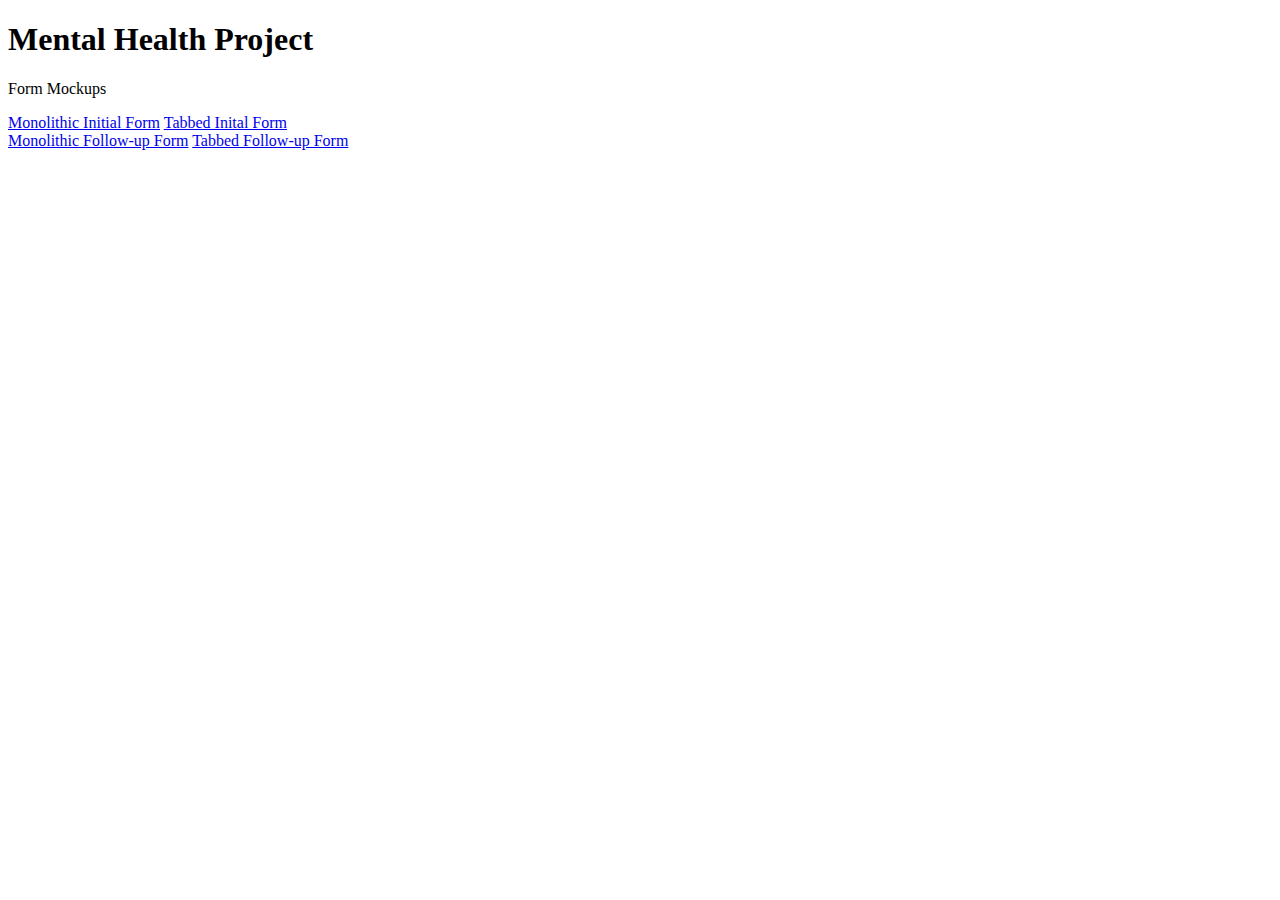
<file: index.html>
<!DOCTYPE html>
<html lang="en">
<head>
    <meta charset="UTF-8">
    <meta name="viewport" content="width=, initial-scale=1.0">
    <meta http-equiv="X-UA-Compatible" content="ie=edge">
    <title>Document</title>

    <link rel="stylesheet" href="https://stackpath.bootstrapcdn.com/bootstrap/4.1.3/css/bootstrap.min.css" integrity="sha384-MCw98/SFnGE8fJT3GXwEOngsV7Zt27NXFoaoApmYm81iuXoPkFOJwJ8ERdknLPMO" crossorigin="anonymous">

</head>
<body>
    <div class="jumbotron">
        <h1 class="display-4">Mental Health Project</h1>
        <p class="lead">Form Mockups</p>
    </div>
    <div class="d-lg-flex">
        <a href="common/initial.html" class="btn btn-primary pt-5 pb-5 m-5 d-block flex-fill">Monolithic Initial Form</a>
        <a href="common/initial.html?tabbed=true" class="btn btn-success pt-5 pb-5 m-5 d-block flex-fill">Tabbed Inital Form</a>
    </div>
    <div class="d-lg-flex">
        <a href="common/follow-up.html" class="btn btn-primary pt-5 pb-5 m-5 d-block flex-fill">Monolithic Follow-up Form</a>
        <a href="common/follow-up.html?tabbed=true" class="btn btn-success pt-5 pb-5 m-5 d-block flex-fill">Tabbed Follow-up Form</a>
    </div>
</body>
</html>
</file>
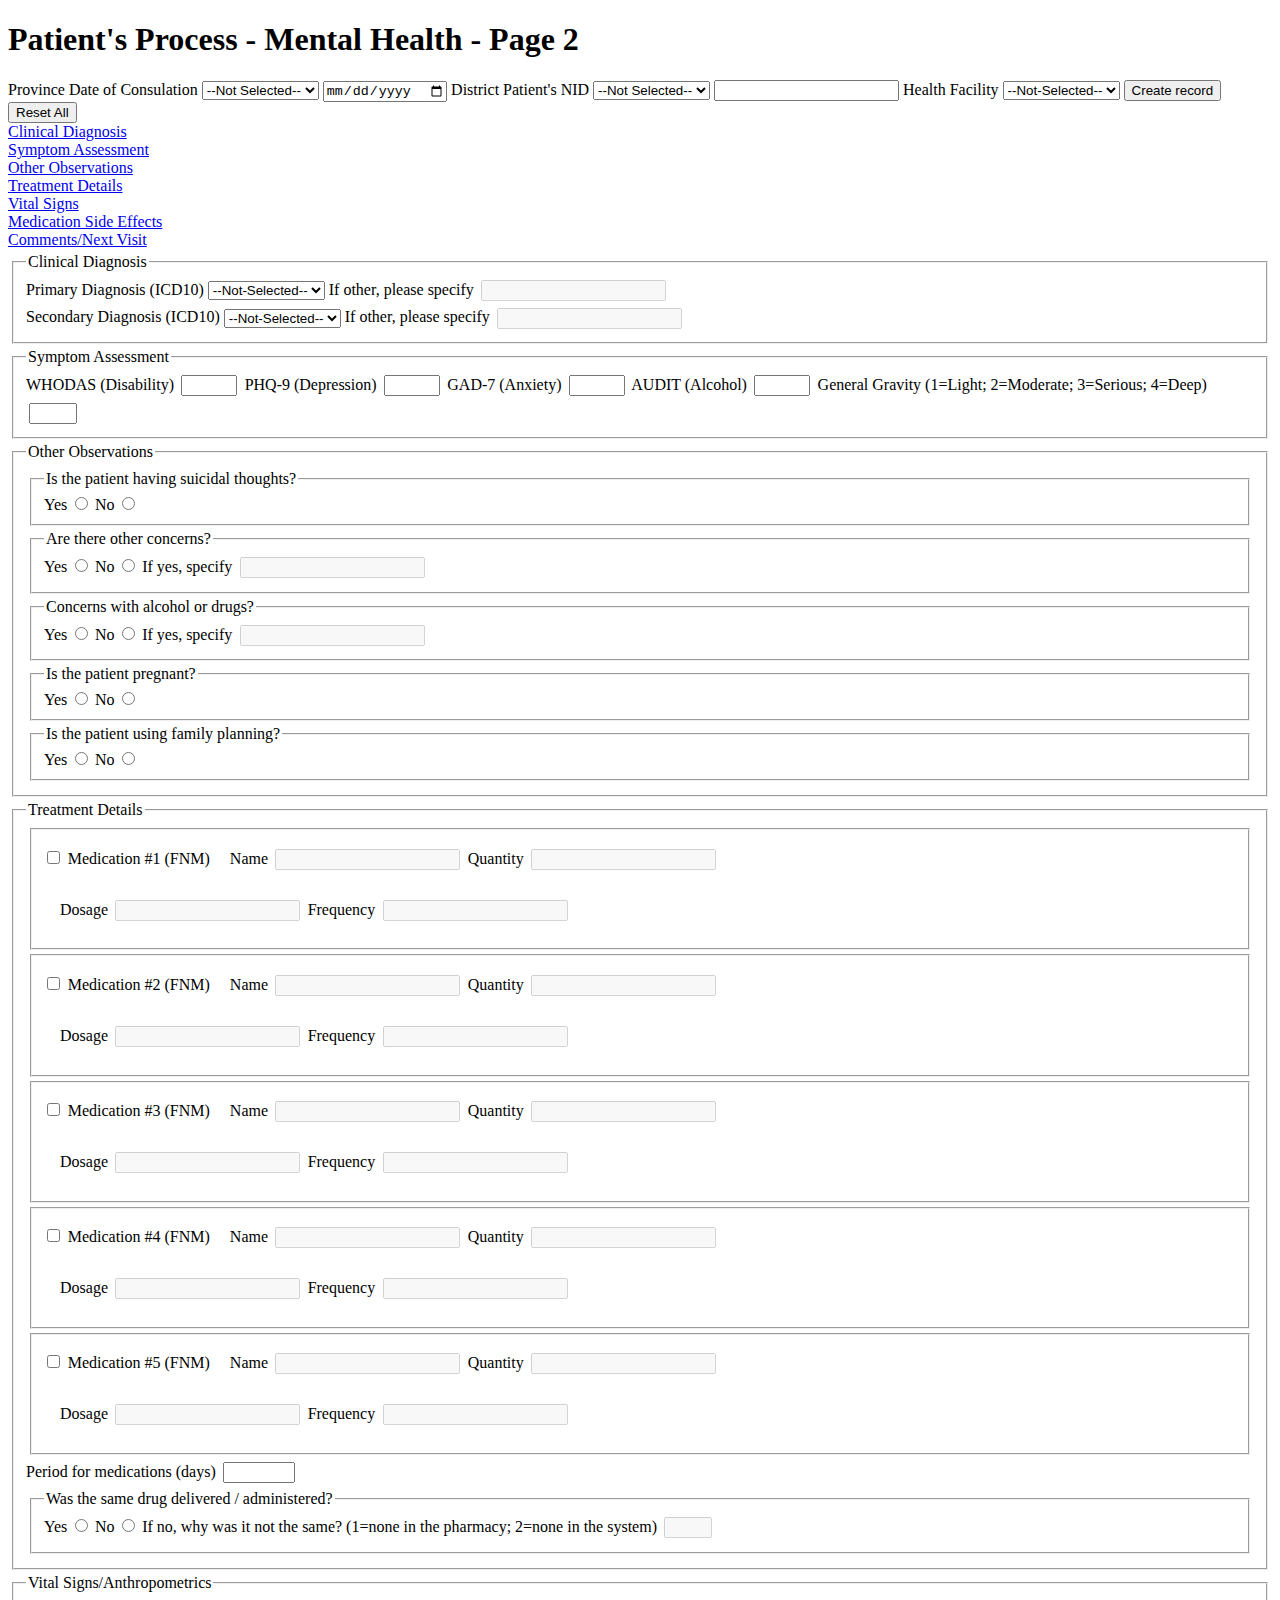
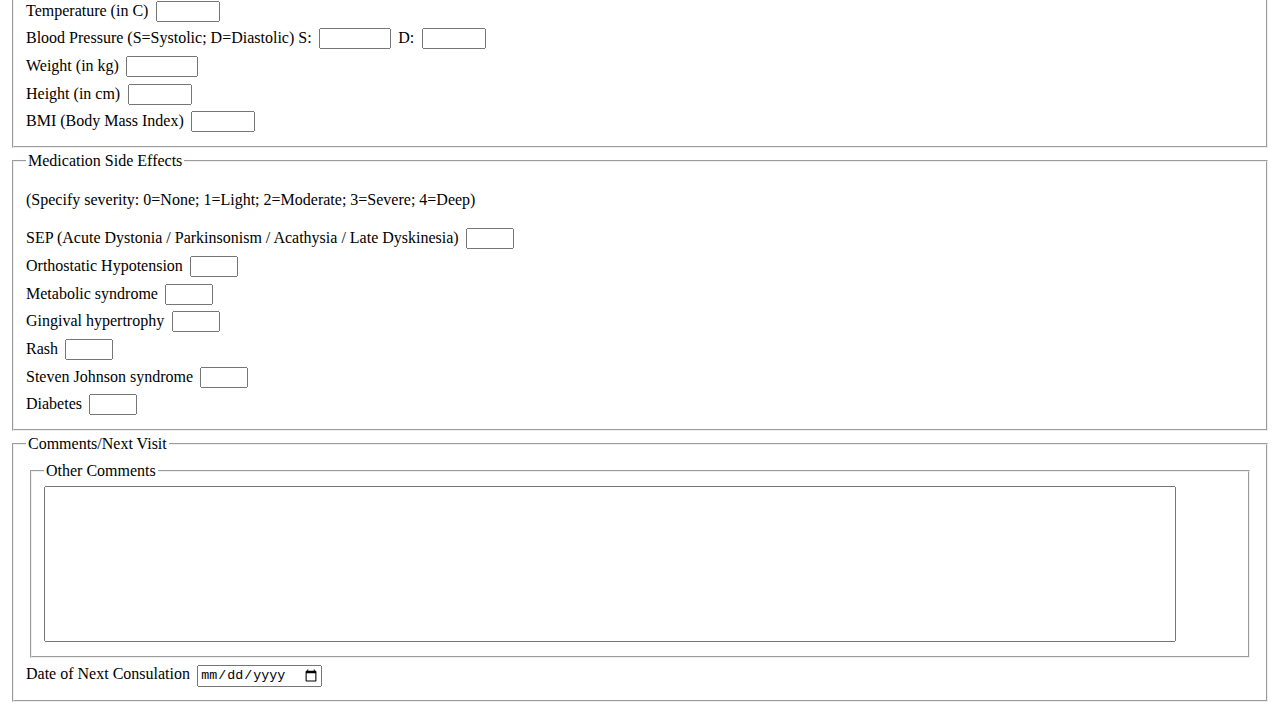
<file: follow-up.html>
<!DOCTYPE html>
<html>
<head>
    <meta charset="utf-8" />
    <meta http-equiv="X-UA-Compatible" content="IE=edge">
    <title>Patient Process - Mental Health - Page 2</title>
    <meta name="viewport" content="width=device-width, initial-scale=1">

    <link rel="stylesheet" href="https://stackpath.bootstrapcdn.com/bootstrap/4.1.3/css/bootstrap.min.css" integrity="sha384-MCw98/SFnGE8fJT3GXwEOngsV7Zt27NXFoaoApmYm81iuXoPkFOJwJ8ERdknLPMO" crossorigin="anonymous">
    <link rel="stylesheet" type="text/css" media="screen" href="../css/common.css" />

    <script src="https://code.jquery.com/jquery-3.3.1.slim.min.js" integrity="sha384-q8i/X+965DzO0rT7abK41JStQIAqVgRVzpbzo5smXKp4YfRvH+8abtTE1Pi6jizo" crossorigin="anonymous"></script>
    <script src="https://cdnjs.cloudflare.com/ajax/libs/popper.js/1.14.3/umd/popper.min.js" integrity="sha384-ZMP7rVo3mIykV+2+9J3UJ46jBk0WLaUAdn689aCwoqbBJiSnjAK/l8WvCWPIPm49" crossorigin="anonymous"></script>
    <script src="https://stackpath.bootstrapcdn.com/bootstrap/4.1.3/js/bootstrap.min.js" integrity="sha384-ChfqqxuZUCnJSK3+MXmPNIyE6ZbWh2IMqE241rYiqJxyMiZ6OW/JmZQ5stwEULTy" crossorigin="anonymous"></script>
    <script src="../js/common.js"></script>
</head>
<body>
    
    <form autocomplete="off" onReset="setAllDisabledStates();" class="">
        <div class="sticky-top bg-white d-flex flex-column">
            <h1 class="bg-primary d-flex justify-content-center">Patient's Process - Mental Health - Page 2</h1>
            <div class="d-flex flex-row justify-content-around m-2">
                <div class="flex-column flex-grow-1 align-content-center">
                    <div id="blue-card-header-common" class="d-flex">
                        <span class="d-flex flex-fill justify-content-start flex-column">
                            <label for="province-select" class="d-flex flex-fill justify-content-center">Province</label>
                            <label for="transfer-or-consult-date" class="d-flex flex-fill justify-content-center" >Date of Consulation</label>
                        </span>
                        <span class="d-flex flex-fill flex-column">
                            <select name="province-select" id="province-select" autocomplete="off" class="mb-2" tabindex="1">
                                <option value="" id="not-selected">--Not Selected--</option>
                                <option value="other" id="other">Other</option>
                            </select>
                            <span class="">
                                <input tabindex="4" type="date" id="transfer-or-consult-date" class="" onchange="warnMaxDateToday(this, 'span[id=transfer-or-consult-date-alert]');">
                                <span class="" role="alert" id="transfer-or-consult-date-alert"></span>
                            </span>
                        </span>
                        <span class="d-flex flex-fill flex-column">
                            <label for="district-select" class="d-flex flex-fill justify-content-center">District</label>
                            <label for="NID" class="d-flex flex-fill justify-content-center">Patient's NID</label>
                        </span>
                        <span class="d-flex flex-fill flex-column">
                            <select name="district-select" id="district-select" class="mb-2" tabindex="2">
                                    <option value="" id="not-selected">--Not Selected--</option>
                                    <option value="other" id="other">Other</option>
                                </select>
                            <input type="text" id="NID" name="NID" autocomplete="off" class="" tabindex="5">
                        </span>
                        <span class="d-flex flex-fill">
                            <label for="health-facility" class="flex-fill d-flex justify-content-center">Health Facility</label>
                        </span>
                        <span class="d-flex flex-column">
                                <!--<input type="text" id="health-facility" name="health-facility">-->
                            <select name="health-facility-select" id="health-facility-select" class="flex-fill" tabindex="3">
                                <option value="" id="not-selected">--Not-Selected--</option>
                                <option value="other" id="other">Other</option>
                            </select>
                            <span class="d-flex flex-fill mt-2">
                                <input type="submit" value="Create record" class="btn btn-primary mr-2">
                                <input type="reset" value="Reset All" class="btn btn-warning" onclick="confirmReset(event);">
                            </span>
                        </span>
                    </div>
                </div>

            </div>

            <div class="nav nav-tabs nav-fill" id="section-tabs" hidden>
                <div class="nav-item">
                    <a class="nav-link active" id="clinical-diagnosis-tab" role="tab" data-toggle="tab" href="#clinical-diagnosis" aria-controls="clinical diagnosis tab" aria-selected="true">Clinical Diagnosis</a> 
                </div>
                <div class="nav-item">
                    <a class="nav-link" id="symptom-assessment-tab" role="tab" data-toggle="tab" href="#symptom-assessment" aria-controls="symptom assessment tab" aria-selected="false">Symptom Assessment</a> 
                </div>
                <div class="nav-item">
                        <a class="nav-link" id="other-obs-tab" role="tab" data-toggle="tab" href="#other-obs" aria-controls="other observations tab" aria-selected="false">Other Observations</a> 
                </div>
                <div class="nav-item">
                        <a class="nav-link" id="treatment-details-tab" role="tab" data-toggle="tab" href="#treatment-details" aria-controls="treatment details tab" aria-selected="false">Treatment Details</a> 
                </div>
                <div class="nav-item">
                    <a class="nav-link" id="vital-signs-tab" role="tab" data-toggle="tab" href="#vital-signs" aria-controls="vital signs/anthropometrics tab" aria-selected="false">Vital Signs</a> 
                </div>
                <div class="nav-item">
                    <a class="nav-link" id="side-effects-tab" role="tab" data-toggle="tab" href="#side-effects" aria-controls="medication side effects tab" aria-selected="false">Medication Side Effects</a> 
                </div>
                <div class="nav-item">
                    <a class="nav-link" id="comments-tab" role="tab" data-toggle="tab" href="#comments" aria-controls="comments/next visit tab" aria-selected="false">Comments/Next Visit</a> 
                </div>
            </div>
        </div>
        <div class="tab-content" id="tab-content-sections">
            <fieldset id="clinical-diagnosis" class="form-group tab-pane show active fade" role="tabpanel">
                <legend>Clinical Diagnosis</legend>
                <div>
                    <label for="primary-dx" class="">Primary Diagnosis (ICD10)</label>
                    <select id="primary-dx" name="primary-dx" onchange="setDependentDisabledState(this, undefined, 'input[id=primary-dx-other]', true, this[this.selectedIndex].id!='other');">
                        <option value="" id="not-selected">--Not-Selected--</option>
                        <option value="other" id="other">Other</option>
                    </select>
                    <label for="primary-dx-other">If other, please specify</label>
                    <input type="text" name="primary-dx-other" id="primary-dx-other" disabled="true">
                </div>
                <div>
                    <label for="secondary-dx" class="">Secondary Diagnosis (ICD10)</label>
                    <select id="secondary-dx" name="secondary-dx" onchange="setDependentDisabledState(this, undefined, 'input[id=secondary-dx-other]', true, this[this.selectedIndex].id!='other');">
                        <option value="" id="not-selected">--Not-Selected--</option>
                        <option value="other" id="other">Other</option>
                    </select>
                    <label for="secondary-dx-other">If other, please specify</label>
                    <input type="text" name="secondary-dx-other" id="secondary-dx-other" disabled="true">
                </div>
            </fieldset>

            <fieldset id="symptom-assessment" class="tab-pane fade" role="tabpanel">
                <legend>Symptom Assessment</legend>
                <label for="symptom-assessment-whodas" class="">WHODAS (Disability)
                    <input type="number" name="symptom-assessment-whodas" id="symptom-assessment-whodas" min="0" max="48">
                </label>
                <label for="symptom-assessment-phq-9" class="">PHQ-9 (Depression)
                    <input type="number" name="symptom-assessment-phq-9" id="symptom-assessment-phq-9" min="0" max="27">
                </label>
                <label for="symptom-assessment-gad-7" class="">GAD-7 (Anxiety)
                    <input type="number" name="symptom-assessment-gad-7" id="symptom-assessment-gad-7" min="0" max="21">
                </label>
                <label for="symptom-assessment-audit" class="">AUDIT (Alcohol)
                    <input type="number" name="symptom-assessment-audit" id="symptom-assessment-audit" min="0" max="40">
                </label>
                <label for="symptom-assessment-gravity" class="">General Gravity (1=Light; 2=Moderate; 3=Serious; 4=Deep)
                    <input type="number" name="symptom-assessment-gravity" id="symptom-assessment-gravity" min="1" max="4">
                </label>
            </fieldset>

            <fieldset id="other-obs" class="tab-pane fade" role="tabpanel">
                <legend>Other Observations</legend>
                <fieldset id="other-obs-suicide">
                    <legend>Is the patient having suicidal thoughts?</legend>
                    <label for="">Yes
                        <input type="radio" name="suicide" id="other-obs-suicide-yes" value="y">
                    </label>
                    <label for="">No
                        <input type="radio" name="suicide" id="other-obs-suicide-no">
                    </label>
                </fieldset>
                <fieldset id="other-obs-other-concerns" onChange="setDependentDisabledState(this, 'fieldset[id=other-obs-other-concerns] input[id=other-obs-other-concerns-yes]', 'fieldset[id=other-obs-other-concerns] input[id=other-obs-other-concerns-specific]');">
                    <legend>Are there other concerns?</legend>
                    <label for="">Yes
                        <input type="radio" name="other-concerns" id="other-obs-other-concerns-yes" value="y">
                    </label>
                    <label for="">No
                        <input type="radio" name="other-concerns" id="other-obs-other-concerns-no">
                    </label>
                    <label for="other-obs-other-concerns-specific d-block">If yes, specify
                        <input type="text" name="other-obs-other-concerns-specific" id="other-obs-other-concerns-specific" disabled="true">
                    </label>
                </fieldset>
                <fieldset id="other-obs-drugs" onChange="setDependentDisabledState(this, 'fieldset[id=other-obs-drugs] input[id=other-obs-drugs-yes]', 'fieldset[id=other-obs-drugs] input[id=other-obs-drugs-specific]');">
                    <legend>Concerns with alcohol or drugs?</legend>
                    <label for="">Yes
                        <input type="radio" name="drugs" id="other-obs-drugs-yes" value="y">
                    </label>
                    <label for="">No
                        <input type="radio" name="drugs" id="other-obs-drugs-no">
                    </label>
                    <label for="other-obs-drugs-specific d-block">If yes, specify
                        <input type="text" name="other-obs-drugs-specific" id="other-obs-drugs-specific" disabled="true">
                    </label>
                </fieldset>
                <fieldset id="other-obs-pregnant">
                    <legend>Is the patient pregnant?</legend>
                    <label for="">Yes
                        <input type="radio" name="pregnant" id="other-obs-pregnant-yes" value="y">
                    </label>
                    <label for="">No
                        <input type="radio" name="pregnant" id="other-obs-pregnant-no">
                    </label>
                </fieldset>
                <fieldset id="other-obs-family-planning">
                    <legend>Is the patient using family planning?</legend>
                    <label for="">Yes
                        <input type="radio" name="family-planning" id="other-obs-family-planning-yes" value="y">
                    </label>
                    <label for="">No
                        <input type="radio" name="family-planning" id="other-obs-family-planning-no">
                    </label>
                </fieldset>
            </fieldset>

            <fieldset id="treatment-details" class="tab-pane fade" role="tabpanel">
                <legend>Treatment Details</legend>
                <fieldset id="medication-1-fieldset">
                    <input type="checkbox" name="medication-1" id="medication-1" value="y" onClick="setDependentDisabledState(this, undefined, ['fieldset[id=medication-1-name-quantity-set]', 'fieldset[id=medication-1-dosage-frequency-set]'], true, !this.checked);">
                    <label for="medication-1" aria-label="medication #1">Medication #1 (FNM)</label>
                    <fieldset disabled="true" id="medication-1-name-quantity-set">
                        <label for="medication-1-name" aria-label="name">Name
                            <input type="text" id="medication-1-name" name="medication-1-name" class="form-control">
                        </label>
                        <label for="medication-1-quantity" aria-label="quantity">Quantity
                            <input type="text" id="medication-1-quantity" name="medication-1-quantity" class="form-control">
                        </label>
                    </fieldset>
                    <fieldset disabled="true" id="medication-1-dosage-frequency-set">
                        <label for="medication-1-dosage" aria-label="dosage">Dosage
                            <input type="text" id="medication-1-dosage" name="medication-1-dosage" class="form-control">
                        </label>
                        <label for="medication-1-frequency" aria-label="frequency">Frequency
                            <input type="text" id="medication-1-frequency" name="medication-1-frequency" class="form-control">
                        </label>
                    </fieldset>
                </fieldset>
                <fieldset id="medication-2-fieldset">
                    <input type="checkbox" name="medication-2" id="medication-2" value="y" onClick="setDependentDisabledState(this, undefined, ['fieldset[id=medication-2-name-quantity-set]', 'fieldset[id=medication-2-dosage-frequency-set]'], true, !this.checked);">
                    <label for="medication-2" aria-label="medication #2">Medication #2 (FNM)</label>
                    <fieldset disabled="true" id="medication-2-name-quantity-set">
                        <label for="medication-2-name" aria-label="name">Name
                            <input type="text" id="medication-2-name" name="medication-2-name" class="form-control">
                        </label>
                        <label for="medication-2-quantity" aria-label="quantity">Quantity
                            <input type="text" id="medication-2-quantity" name="medication-2-quantity" class="form-control">
                        </label>
                    </fieldset>
                    <fieldset disabled="true" id="medication-2-dosage-frequency-set">
                        <label for="medication-2-dosage" aria-label="dosage">Dosage
                            <input type="text" id="medication-2-dosage" name="medication-2-dosage" class="form-control">
                        </label>
                        <label for="medication-2-frequency" aria-label="frequency">Frequency
                            <input type="text" id="medication-2-frequency" name="medication-2-frequency" class="form-control">
                        </label>
                    </fieldset>
                </fieldset>
                <fieldset id="medication-3-fieldset">
                    <input type="checkbox" name="medication-3" id="medication-3" value="y" onClick="setDependentDisabledState(this, undefined, ['fieldset[id=medication-3-name-quantity-set]', 'fieldset[id=medication-3-dosage-frequency-set]'], true, !this.checked);">
                    <label for="medication-3" aria-label="medication #3">Medication #3 (FNM)</label>
                    <fieldset disabled="true" id="medication-3-name-quantity-set">
                        <label for="medication-3-name" aria-label="name">Name
                            <input type="text" id="medication-3-name" name="medication-3-name" class="form-control">
                        </label>
                        <label for="medication-3-quantity" aria-label="quantity">Quantity
                            <input type="text" id="medication-3-quantity" name="medication-3-quantity" class="form-control">
                        </label>
                    </fieldset>
                    <fieldset disabled="true" id="medication-3-dosage-frequency-set">
                        <label for="medication-3-dosage" aria-label="dosage">Dosage
                            <input type="text" id="medication-3-dosage" name="medication-3-dosage" class="form-control">
                        </label>
                        <label for="medication-3-frequency" aria-label="frequency">Frequency
                            <input type="text" id="medication-3-frequency" name="medication-3-frequency" class="form-control">
                        </label>
                    </fieldset>
                </fieldset>
                <fieldset id="medication-4-fieldset">
                    <input type="checkbox" name="medication-4" id="medication-4" value="y" onClick="setDependentDisabledState(this, undefined, ['fieldset[id=medication-4-name-quantity-set]', 'fieldset[id=medication-4-dosage-frequency-set]'], true, !this.checked);">
                    <label for="medication-4" aria-label="medication #4">Medication #4 (FNM)</label>
                    <fieldset disabled="true" id="medication-4-name-quantity-set">
                        <label for="medication-4-name" aria-label="name">Name
                            <input type="text" id="medication-4-name" name="medication-4-name" class="form-control">
                        </label>
                        <label for="medication-4-quantity" aria-label="quantity">Quantity
                            <input type="text" id="medication-4-quantity" name="medication-4-quantity" class="form-control">
                        </label>
                    </fieldset>
                    <fieldset disabled="true" id="medication-4-dosage-frequency-set">
                        <label for="medication-4-dosage" aria-label="dosage">Dosage
                            <input type="text" id="medication-4-dosage" name="medication-4-dosage" class="form-control">
                        </label>
                        <label for="medication-4-frequency" aria-label="frequency">Frequency
                            <input type="text" id="medication-4-frequency" name="medication-4-frequency" class="form-control">
                        </label>
                    </fieldset>
                </fieldset>
                <fieldset id="medication-5-fieldset">
                    <input type="checkbox" name="medication-5" id="medication-5" value="y" onClick="setDependentDisabledState(this, undefined, ['fieldset[id=medication-5-name-quantity-set]', 'fieldset[id=medication-5-dosage-frequency-set]'], true, !this.checked);">
                    <label for="medication-5" aria-label="medication #5">Medication #5 (FNM)</label>
                    <fieldset disabled="true" id="medication-5-name-quantity-set">
                        <label for="medication-5-name" aria-label="name">Name
                            <input type="text" id="medication-5-name" name="medication-5-name" class="form-control">
                        </label>
                        <label for="medication-5-quantity" aria-label="quantity">Quantity
                            <input type="text" id="medication-5-quantity" name="medication-5-quantity" class="form-control">
                        </label>
                    </fieldset>
                    <fieldset disabled="true" id="medication-5-dosage-frequency-set">
                        <label for="medication-5-dosage" aria-label="dosage">Dosage
                            <input type="text" id="medication-5-dosage" name="medication-5-dosage" class="form-control">
                        </label>
                        <label for="medication-5-frequency" aria-label="frequency">Frequency
                            <input type="text" id="medication-5-frequency" name="medication-5-frequency" class="form-control">
                        </label>
                    </fieldset>
                </fieldset>
                <label for="number-of-days" class="">Period for medications (days)
                    <input type="number" name="number-of-days" id="number-of-days" min="1" max="1000">
                </label>
                <fieldset id="same-drug-delivered" onChange="setDependentDisabledState(this, 'fieldset[id=same-drug-delivered] input[id=same-drug-delivered-no]', 'fieldset[id=same-drug-delivered] input[id=same-drug-not-delivered]');">
                    <legend>Was the same drug delivered / administered?</legend>
                    <label for="">Yes
                        <input type="radio" name="same-drug-delivered" id="same-drug-delivered-yes" value="y">
                    </label>
                    <label for="">No
                        <input type="radio" name="same-drug-delivered" id="same-drug-delivered-no">
                    </label>
                    <label for="same-drug-not-delivered" class="">If no, why was it not the same? (1=none in the pharmacy; 2=none in the system)
                        <input type="number" name="same-drug-not-delivered" id="same-drug-not-delivered" min="1" max="2" disabled="true">
                    </label>
                </fieldset>
            </fieldset>

            <fieldset id="vital-signs" class="tab-pane fade" role="tabpanel">
                <legend>Vital Signs/Anthropometrics</legend>
                <div>
                    <label for="vital-signs-temperature" class="">Temperature (in C)
                        <input type="number" name="vital-signs-temperature" id="vital-signs-temperature" min="0" max="100">
                    </label>
                </div>
                <div>
                   <label for="vital-signs-bp-systolic" class="">Blood Pressure (S=Systolic; D=Diastolic)
                       S: <input type="number" name="vital-signs-bp-systolic" id="vital-signs-bp-systolic" min="0" max="1000">
                       D: <input type="number" name="vital-signs-bp-diastolic" id="vital-signs-bp-diastolic" min="0" max="500">
                   </label>
                </div>
                <div>
                    <label for="vital-signs-weight" class="">Weight (in kg)
                        <input type="number" name="vital-signs-weight" id="vital-signs-weight" min="0" max="1000">
                    </label>
                </div>
                <div>
                    <label for="vital-signs-height" class="">Height (in cm)
                        <input type="number" name="vital-signs-height" id="vital-signs-height" min="0" max="500">
                    </label>
                </div>
                <div>
                    <label for="vital-signs-bmi" class="">BMI (Body Mass Index)
                        <input type="number" name="vital-signs-bmi" id="vital-signs-bmi" min="0" max="100">
                    </label>
                </div>
            </fieldset>

            <fieldset id="side-effects" class="tab-pane fade" role="tabpanel">
                <legend>Medication Side Effects</legend>
                <p>(Specify severity: 0=None; 1=Light; 2=Moderate; 3=Severe; 4=Deep)</p>
                <div>
                    <label for="side-effects-sep" class="">SEP (Acute Dystonia / Parkinsonism / Acathysia / Late Dyskinesia)
                        <input type="number" name="side-effects-sep" id="side-effects-sep" min="0" max="4">
                    </label>
                </div>
                <div>
                    <label for="side-effects-orthostatic-hypotension" class="">Orthostatic Hypotension
                        <input type="number" name="side-effects-orthostatic-hypotension" id="side-effects-orthostatic-hypotension" min="0" max="4">
                    </label>
                </div>
                <div>
                    <label for="side-effects-metabolic-syndrome" class="">Metabolic syndrome
                        <input type="number" name="side-effects-metabolic-syndrome" id="side-effects-metabolic-syndrome" min="0" max="4">
                    </label>
                </div>
                <div>
                    <label for="side-effects-gingival-hypertrophy" class="">Gingival hypertrophy
                        <input type="number" name="side-effects-gingival-hypertrophy" id="side-effects-gingival-hypertrophy" min="0" max="4">
                    </label>
                </div>
                <div>
                    <label for="side-effects-rash" class="">Rash
                        <input type="number" name="side-effects-rash" id="side-effects-rash" min="0" max="4">
                    </label>
                </div>
                <div>
                    <label for="side-effects-steven-johnson-syndrome" class="">Steven Johnson syndrome
                        <input type="number" name="side-effects-steven-johnson-syndrome" id="side-effects-steven-johnson-syndrome" min="0" max="4">
                    </label>
                </div>
                <div>
                    <label for="side-effects-diabetes" class="">Diabetes
                        <input type="number" name="side-effects-diabetes" id="side-effects-diabetes" min="0" max="4">
                    </label>
                </div>
            </fieldset>

            <fieldset id="comments" class="tab-pane fade" role="tabpanel">
                <legend>Comments/Next Visit</legend>
                <fieldset id="comments-comments" class="">
                    <legend>Other Comments</legend>
                    <textarea name="comments-comments-text" id="comments-comments-text" cols="30" rows="10" class=""></textarea>
                </fieldset>
                <label for="next-consult-date" class="" >Date of Next Consulation
                    <input type="date" id="next-consult-date" class="">
                </label>
            </fieldset>
        </div>
    </form>
</body>
</html>
</file>
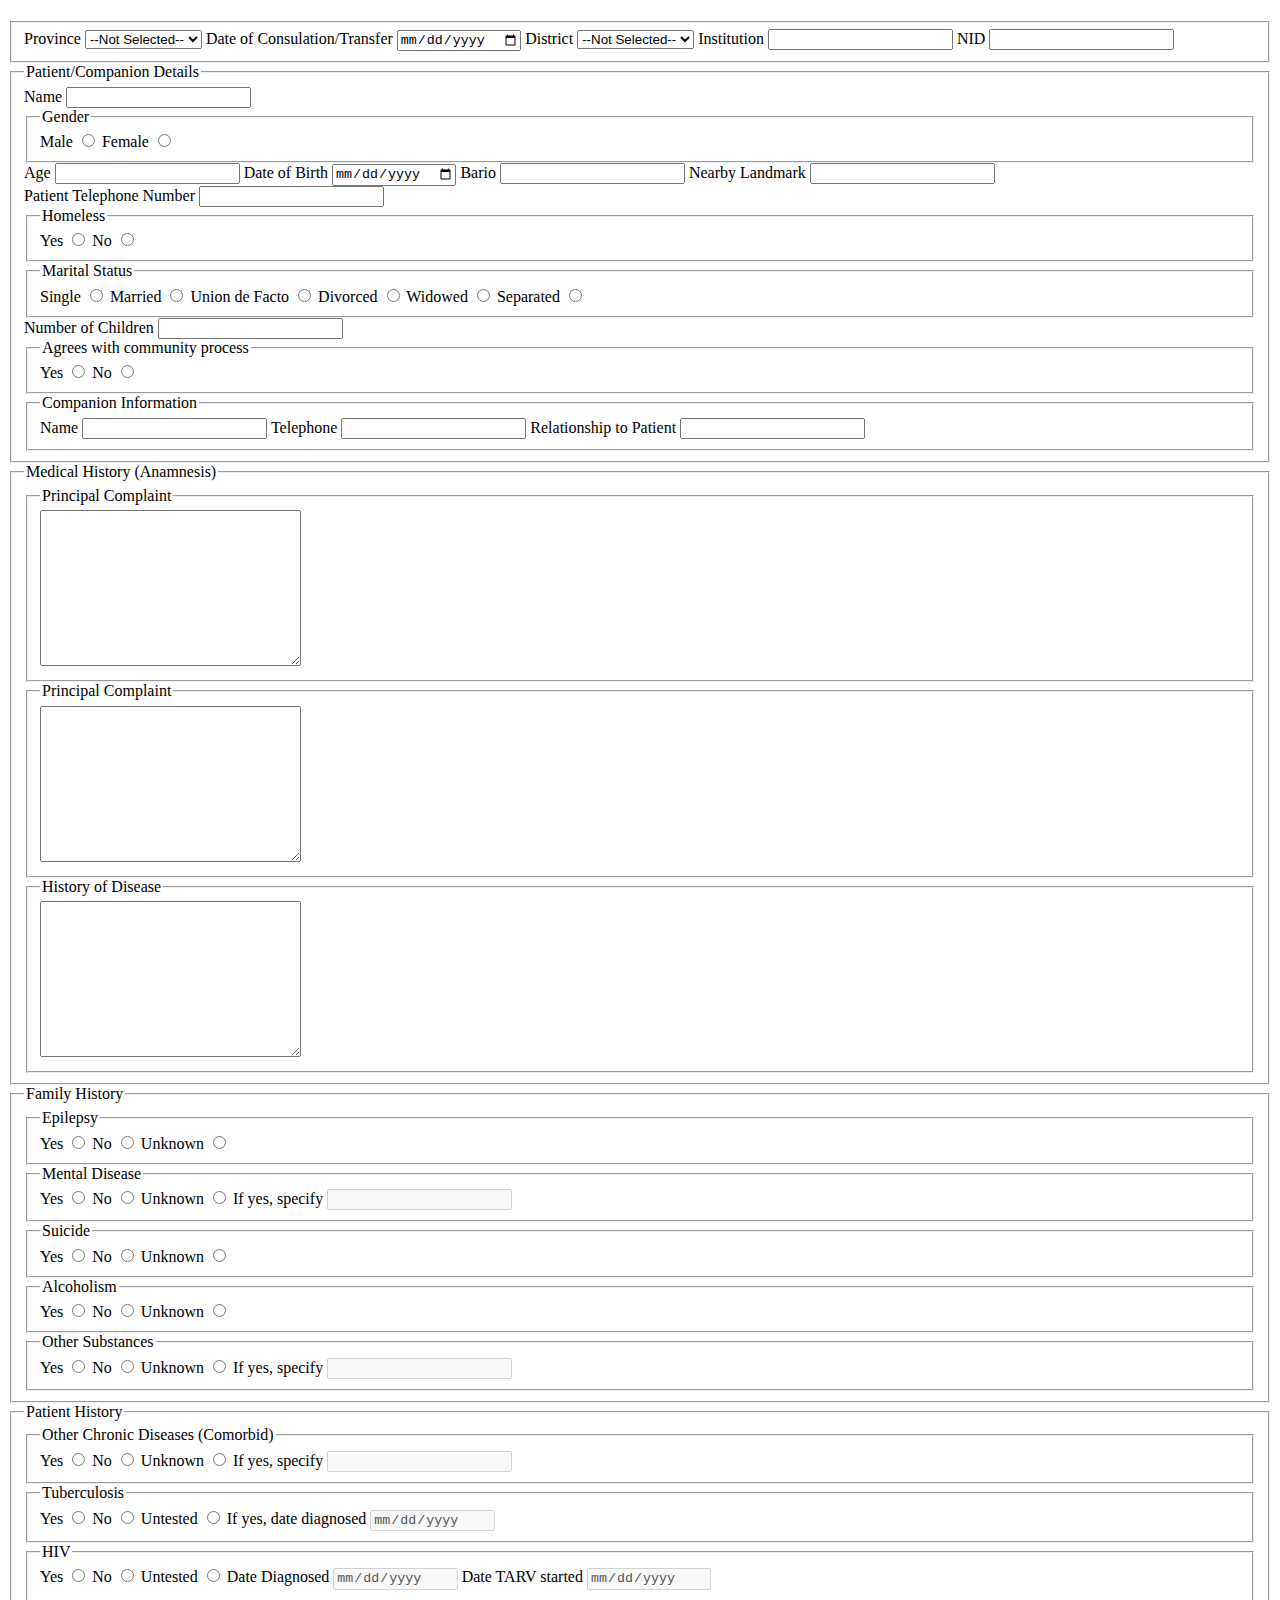
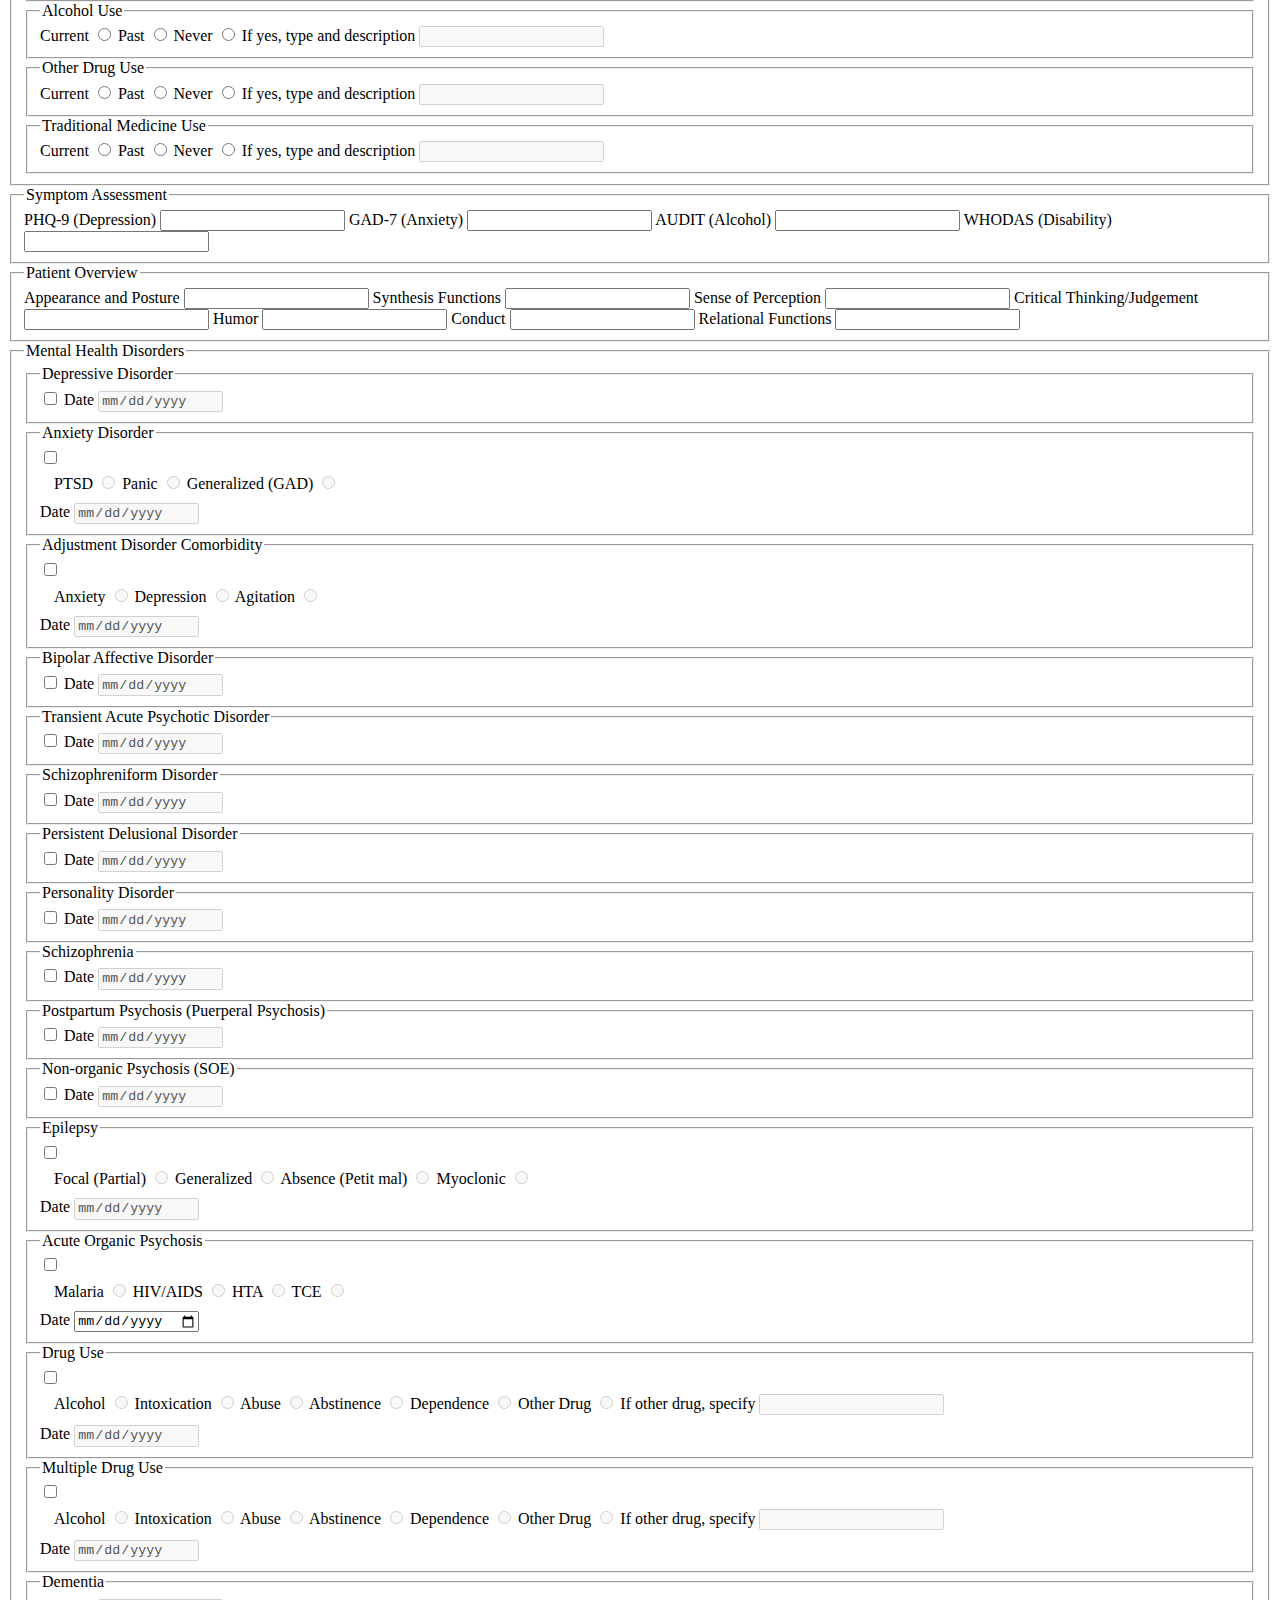
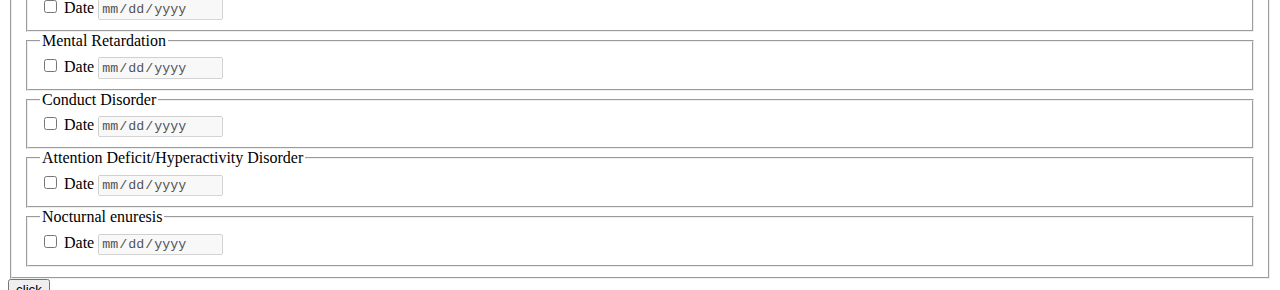
<file: initial.html>
<!DOCTYPE html>
<html>
<head>
    <meta charset="utf-8" />
    <meta http-equiv="X-UA-Compatible" content="IE=edge">
    <title>Page Title</title>
    <meta name="viewport" content="width=device-width, initial-scale=1">

    <link rel="stylesheet" type="text/css" media="screen" href="common.css" />

    <!--<script src="main.js"></script>-->
    <script>
        function toggleDisabledState(clickedElement, specificRadio, specificTarget){

            if(specificRadio){
                clickedElement = document.querySelector(specificRadio);
            }

            let el = clickedElement.parentElement;

            if(!specificTarget){
                //console.log('toggling state', clickedElement);
                while(el.nextElementSibling) {

                    el = el.nextElementSibling;
                    //console.log(el, el.children[0]);
                    el.children[0].disabled = !clickedElement.checked;
                    //console.log('toggled disavbled on element with id', el.children[0].id);

                }
            } else {
                
                if(Array.isArray(specificTarget)) {
                    
                    for(target of specificTarget) {
                        document.querySelector(target).disabled = !clickedElement.checked;
                    }

                } else {
                    document.querySelector(specificTarget).disabled = !clickedElement.checked;
                }
            }
        };
    </script>
</head>
<body>
    <h1 class=""></h1>
    <form autocomplete="off">
        <fieldset id="header">
            <label for="province-select">Province
                <select name="province-select" id="province-select" autocomplete="off">
                    <option value="">--Not Selected--</option>
                    <option value="other">Other</option>
                </select>
            </label>
            <label for="transfer-or-consult-date">Date of Consulation/Transfer
                    <input type="date" id="transfer-or-consult-date">
            </label>
            <label for="district-select">District
                <select name="district-select" id="district-select">
                    <option value="">--Not Selected--</option>
                    <option value="other">Other</option>
                </select>
            </label>
            <label for="medical-institution">Institution
                <input type="text" id="medical-institution" name="medical-institution">
            </label>
            <label for="NID">NID
                <input type="text" id="NID" name="NID" autocomplete="off">
            </label>
        </fieldset>
        <fieldset id="patient-details">
            <legend>Patient/Companion Details</legend>
            <div>
                <label for="patient-name">Name
                    <input type="text" name="patient-name" id="patient-name" autocomplete="off">
                </label>
                <fieldset>
                    <legend>Gender</legend>
                    <label for="gender-m" aria-label="Gender Male">Male
                        <input name="gender" id="gender-m" value="m" type="radio">
                    </label>
                    <label for="gender-f" aria-label="Gender Female">Female
                        <input name="gender" id="gender-f" value="f" type="radio">
                    </label>
                </fieldset>
                <label>Age
                    <input type="number" name="age" id="age" min="0">
                </label>
                <label for="dob">Date of Birth
                    <input type="date" name="dob" id="dob">
                </label>
                <label for="bario">Bario
                    <input type="text" name="bario" id="bario">
                </label>
                <label for="nearby-landmark">Nearby Landmark
                    <input type="text" name="nearby-landmark" id="nearby-landmark">
                </label>
            </div>
            <label for="patient-telephone-number">Patient Telephone Number
            <input name="patient-telephone-number" id="patient-telephone-number" type="tel" pattern="[0-9]{2-3}-[0-9]{3}-[0-9]{3}-[0-9]{4}">
            </label>
            <label for="homeless-status" aria-label="homelessness status">
                <fieldset>
                    <legend>Homeless</legend>
                    <label for="homeless-yes" aria-label="homeless">Yes
                        <input type="radio" name="homeless" value="homeless-yes" id="homeless-yes">
                    </label>
                    <label for="homeless-no" aria-label="has home">No
                        <input type="radio" name="homeless" value="homeless-no" id="homeless-no">
                    </label>
                </fieldset>
            </label>
            <label for="martial-status" aria-label="marital status">
                <fieldset id="marital-status">
                    <legend>Marital Status</legend>
                    <label for="marital-status-single">Single
                        <input type="radio" name="marital-status" value="single" id="marital-status-single">
                    </label>
                    <label for="marital-status-married">Married
                        <input type="radio" name="marital-status" value="married" id="marital-status-married">
                    </label>
                    <label for="martial-status-union-de-facto">Union de Facto
                        <input type="radio" name="marital-status" value="union-de-facto" id="martial-status-union-de-facto">
                    </label>
                    <label for="marital-status-divorced">Divorced
                        <input type="radio" name="marital-status" value="divorced" id="marital-status-divorced">
                    </label>
                    <label for="marital-status-widowed">Widowed
                        <input type="radio" name="marital-status" value="widowed" id="marital-status-widowed">
                    </label>
                    <label for="marital-status-separated">Separated
                        <input type="radio" name="marital-status" value="separated" id="marital-status-separated">
                    </label>
                </fieldset>
            </label>
            <label for="number-of-children">Number of Children
                <input type="number" id="number-of-children" name="number-of-children" min="0">
            </label>
            <label for="community-agreement" aria-label="agrees with community suggestion">
                <fieldset id="community-agreement">
                    <legend>Agrees with community process</legend>
                    <label for="community-agreement-yes" aria-label="community agreement yes">Yes
                        <input type="radio" name="community-agreement" id="community-agreement-yes" value="y">
                    </label>
                    <label for="community-agreement-no" aria-label="community agreement no">No
                        <input type="radio" name="community-agreement" id="community-agreement-no" value="n">
                    </label>
                </fieldset>
            </label>
            <fieldset id="companion-information">
                <legend>Companion Information</legend>
                <label for="companion-name">Name
                    <input type="text" name="" id="companion-name" autocomplete="off">
                </label>
                <label for="companion-telephone-number">Telephone
                    <input type="tel" name="companion-telephone-number" id="companion-telephone-number" pattern="[0-9]{2-3}-[0-9]{3}-[0-9]{3}-[0-9]{4}" autocomplete="off">
                </label>
                <label for="companion-relationship">Relationship to Patient
                    <input type="text" id="companion-relationship" name="companion-relationship">
                </label>
            </fieldset>
        </fieldset>
        <fieldset id="anamnesis">
            <legend>Medical History (Anamnesis)</legend>
            <fieldset>
                <legend>Principal Complaint</legend>
                <textarea name="anamnesis-principal-complaint" id="anamnesis-principal-complaint" cols="30" rows="10"></textarea>
            </fieldset>
            <!--<label for="anamnesis-principal-complaint">Principal Complaint
                <textarea name="anamnesis-principal-complaint" id="anamnesis-principal-complaint" cols="30" rows="10"></textarea>
            </label>-->
            <fieldset>
                <legend>Principal Complaint</legend>
                <textarea name="anamnesis-reason-for-consult" id="anamnesis-reason-for-consult" cols="30" rows="10"></textarea>
            </fieldset>
            <!--<label for="anamnesis-reason-for-consult">Reason for Consultation
                <textarea name="anamnesis-reason-for-consult" id="anamnesis-reason-for-consult" cols="30" rows="10"></textarea>
            </label>-->
            <fieldset>
                <legend>History of Disease</legend>
                <textarea name="anamnesis-disease-history" id="anamnesis-disease-history" cols="30" rows="10"></textarea>
            </fieldset>
            <!--<label for="anamnesis-disease-history">History of Disease
                <textarea name="anamnesis-disease-history" id="anamnesis-disease-history" cols="30" rows="10"></textarea>
            </label>-->
        </fieldset>
        <fieldset id="family-history">
            <!--div>(fieldset>legend+(label>input)*3+label>input:text+(label>input:date)*2)*6 -->
            <legend>Family History</legend>
            <fieldset>
                <legend>Epilepsy</legend>
                <label for="">Yes
                    <input type="radio" name="epilepsy" id="family-history-epilepsy-yes" value="y">
                </label>
                <label for="">No
                    <input type="radio" name="epilepsy" id="family-history-epilepsy-no">
                </label>
                <label for="">Unknown
                    <input type="radio" name="epilepsy" id="family-history-epilepsy-unknown">
                </label>
            </fieldset>
            <fieldset id="family-history-mental-disease" onChange="toggleDisabledState(this, 'fieldset[id=family-history-mental-disease] input[id=family-history-mental-disease-yes]', 'fieldset[id=family-history-mental-disease] input[id=family-history-mental-disease-specific]');">
                <legend>Mental Disease</legend>
                <label for="">Yes
                    <input type="radio" name="family-history-mental-disease" id="family-history-mental-disease-yes" value="y">
                </label>
                <label for="">No
                    <input type="radio" name="family-history-mental-disease" id="family-history-mental-disease-no" value="n">
                </label>
                <label for="">Unknown
                    <input type="radio" name="family-history-mental-disease" id="family-history-mental-disease-unknown" value="u">
                </label>
                <label for="">If yes, specify
                    <input type="text" name="family-history-mental-disease-specific" id="family-history-mental-disease-specific" disabled="true">
                </label>
            </fieldset>
            
            <fieldset>
                <legend>Suicide</legend>
                <label for="">Yes
                    <input type="radio" name="suicide" id="y">
                </label>
                <label for="">No
                    <input type="radio" name="suicide" id="n">
                </label>
                <label for="">Unknown
                    <input type="radio" name="suicide" id="u">
                </label>
            </fieldset>
            <fieldset>
                <legend>Alcoholism</legend>
                <label for="">Yes
                    <input type="radio" name="alcoholism" id="y">
                </label>
                <label for="">No
                    <input type="radio" name="alcoholism" id="n">
                </label>
                <label for="">Unknown
                    <input type="radio" name="alcoholism" id="u">
                </label>
            </fieldset>
            <fieldset id="family-history-other-substances" onChange="toggleDisabledState(this, 'fieldset[id=family-history-other-substances] input[id=family-history-other-substances-yes]', 'fieldset[id=family-history-other-substances] input[id=family-history-other-substances-specific]');">
                <legend>Other Substances</legend>
                <label for="">Yes
                    <input type="radio" name="family-history-other-substances" id="family-history-other-substances-yes" value="y">
                </label>
                <label for="">No
                    <input type="radio" name="family-history-other-substances" id="family-history-other-substances-no" value="n">
                </label>
                <label for="">Unknown
                    <input type="radio" name="family-history-other-substances" id="family-history-other-substances-unknown" value="u">
                </label>
                <label for="family-history-other-substances-specific">If yes, specify
                        <input type="text" name="family-history-other-substances-specific" id="family-history-other-substances-specific" disabled="true">
                    </label>
            </fieldset>
        </fieldset>
        <fieldset id="patient-history">
            <legend>Patient History</legend>
            <fieldset id="patient-history-other-chronic-diseases" onChange="toggleDisabledState(this, 'fieldset[id=patient-history-other-chronic-diseases] input[id=patient-history-other-chronic-diseases-yes]', 'fieldset[id=patient-history-other-chronic-diseases] input[id=patient-history-other-chronic-diseases-specific]');">
                <legend>Other Chronic Diseases (Comorbid)</legend>
                <label for="other-chronic-diseases-yes">Yes
                    <input type="radio" name="other-chronic-diseases" id="patient-history-other-chronic-diseases-yes" value="y">
                </label>
                <label for="other-chronic-diseases-no">No
                    <input type="radio" name="other-chronic-diseases" id="patient-history-other-chronic-diseases-no" value="n">
                </label>
                <label for="other-chronic-diseases-unknown">Unknown
                    <input type="radio" name="other-chronic-diseases" id="patient-history-other-chronic-diseases-unknown" value="u">
                </label>
                <label for="patient-history-other-chronic-diseases-specific">If yes, specify
                        <input type="text" name="patient-history-other-chronic-diseases-specific" id="patient-history-other-chronic-diseases-specific" disabled="true">
                </label>
            </fieldset>
            <fieldset id="patient-history-tuberculosis" onChange="toggleDisabledState(this, 'fieldset[id=patient-history-tuberculosis] input[id=patient-history-tuberculosis-yes]', 'fieldset[id=patient-history-tuberculosis] input[id=patient-history-tuberculosis-diagnosis-date]');">
                <legend>Tuberculosis</legend>
                <label for="patient-history-tuberculosis-yes">Yes
                    <input type="radio" name="patient-history-tuberculosis" id="patient-history-tuberculosis-yes" value="y">
                </label>
                <label for="patient-history-tuberculosis-no">No
                    <input type="radio" name="patient-history-tuberculosis" id="patient-history-tuberculosis-no" value="n">
                </label>
                <label for="patient-history-tuberculosis-untested">Untested
                    <input type="radio" name="patient-history-tuberculosis" id="patient-history-tuberculosis-untested" value="u">
                </label>
                <label for="patient-history-tuberculosis-diagnosis-date">If yes, date diagnosed
                        <input type="date" name="patient-history-tuberculosis-diagnosis-date" id="patient-history-tuberculosis-diagnosis-date" disabled="true">
                </label>
            </fieldset>
            <fieldset id="patient-history-hiv" onChange="toggleDisabledState(this, 'fieldset[id=patient-history-hiv] input[id=patient-history-hiv-yes]', ['fieldset[id=patient-history-hiv] input[id=patient-history-hiv-diagnosis-date]', 'fieldset[id=patient-history-hiv] input[id=patient-history-hiv-tarv-started-date]']);">
                <legend>HIV</legend>
                <label for="patient-history-hiv-yes">Yes
                    <input type="radio" name="patient-history-hiv" id="patient-history-hiv-yes" value="y">
                </label>
                <label for="patient-history-hiv-no">No
                    <input type="radio" name="patient-history-hiv" id="patient-history-hiv-no" value="n">
                </label>
                <label for="patient-history-hiv-untested">Untested
                    <input type="radio" name="patient-history-hiv" id="patient-history-hiv-untested" value="u">
                </label>
                <label for="patient-history-hiv-diagnosis-date">Date Diagnosed
                    <input type="date" name="patient-history-hiv-diagnosis-date" id="patient-history-hiv-diagnosis-date" disabled="true">
                </label>
                <label for="patient-history-hiv-tarv-started-date">Date TARV started
                    <input type="date" name="patient-history-hiv-tarv-started-date" id="patient-history-hiv-tarv-started-date" disabled="true">
                </label>
            </fieldset>
            <fieldset id="patient-history-alcohol-use" onChange="toggleDisabledState(this, 'fieldset[id=patient-history-alcohol-use] input[id=patient-history-alcohol-use-current]', 'fieldset[id=patient-history-alcohol-use] input[id=patient-history-alcohol-use-specific]');">
                <legend>Alcohol Use</legend>
                <label for="patient-history-alcohol-use-current">Current
                    <input type="radio" name="patient-history-alcohol-use" id="patient-history-alcohol-use-current" value="c">
                </label>
                <label for="patient-history-alcohol-use-past">Past
                    <input type="radio" name="patient-history-alcohol-use" id="patient-history-alcohol-use-past" value="p">
                </label>
                <label for="patient-history-alcohol-use-never">Never
                    <input type="radio" name="patient-history-alcohol-use" id="patient-history-alcohol-use-never" value="n">
                </label>
                <label for="patient-history-alcohol-use-specific">If yes, type and description
                    <input type="text" name="patient-history-alcohol-use-specific" id="patient-history-alcohol-use-specific" disabled="true" autocomplete="off">
                </label>
            </fieldset>
            <fieldset id="patient-history-other-drug-use" onChange="toggleDisabledState(this, 'fieldset[id=patient-history-other-drug-use] input[id=patient-history-other-drug-use-current]', 'fieldset[id=patient-history-other-drug-use] input[id=patient-history-other-drug-use-specific]');">
                <legend>Other Drug Use</legend>
                <label for="patient-history-other-drug-use-current">Current
                    <input type="radio" name="patient-history-other-drug-use" id="patient-history-other-drug-use-current" value="c">
                </label>
                <label for="patient-history-other-drug-use-past">Past
                    <input type="radio" name="patient-history-other-drug-use" id="patient-history-other-drug-use-past" value="p">
                </label>
                <label for="patient-history-other-drug-use-never">Never
                    <input type="radio" name="patient-history-other-drug-use" id="patient-history-other-drug-use-never" value="n">
                </label>
                <label for="patient-history-other-drug-use-specific">If yes, type and description
                    <input type="text" name="patient-history-other-drug-use-specific" id="patient-history-other-drug-use-specific" disabled="true" autocomplete="off">
                </label>
            </fieldset>
            <fieldset id="patient-history-traditional-medicine-use" onChange="toggleDisabledState(this, 'fieldset[id=patient-history-traditional-medicine-use] input[id=patient-history-traditional-medicine-use-current]', 'fieldset[id=patient-history-traditional-medicine-use] input[id=patient-history-traditional-medicine-use-specific]');">
                <legend>Traditional Medicine Use</legend>
                <label for="traditional-medicine-use-current">Current
                    <input type="radio" name="traditional-medicine-use" id="traditional-medicine-use-current" value="c">
                </label>
                <label for="traditional-medicine-use-past">Past
                    <input type="radio" name="traditional-medicine-use" id="traditional-medicine-use-past" value="p">
                </label>
                <label for="traditional-medicine-use-never">Never
                    <input type="radio" name="traditional-medicine-use" id="traditional-medicine-use-never" value="n">
                </label>
                <label for="traditional-medicine-use-specific">If yes, type and description
                    <input type="text" name="traditional-medicine-use-specific" id="traditional-medicine-use-specific" disabled="true" autocomplete="off">
                </label>
            </fieldset>
        </fieldset>
        <fieldset id="symptom-assessment">
            <legend>Symptom Assessment</legend>
            <label for="symptom-assessment-phq-9">PHQ-9 (Depression)
                <input type="number" name="symptom-assessment-phq-9" id="symptom-assessment-phq-9" min="0">
            </label>
            <label for="symptom-assessment-gad-7">GAD-7 (Anxiety)
                <input type="number" name="symptom-assessment-gad-7" id="symptom-assessment-gad-7" min="0">
            </label>
            <label for="symptom-assessment-audit">AUDIT (Alcohol)
                <input type="number" name="symptom-assessment-audit" id="symptom-assessment-audit" min="0">
            </label>
            <label for="symptom-assessment-whodas">WHODAS (Disability)
                <input type="number" name="symptom-assessment-whodas" id="symptom-assessment-whodas" min="0">
            </label>
        </fieldset>
        <fieldset id="patient-overview">
            <legend>Patient Overview</legend>
            <label for="appearance-and-posture">Appearance and Posture
                <input type="text" name="appearance-and-posture" id="appearance-and-posture" autocomplete="off">
            </label>
            <label for="synthesis-functions">Synthesis Functions
                <input type="text" name="synthesis-functions" id="synthesis-functions" autocomplete="off">
            </label>
            <label for="perceptual-sense">Sense of Perception
                <input type="text" name="perceptual-sense" id="perceptual-sense" autocomplete="off">
            </label>
            <label for="critical-thinking-judgement">Critical Thinking/Judgement
                <input type="text" name="critical-thinking-judgement" id="critical-thinking-judgement" autocomplete="off">
            </label>
            <label for="humor">Humor
                <input type="text" name="humor" id="humor" autocomplete="off">
            </label>
            <label for="conduct">Conduct
                <input type="text" name="conduct" id="conduct" autocomplete="off">
            </label>
            <label for="relational-functions">Relational Functions
                <input type="text" name="relational-functions" id="relational-functions" autocomplete="off">
            </label>
        </fieldset>
        <!--
        fieldset>legend+(fieldset>legend+((label>input:checkbox)*8+input:text)+label>input:date)*21
        -->
        <fieldset id="mental-health-disorders">
            <legend>Mental Health Disorders</legend>
            <fieldset>
                <legend>Depressive Disorder</legend>
                <label for="depressive-disorder" aria-label="depressive disorder">
                    <input type="checkbox" name="depressive-disorder" id="depressive-disorder" value="y" onClick="toggleDisabledState(this);">
                </label>
                <label for="depressive-disorder-diagnosis-date">Date
                    <input type="date" name="depressive-disorder-diagnosis-date" id="depressive-disorder-diagnosis-date" disabled="true">
                </label>
            </fieldset>
            <fieldset>
                <legend>Anxiety Disorder</legend>
                <label for="anxiety-disorder" aria-label="anxiety disorder">
                    <input type="checkbox" name="anxiety-disorder" id="anxiety-disorder" value="y" onClick="toggleDisabledState(this);">
                </label>
                <div>
                <fieldset disabled="true">
                    <label for="anxiety-disorder-ptsd" aria-label="ptsd">PTSD
                        <input type="radio" name="anxiety-disorder-type" id="anxiety-disorder-ptsd" value="ptsd">
                    </label>
                    <label for="anxiety-disorder-panic" aria-label="panic">Panic
                        <input type="radio" name="anxiety-disorder-type" id="anxiety-disorder-panic" value="panic">
                    </label>
                    <label for="anxiety-disorder-gad" aria-label="generalized anxiety disorder G A D">Generalized (GAD)
                        <input type="radio" name="anxiety-disorder-type" id="anxiety-disorder-gad" value="gad">
                    </label>
                </fieldset>
                </div>
                <label for="anxiety-disorder-diagnosis-date" aria-label="anxiety disorder diagnosis date">Date
                    <input type="date" name="anxiety-disorder-diagnosis-date" id="anxiety-disorder-diagnosis-date"  disabled="true">
                </label>
            </fieldset>
            <fieldset>
                <legend>Adjustment Disorder Comorbidity</legend>
                <label for="adjustment-disorder-comorbidity">
                    <input type="checkbox" name="adjustment-disorder" id="adjustment-disorder-comorbidity" value="y" onClick="toggleDisabledState(this);">
                </label>
                <div>
                    <fieldset disabled="true">
                        <label for="adjustment-disorder-comorbid-anxiety">Anxiety
                            <input type="radio" name="adjustment-disorder-comorbid-type" id="adjustment-disorder-comorbid-anxiety" value="anxiety">
                        </label>
                        <label for="adjustment-disorder-comorbid-depression">Depression
                            <input type="radio" name="adjustment-disorder-comorbid-type" id="adjustment-disorder-comorbid-depression" value="depression">
                        </label>
                        <label for="adjustment-disorder-comorbid-agitation">Agitation
                            <input type="radio" name="adjustment-disorder-comorbid-type" id="adjustment-disorder-comorbid-agitation" value="agitation">
                        </label>
                    </fieldset>
                </div>
                <label for="adjustment-disorder-diagnosis-date">Date
                    <input type="date" name="adjustment-disorder-diagnosis-date" id="adjustment-disorder-diagnosis-date" disabled="true">
                </label>
            </fieldset>
            <fieldset>
                <legend>Bipolar Affective Disorder</legend>
                <label for="bipolar-affective-disorder">
                    <input type="checkbox" name="bipolar-affective-disorder" id="bipolar-affective-disorder" value="y" onClick="toggleDisabledState(this);">
                </label>
                <label for="bipolar-affective-disorder-diagnosis-date">Date
                    <input type="date" name="bipolar-affective-disorder-diagnosis-date" id="bipolar-affective-disorder-diagnosis-date" disabled="true">
                </label>
            </fieldset>
            <fieldset>
                <legend>Transient Acute Psychotic Disorder</legend>
                <label for="transient-acute-psychotic-disorder">
                    <input type="checkbox" name="transient-acute-psychotic-disorder" id="transient-acute-psychotic-disorder" value="y" onClick="toggleDisabledState(this);">
                </label>
                <label for="transient-acute-psychotic-disorder-diagnosis-date">Date
                    <input type="date" name="transient-acute-psychotic-disorder-diagnosis-date" id="transient-acute-psychotic-disorder-diagnosis-date" disabled="true">
                </label>
            </fieldset>
            <fieldset>
                    <legend>Schizophreniform Disorder</legend>
                    <label for="schizophreniform-disorder">
                        <input type="checkbox" name="schizophreniform-disorder" id="schizophreniform-disorder" value="y" onClick="toggleDisabledState(this);">
                    </label>
                    <label for="schizophreniform-disorder-diagnosis-date">Date
                        <input type="date" name="schizophreniform-disorder-diagnosis-date" id="schizophreniform-disorder-diagnosis-date" disabled="true">
                    </label>
                </fieldset>
            <fieldset>
                <legend>Persistent Delusional Disorder</legend>
                <label for="persistent-delusional-disorder">
                    <input type="checkbox" name="persistent-delusional-disorder" id="persistent-delusional-disorder" value="y" onClick="toggleDisabledState(this);">
                </label>
                <label for="persistent-delusional-disorder-diagnosis-date">Date
                    <input type="date" name="persistent-delusional-disorder-diagnosis-date" id="persistent-delusional-disorder-diagnosis-date" disabled="true">
                </label>
            </fieldset>
            <fieldset>
                <legend>Personality Disorder</legend>
                <label for="personality-disorder">
                    <input type="checkbox" name="personality-disorder" id="personality-disorder" value="y" onClick="toggleDisabledState(this);">
                </label>
                <label for="personality-disorder-diagnosis-date">Date
                    <input type="date" name="personality-disorder-diagnosis-date" id="personality-disorder-diagnosis-date" disabled="true">
                </label>
            </fieldset>
            <fieldset>
                <legend>Schizophrenia</legend>
                <label for="schizophrenia">
                    <input type="checkbox" name="schizophrenia" id="schizophrenia" value="y" onClick="toggleDisabledState(this);">
                </label>
                <label for="schizophrenia-diagnosis-date">Date
                    <input type="date" name="schizophrenia-diagnosis-date" id="schizophrenia-diagnosis-date" disabled="true">
                </label>
            </fieldset>
            <fieldset>
                <legend>Postpartum Psychosis (Puerperal Psychosis)</legend>
                <label for="puerperal-psychosis">
                    <input type="checkbox" name="puerperal-psychosis" id="puerperal-psychosis" value="y" onClick="toggleDisabledState(this);">
                </label>
                <label for="puerperal-psychosis-date">Date
                    <input type="date" name="puerperal-psychosis-date" id="puerperal-psychosis-date" disabled="true">
                </label>
            </fieldset>
            <fieldset>
                <legend>Non-organic Psychosis (SOE)</legend>
                <label for="nonorganic-psychosis">
                    <input type="checkbox" name="nonorganic-psychosis" id="nonorganic-psychosis" value="y" onClick="toggleDisabledState(this);">
                </label>
                <label for="nonorganic-psychosis-diagnosis-date">Date
                    <input type="date" name="nonorganic-psychosis-diagnosis-date" id="nonorganic-psychosis-diagnosis-date" disabled="true">
                </label>
            </fieldset>
            <fieldset>
                <legend>Epilepsy</legend>
                <label for="epilepsy">
                    <input type="checkbox" name="epilepsy" id="epilepsy" value="y" onClick="toggleDisabledState(this);">
                </label>
                <div>
                    <fieldset disabled="true">
                        <label for="epilepsy-focal">Focal (Partial)
                            <input type="radio" name="epilepsy-type" id="epilepsy-type-focal" value="focal">
                        </label>
                        <label for="">Generalized
                            <input type="radio" name="epilepsy-type" id="epilepsy-type-generalized" value="generalized">
                        </label>
                        <label for="">Absence (Petit mal)
                            <input type="radio" name="epilepsy-type" id="epilepsy-type-absense" value="absence">
                        </label>
                        <label for="">Myoclonic
                            <input type="radio" name="epilepsy-type" id="epilepsy-type-myoclonic" value="myoclonic">
                        </label>
                    </fieldset>
                </div>
                <label for="epilepsy-diagnosis-date">Date
                    <input type="date" name="epilepsy-diagnosis-date" id="epilepsy-diagnosis-date" disabled="true">
                </label>
            </fieldset>
            <fieldset>
                <legend>Acute Organic Psychosis</legend>
                <label for="acute-organic-psychosis">
                    <input type="checkbox" name="acute-organic-psychosis" id="acute-organic-psychosis" value="y" onClick="toggleDisabledState(this);">
                </label>
                <div>
                    <fieldset disabled="true">
                        <label for="acute-organic-psychosis-type-malaria">Malaria
                                <input type="radio" name="acute-organic-psychosis-type" id="acute-organic-psychosis-type-malaria" value="malaria">
                            </label>
                            <label for="acute-organic-psychosis-type-hiv-aids">HIV/AIDS
                                <input type="radio" name="acute-organic-psychosis-type" id="acute-organic-psychosis-type-hiv-aids" value="hiv-aids">
                            </label>
                            <label for="acute-organic-psychosis-type-hta">HTA
                                <input type="radio" name="acute-organic-psychosis-type" id="acute-organic-psychosis-type-hta" value="hta">
                            </label>
                            <label for="acute-organic-psychosis-type-tce">TCE
                                <input type="radio" name="acute-organic-psychosis-type" id="acute-organic-psychosis-type-tce" value="tce">
                            </label>
                    </fieldset>
                </div>
                <label for="acute-organic-psychosis-diagnosis-date">Date
                    <input type="date" name="acute-organic-psychosis-diagnosis-date" id="acute-organic-psychosis-diagnosis-date">
                </label>
            </fieldset>
            <fieldset>
                <legend>Drug Use</legend>
                <label for="drug-use">
                    <input type="checkbox" name="drug-use" id="drug-use" value="y" onClick="toggleDisabledState(this);">
                </label>
                <div>
                    <fieldset id="drug-use-type-fieldset" onChange="toggleDisabledState(this, 'fieldset[id=drug-use-type-fieldset] input[id=drug-use-other-drug]');" disabled="true">
                        <label for="drug-use-alcohol">Alcohol
                            <input type="radio" name="drug-use-type" id="drug-use-alcohol" value="alcohol">
                        </label>
                        <label for="drug-use-intoxication">Intoxication
                            <input type="radio" name="drug-use-type" id="drug-use-intoxication" value="intoxication">
                        </label>
                        <label for="drug-use-abuse">Abuse
                            <input type="radio" name="drug-use-type" id="drug-use-abuse" value="abuse">
                        </label>
                        <label for="drug-use-abstinence">Abstinence
                            <input type="radio" name="drug-use-type" id="drug-use-abstinence" value="abstinence">
                        </label>
                        <label for="drug-use-dependence">Dependence
                            <input type="radio" name="drug-use-type" id="drug-use-dependence" value="dependence">
                        </label>
                        <label for="drug-use-other-drug">Other Drug
                            <input type="radio" name="drug-use-type" id="drug-use-other-drug" value="other-drug">
                        </label>
                        <label for="drug-use-other-drug-specific">If other drug, specify
                                <input type="text" name="drug-use-other-drug-specific" id="drug-use-other-drug-specific" disabled="true" autocomplete="off">
                        </label>
                    </fieldset>
                </div>
                <label for="drug-use-diagnosis-date">Date
                    <input type="date" name="drug-use-diagnosis-date" id="drug-use-diagnosis-date" disabled="true">
                </label>
            </fieldset>
            <fieldset>
                <legend>Multiple Drug Use</legend>
                <label for="multiple-drug-use">
                    <input type="checkbox" name="multiple-drug-use" id="multiple-drug-use" value="y" onClick="toggleDisabledState(this);">
                </label>
                <div>
                    <fieldset id="multiple-drug-use-type-fieldset" onChange="toggleDisabledState(this, 'fieldset[id=multiple-drug-use-type-fieldset] input[id=multiple-drug-use-other-drug]');" disabled="true">
                        <label for="multiple-drug-use-alcohol">Alcohol
                            <input type="radio" name="multiple-drug-use-type" id="multiple-drug-use-alcohol" value="alcohol">
                        </label>
                        <label for="multiple-drug-use-intoxication">Intoxication
                            <input type="radio" name="multiple-drug-use-type" id="multiple-drug-use-intoxication" value="intoxication">
                        </label>
                        <label for="multiple-drug-use-abuse">Abuse
                            <input type="radio" name="multiple-drug-use-type" id="multiple-drug-use-abuse" value="abuse">
                        </label>
                        <label for="multiple-drug-use-abstinence">Abstinence
                            <input type="radio" name="multiple-drug-use-type" id="multiple-drug-use-abstinence" value="abstinence">
                        </label>
                        <label for="multiple-drug-use-dependence">Dependence
                            <input type="radio" name="multiple-drug-use-type" id="multiple-drug-use-dependence" value="dependence">
                        </label>
                        <label for="multiple-drug-use-other-drug">Other Drug
                            <input type="radio" name="multiple-drug-use-type" id="multiple-drug-use-other-drug" value="other-drug">
                        </label>
                        <label for="multiple-drug-use-other-drug-specific">If other drug, specify
                                <input type="text" name="multiple-drug-use-other-drug-specific" id="multiple-drug-use-other-drug-specific" disabled="true" autocomplete="off">
                        </label>
                    </fieldset>
                </div>
                <label for="multiple-drug-use-diagnosis-date">Date
                    <input type="date" name="multiple-drug-use-diagnosis-date" id="multiple-drug-use-diagnosis-date" disabled="true">
                </label>
            </fieldset>
            <fieldset>
                <legend>Dementia</legend>
                <label for="dementia">
                    <input type="checkbox" name="dementia" id="dementia" value="y" onClick="toggleDisabledState(this);">
                </label>
                <label for="demntia-diagnosis-date">Date
                    <input type="date" name="demntia-diagnosis-date" id="demntia-diagnosis-date" disabled="true">
                </label>
            </fieldset>
            <fieldset>
                <legend>Mental Retardation</legend>
                <label for="mental-retardation">
                    <input type="checkbox" name="mental-retardation" id="mental-retardation" value="y" onClick="toggleDisabledState(this);">
                </label>
                <label for="mental-retardation-diagnosis-date">Date
                    <input type="date" name="mental-retardation-diagnosis-date" id="mental-retardation-diagnosis-date" disabled="true">
                </label>
            </fieldset>
            <fieldset>
                <legend>Conduct Disorder</legend>
                <label for="conduct-disorder">
                    <input type="checkbox" name="conduct-disorder" id="conduct-disorder" value="y" onClick="toggleDisabledState(this);">
                </label>
                <label for="conduct-disorder-diagnosis-date">Date
                    <input type="date" name="conduct-disorder-diagnosis-date" id="conduct-disorder-diagnosis-date" disabled="true">
                </label>
            </fieldset>
            <fieldset>
                <legend>Attention Deficit/Hyperactivity Disorder</legend>
                <label for="attention-deficity-hyperactity-disorder">
                    <input type="checkbox" name="attention-deficity-hyperactity-disorder" id="attention-deficity-hyperactity-disorder" value="y" onClick="toggleDisabledState(this);">
                </label>
                <label for="attention-deficity-hyperactity-disorder-diagnosis-date">Date
                    <input type="date" name="attention-deficity-hyperactity-disorder-diagnosis-date" id="attention-deficity-hyperactity-disorder-diagnosis-date" disabled="true">
                </label>
            </fieldset>
            <fieldset>
                <legend>Nocturnal enuresis</legend>
                <label for="nocturnal-enuresis">
                    <input type="checkbox" name="nocturnal-enuresis" id="nocturnal-enuresis" value="y" onClick="toggleDisabledState(this);">
                </label>
                <label for="nocturnal-enuresis-diagnosis-date">Date
                    <input type="date" name="nocturnal-enuresis-diagnosis-date" id="nocturnal-enuresis-diagnosis-date" disabled="true">
                </label>
            </fieldset>
            <!--<fieldset>
                <legend></legend>
                <label for="">
                    <input type="checkbox" name="" id="" value="y" onClick="toggleDisabledState(this);">
                </label>
                <label for="">
                    <input type="checkbox" name="" id="" value="y">
                </label>
                <label for="">
                    <input type="checkbox" name="" id="" value="y">
                </label>
                <label for="">
                    <input type="checkbox" name="" id="" value="y">
                </label>
                <label for="">
                    <input type="checkbox" name="" id="" value="y">
                </label>
                <label for="">
                    <input type="checkbox" name="" id="" value="y">
                </label>
                <label for="">
                    <input type="checkbox" name="" id="" value="y">
                </label>
                <label for="">
                    <input type="checkbox" name="" id="" value="y">
                </label>
                <label for="">
                    <input type="text" name="" id="">
                </label>
                <label for="">
                    <input type="date" name="" id="">
                </label>
            </fieldset>-->
        </fieldset>
    </form>

    <button mat-button>click</button> 
</body>
</html>
</file>
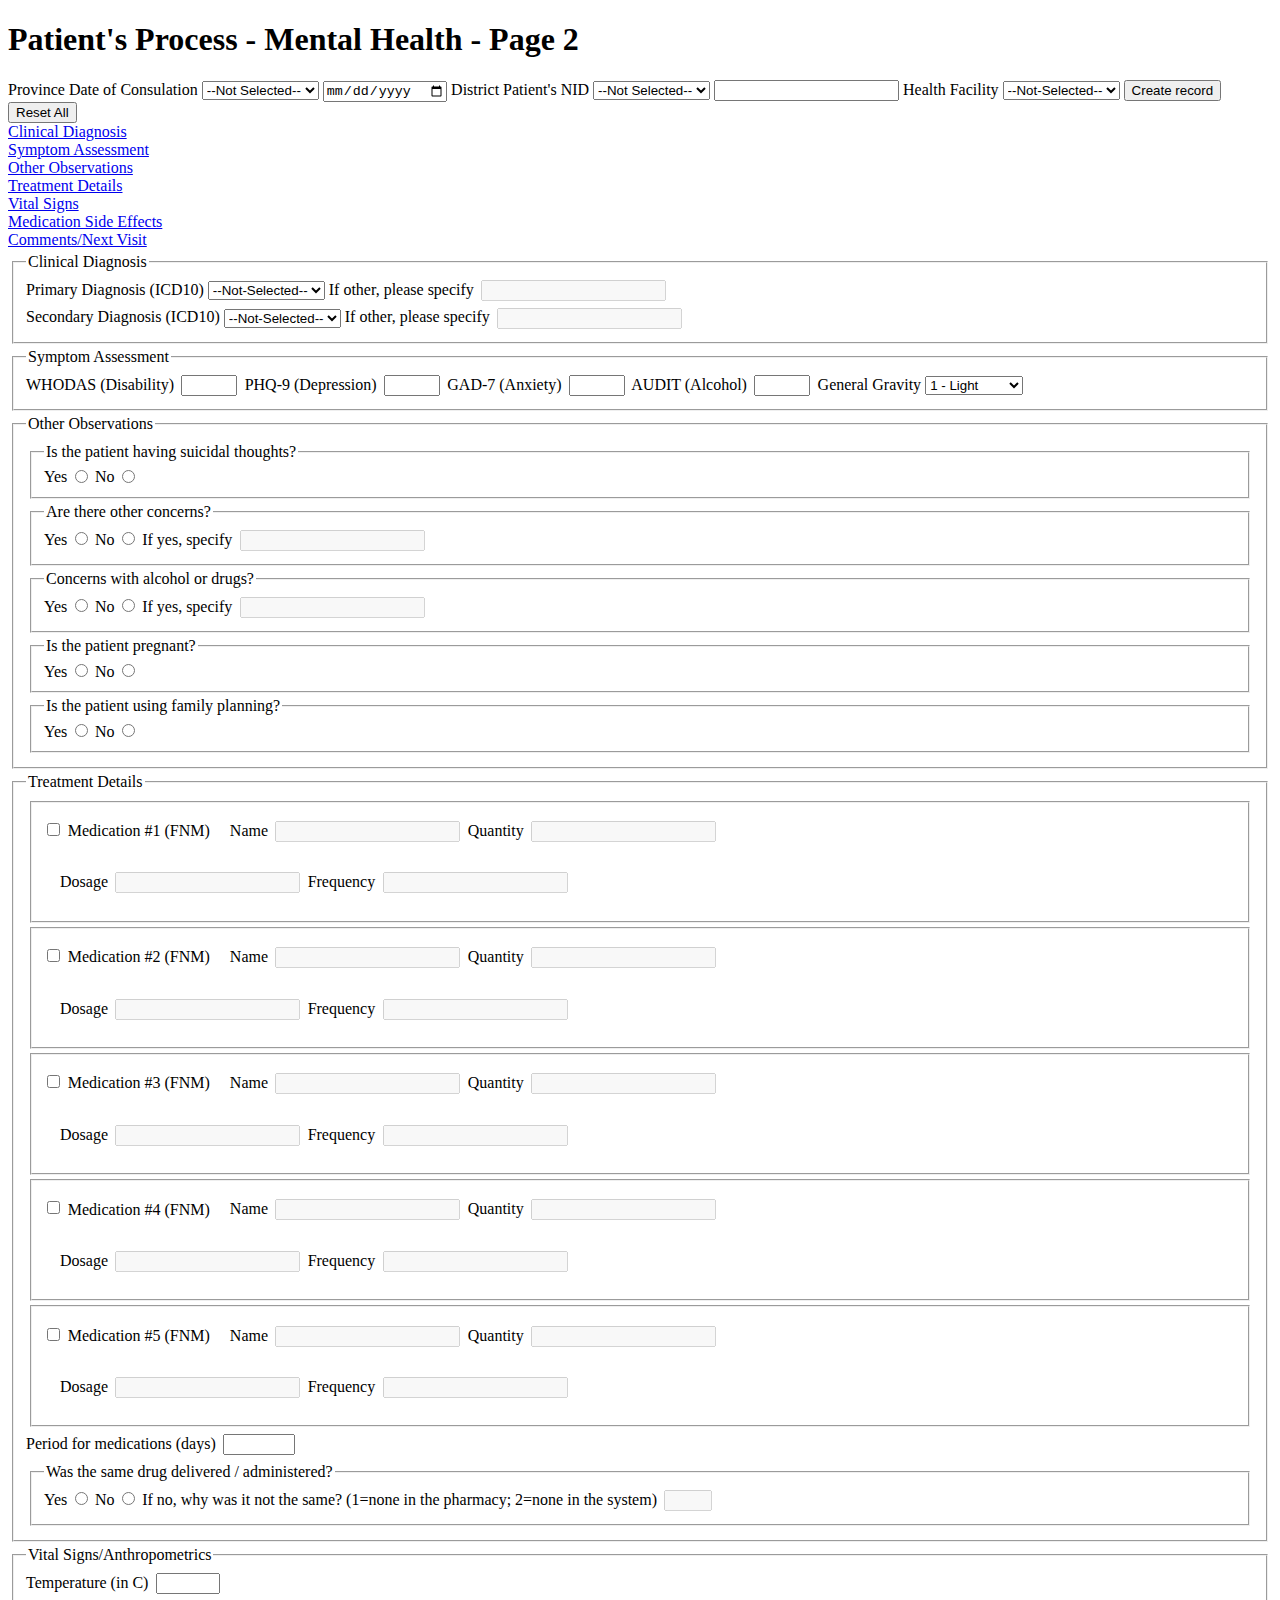
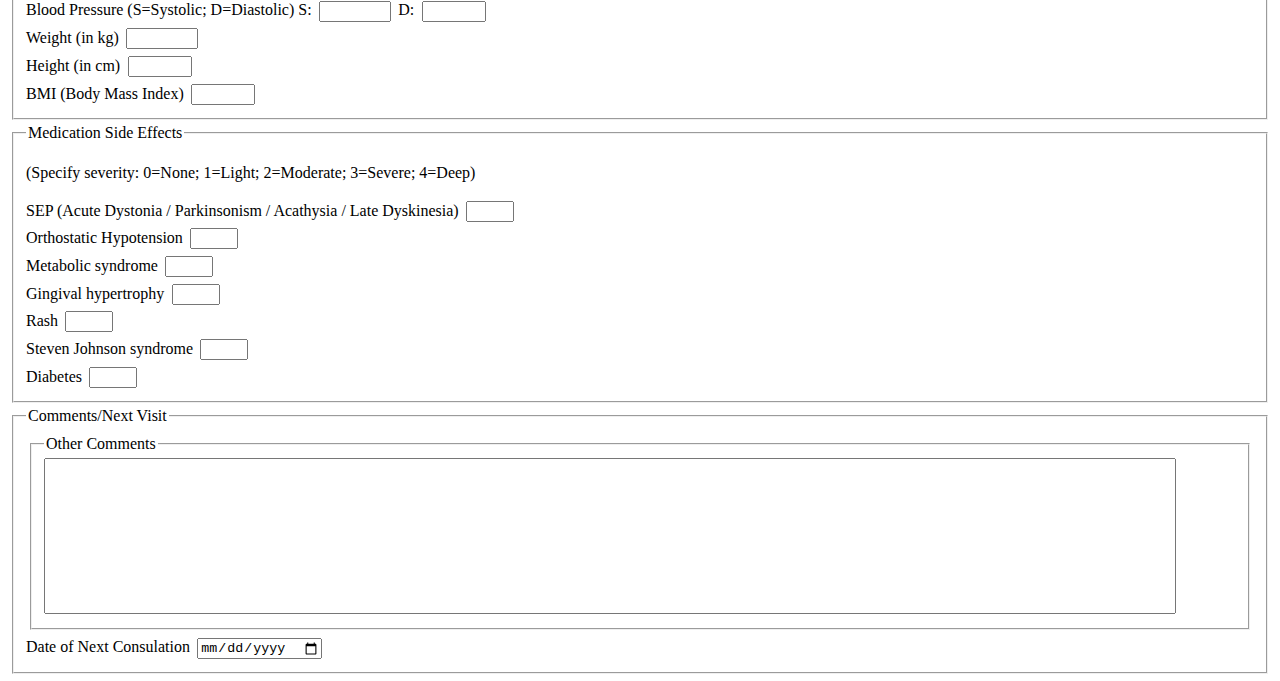
<file: common/follow-up.html>
<!DOCTYPE html>
<html>
<head>
    <meta charset="utf-8" />
    <meta http-equiv="X-UA-Compatible" content="IE=edge">
    <title>Patient Process - Mental Health - Page 2</title>
    <meta name="viewport" content="width=device-width, initial-scale=1">

    <link rel="stylesheet" href="https://stackpath.bootstrapcdn.com/bootstrap/4.1.3/css/bootstrap.min.css" integrity="sha384-MCw98/SFnGE8fJT3GXwEOngsV7Zt27NXFoaoApmYm81iuXoPkFOJwJ8ERdknLPMO" crossorigin="anonymous">
    <link rel="stylesheet" type="text/css" media="screen" href="../css/common.css" />

    <script src="https://code.jquery.com/jquery-3.3.1.slim.min.js" integrity="sha384-q8i/X+965DzO0rT7abK41JStQIAqVgRVzpbzo5smXKp4YfRvH+8abtTE1Pi6jizo" crossorigin="anonymous"></script>
    <script src="https://cdnjs.cloudflare.com/ajax/libs/popper.js/1.14.3/umd/popper.min.js" integrity="sha384-ZMP7rVo3mIykV+2+9J3UJ46jBk0WLaUAdn689aCwoqbBJiSnjAK/l8WvCWPIPm49" crossorigin="anonymous"></script>
    <script src="https://stackpath.bootstrapcdn.com/bootstrap/4.1.3/js/bootstrap.min.js" integrity="sha384-ChfqqxuZUCnJSK3+MXmPNIyE6ZbWh2IMqE241rYiqJxyMiZ6OW/JmZQ5stwEULTy" crossorigin="anonymous"></script>
    <script src="../js/common.js"></script>
</head>
<body>
<style>
    /*temporarily put bootstrap.min.css here when testing form in HFE*/
</style>
    <form autocomplete="off" onreset="setAllDisabledStates();" class="" id="htmlform">
        <div class="sticky-top bg-white d-flex flex-column">
            <h1 class="bg-primary d-flex justify-content-center">Patient's Process - Mental Health - Page 2</h1>
            <div class="d-flex flex-row justify-content-around m-2">
                <div class="flex-column flex-grow-1 align-content-center">
                    <div id="blue-card-header-common" class="d-flex">
                        <span class="d-flex flex-fill justify-content-start flex-column">
                            <label for="province-select" class="d-flex flex-fill justify-content-center">Province</label>
                            <label for="transfer-or-consult-date" class="d-flex flex-fill justify-content-center" >Date of Consulation</label>
                        </span>
                        <span class="d-flex flex-fill flex-column">
                            <select name="province-select" id="province-select" autocomplete="off" class="mb-2" tabindex="1">
                                <option value="" id="not-selected">--Not Selected--</option>
                                <option value="other" id="other">Other</option>
                            </select>
                            <span class="">
                                <input tabindex="4" type="date" id="transfer-or-consult-date" class="" onchange="warnMaxDateToday(this, 'span[id=transfer-or-consult-date-alert]');"/>
                                <span class="" role="alert" id="transfer-or-consult-date-alert"></span>
                            </span>
                        </span>
                        <span class="d-flex flex-fill flex-column">
                            <label for="district-select" class="d-flex flex-fill justify-content-center">District</label>
                            <label for="NID" class="d-flex flex-fill justify-content-center">Patient's NID</label>
                        </span>
                        <span class="d-flex flex-fill flex-column">
                            <select name="district-select" id="district-select" class="mb-2" tabindex="2">
                                    <option value="" id="district-select-not-selected">--Not Selected--</option>
                                    <option value="other" id="district-select-other">Other</option>
                                </select>
                            <input type="text" id="NID" name="NID" autocomplete="off" class="" tabindex="5"/>
                        </span>
                        <span class="d-flex flex-fill">
                            <label for="health-facility" class="flex-fill d-flex justify-content-center">Health Facility</label>
                        </span>
                        <span class="d-flex flex-column">
                                <!--<input type="text" id="health-facility" name="health-facility"/>-->
                            <select name="health-facility-select" id="health-facility-select" class="flex-fill" tabindex="3">
                                <option value="" id="health-facility-select-not-selected">--Not-Selected--</option>
                                <option value="other" id="health-facility-select-other">Other</option>
                            </select>
                            <span class="d-flex flex-fill mt-2">
                                <input type="submit" value="Create record" class="btn btn-primary mr-2"/>
                                <input type="reset" value="Reset All" class="btn btn-warning" onclick="confirmReset(event);"/>
                            </span>
                        </span>
                    </div>
                </div>

            </div>

            <div class="nav nav-tabs nav-fill" id="section-tabs" role="tablist" hidden="true">
                <div class="nav-item">
                    <a class="nav-link active" id="clinical-diagnosis-tab" role="tab" data-toggle="tab" href="#clinical-diagnosis" aria-controls="clinical diagnosis tab" aria-selected="true">Clinical Diagnosis</a> 
                </div>
                <div class="nav-item">
                    <a class="nav-link" id="symptom-assessment-tab" role="tab" data-toggle="tab" href="#symptom-assessment" aria-controls="symptom assessment tab" aria-selected="false">Symptom Assessment</a> 
                </div>
                <div class="nav-item">
                        <a class="nav-link" id="other-obs-tab" role="tab" data-toggle="tab" href="#other-obs" aria-controls="other observations tab" aria-selected="false">Other Observations</a> 
                </div>
                <div class="nav-item">
                        <a class="nav-link" id="treatment-details-tab" role="tab" data-toggle="tab" href="#treatment-details" aria-controls="treatment details tab" aria-selected="false">Treatment Details</a> 
                </div>
                <div class="nav-item">
                    <a class="nav-link" id="vital-signs-tab" role="tab" data-toggle="tab" href="#vital-signs" aria-controls="vital signs/anthropometrics tab" aria-selected="false">Vital Signs</a> 
                </div>
                <div class="nav-item">
                    <a class="nav-link" id="side-effects-tab" role="tab" data-toggle="tab" href="#side-effects" aria-controls="medication side effects tab" aria-selected="false">Medication Side Effects</a> 
                </div>
                <div class="nav-item">
                    <a class="nav-link" id="comments-tab" role="tab" data-toggle="tab" href="#comments" aria-controls="comments/next visit tab" aria-selected="false">Comments/Next Visit</a> 
                </div>
            </div>
        </div>
        <div class="tab-content" id="tab-content-sections">
            <fieldset id="clinical-diagnosis" class="form-group tab-pane show active fade" role="tabpanel">
                <legend>Clinical Diagnosis</legend>
                <div>
                    <label for="primary-dx" class="">Primary Diagnosis (ICD10)</label>
                    <select id="primary-dx" name="primary-dx" onchange="setDependentDisabledState(this, undefined, 'input[id=primary-dx-other]', true, this[this.selectedIndex].id!='other');">
                        <option value="" id="primary-dx-select-not-selected">--Not-Selected--</option>
                        <option value="other" id="primary-dx-select-other">Other</option>
                    </select>
                    <label for="primary-dx-other">If other, please specify</label>
                    <input type="text" name="primary-dx-other" id="primary-dx-other" disabled="true"/>
                </div>
                <div>
                    <label for="secondary-dx" class="">Secondary Diagnosis (ICD10)</label>
                    <select id="secondary-dx" name="secondary-dx" onchange="setDependentDisabledState(this, undefined, 'input[id=secondary-dx-other]', true, this[this.selectedIndex].id!='other');">
                        <option value="" id="secondary-dx-select-not-selected">--Not-Selected--</option>
                        <option value="other" id="secondary-dx-select-other">Other</option>
                    </select>
                    <label for="secondary-dx-other">If other, please specify</label>
                    <input type="text" name="secondary-dx-other" id="secondary-dx-other" disabled="true"/>
                </div>
            </fieldset>

            <fieldset id="symptom-assessment" class="tab-pane fade" role="tabpanel">
                <legend>Symptom Assessment</legend>
                <label for="symptom-assessment-whodas" class="">WHODAS (Disability)
                    <input type="number" name="symptom-assessment-whodas" id="symptom-assessment-whodas" min="0" max="48"/>
                </label>
                <label for="symptom-assessment-phq-9" class="">PHQ-9 (Depression)
                    <input type="number" name="symptom-assessment-phq-9" id="symptom-assessment-phq-9" min="0" max="27"/>
                </label>
                <label for="symptom-assessment-gad-7" class="">GAD-7 (Anxiety)
                    <input type="number" name="symptom-assessment-gad-7" id="symptom-assessment-gad-7" min="0" max="21"/>
                </label>
                <label for="symptom-assessment-audit" class="">AUDIT (Alcohol)
                    <input type="number" name="symptom-assessment-audit" id="symptom-assessment-audit" min="0" max="40"/>
                </label>
                <label for="symptom-assessment-gravity" class="">General Gravity
                    <select data-concept-id="23772" name="symptom-assessment-gravity" id="symptom-assessment-gravity">
                        <option data-concept-id="23773" value="light"> 1 - Light </option>
                        <option data-concept-id="1384" value="moderate"> 2 - Moderate </option>
                        <option data-concept-id="23774" value="serious"> 3 - Serious </option>
                        <option data-concept-id="23775" value="deep"> 4 - Deep </option>
                    </select>
                    
                </label>
            </fieldset>

            <fieldset id="other-obs" class="tab-pane fade" role="tabpanel">
                <legend>Other Observations</legend>
                <fieldset id="other-obs-suicide">
                    <legend>Is the patient having suicidal thoughts?</legend>
                    <label for="other-obs-suicide-yes">Yes</label>
                    <input type="radio" name="suicide" id="other-obs-suicide-yes" value="y"/>
                    
                    <label for="other-obs-suicide-no">No</label>
                    <input type="radio" name="suicide" id="other-obs-suicide-no"/>
                    
                </fieldset>
                <fieldset id="other-obs-other-concerns" onchange="setDependentDisabledState(this, 'fieldset[id=other-obs-other-concerns] input[id=other-obs-other-concerns-yes]', 'fieldset[id=other-obs-other-concerns] input[id=other-obs-other-concerns-specific]');">
                    <legend>Are there other concerns?</legend>
                    <label for="other-obs-other-concerns-yes">Yes
                        <input type="radio" name="other-concerns" id="other-obs-other-concerns-yes" value="y"/>
                    </label>
                    <label for="other-obs-other-concerns-no">No
                        <input type="radio" name="other-concerns" id="other-obs-other-concerns-no"/>
                    </label>
                    <label for="other-obs-other-concerns-specific">If yes, specify
                        <input type="text" name="other-obs-other-concerns-specific" id="other-obs-other-concerns-specific" disabled="true"/>
                    </label>
                </fieldset>
                <fieldset id="other-obs-drugs" onchange="setDependentDisabledState(this, 'fieldset[id=other-obs-drugs] input[id=other-obs-drugs-yes]', 'fieldset[id=other-obs-drugs] input[id=other-obs-drugs-specific]');">
                    <legend>Concerns with alcohol or drugs?</legend>
                    <label for="other-obs-drugs-yes">Yes
                        <input type="radio" name="drugs" id="other-obs-drugs-yes" value="y"/>
                    </label>
                    <label for="other-obs-drugs-no">No
                        <input type="radio" name="drugs" id="other-obs-drugs-no"/>
                    </label>
                    <label for="other-obs-drugs-specific">If yes, specify
                        <input type="text" name="other-obs-drugs-specific" id="other-obs-drugs-specific" disabled="true"/>
                    </label>
                </fieldset>
                <fieldset id="other-obs-pregnant">
                    <legend>Is the patient pregnant?</legend>
                    <label for="other-obs-pregnant-yes">Yes
                        <input type="radio" name="pregnant" id="other-obs-pregnant-yes" value="y"/>
                    </label>
                    <label for="other-obs-pregnant-no">No
                        <input type="radio" name="pregnant" id="other-obs-pregnant-no"/>
                    </label>
                </fieldset>
                <fieldset id="other-obs-family-planning">
                    <legend>Is the patient using family planning?</legend>
                    <label for="other-obs-family-planning-yes">Yes
                        <input type="radio" name="family-planning" id="other-obs-family-planning-yes" value="y"/>
                    </label>
                    <label for="other-obs-family-planning-no">No
                        <input type="radio" name="family-planning" id="other-obs-family-planning-no"/>
                    </label>
                </fieldset>
            </fieldset>

            <fieldset id="treatment-details" class="tab-pane fade" role="tabpanel">
                <legend>Treatment Details</legend>
                <fieldset id="medication-1-fieldset">
                    <input type="checkbox" name="medication-1" id="medication-1" value="y" onclick="setDependentDisabledState(this, undefined, ['fieldset[id=medication-1-name-quantity-set]', 'fieldset[id=medication-1-dosage-frequency-set]'], true, !this.checked);"/>
                    <label for="medication-1" aria-label="medication #1">Medication #1 (FNM)</label>
                    <fieldset disabled="true" id="medication-1-name-quantity-set">
                        <label for="medication-1-name" aria-label="name">Name
                            
                            <input type="text" id="medication-1-name" name="medication-1-name" class="form-control drug-list"/>
                            
                        </label>
                        <label for="medication-1-quantity" aria-label="quantity">Quantity
                            <input type="text" id="medication-1-quantity" name="medication-1-quantity" class="form-control"/>
                        </label>
                    </fieldset>
                    <fieldset disabled="true" id="medication-1-dosage-frequency-set">
                        <label for="medication-1-dosage" aria-label="dosage">Dosage
                            <input type="text" id="medication-1-dosage" name="medication-1-dosage" class="form-control"/>
                        </label>
                        <label for="medication-1-frequency" aria-label="frequency">Frequency
                            <input type="text" id="medication-1-frequency" name="medication-1-frequency" class="form-control"/>
                        </label>
                    </fieldset>
                </fieldset>
                <fieldset id="medication-2-fieldset">
                    <input type="checkbox" name="medication-2" id="medication-2" value="y" onclick="setDependentDisabledState(this, undefined, ['fieldset[id=medication-2-name-quantity-set]', 'fieldset[id=medication-2-dosage-frequency-set]'], true, !this.checked);"/>
                    <label for="medication-2" aria-label="medication #2">Medication #2 (FNM)</label>
                    <fieldset disabled="true" id="medication-2-name-quantity-set">
                        <label for="medication-2-name" aria-label="name">Name
                            <input type="text" id="medication-2-name" name="medication-2-name" class="form-control"/>
                        </label>
                        <label for="medication-2-quantity" aria-label="quantity">Quantity
                            <input type="text" id="medication-2-quantity" name="medication-2-quantity" class="form-control"/>
                        </label>
                    </fieldset>
                    <fieldset disabled="true" id="medication-2-dosage-frequency-set">
                        <label for="medication-2-dosage" aria-label="dosage">Dosage
                            <input type="text" id="medication-2-dosage" name="medication-2-dosage" class="form-control"/>
                        </label>
                        <label for="medication-2-frequency" aria-label="frequency">Frequency
                            <input type="text" id="medication-2-frequency" name="medication-2-frequency" class="form-control"/>
                        </label>
                    </fieldset>
                </fieldset>
                <fieldset id="medication-3-fieldset">
                    <input type="checkbox" name="medication-3" id="medication-3" value="y" onclick="setDependentDisabledState(this, undefined, ['fieldset[id=medication-3-name-quantity-set]', 'fieldset[id=medication-3-dosage-frequency-set]'], true, !this.checked);"/>
                    <label for="medication-3" aria-label="medication #3">Medication #3 (FNM)</label>
                    <fieldset disabled="true" id="medication-3-name-quantity-set">
                        <label for="medication-3-name" aria-label="name">Name
                            <input type="text" id="medication-3-name" name="medication-3-name" class="form-control"/>
                        </label>
                        <label for="medication-3-quantity" aria-label="quantity">Quantity
                            <input type="text" id="medication-3-quantity" name="medication-3-quantity" class="form-control"/>
                        </label>
                    </fieldset>
                    <fieldset disabled="true" id="medication-3-dosage-frequency-set">
                        <label for="medication-3-dosage" aria-label="dosage">Dosage
                            <input type="text" id="medication-3-dosage" name="medication-3-dosage" class="form-control"/>
                        </label>
                        <label for="medication-3-frequency" aria-label="frequency">Frequency
                            <input type="text" id="medication-3-frequency" name="medication-3-frequency" class="form-control"/>
                        </label>
                    </fieldset>
                </fieldset>
                <fieldset id="medication-4-fieldset">
                    <input type="checkbox" name="medication-4" id="medication-4" value="y" onclick="setDependentDisabledState(this, undefined, ['fieldset[id=medication-4-name-quantity-set]', 'fieldset[id=medication-4-dosage-frequency-set]'], true, !this.checked);"/>
                    <label for="medication-4" aria-label="medication #4">Medication #4 (FNM)</label>
                    <fieldset disabled="true" id="medication-4-name-quantity-set">
                        <label for="medication-4-name" aria-label="name">Name
                            <input type="text" id="medication-4-name" name="medication-4-name" class="form-control"/>
                        </label>
                        <label for="medication-4-quantity" aria-label="quantity">Quantity
                            <input type="text" id="medication-4-quantity" name="medication-4-quantity" class="form-control"/>
                        </label>
                    </fieldset>
                    <fieldset disabled="true" id="medication-4-dosage-frequency-set">
                        <label for="medication-4-dosage" aria-label="dosage">Dosage
                            <input type="text" id="medication-4-dosage" name="medication-4-dosage" class="form-control"/>
                        </label>
                        <label for="medication-4-frequency" aria-label="frequency">Frequency
                            <input type="text" id="medication-4-frequency" name="medication-4-frequency" class="form-control"/>
                        </label>
                    </fieldset>
                </fieldset>
                <fieldset id="medication-5-fieldset">
                    <input type="checkbox" name="medication-5" id="medication-5" value="y" onclick="setDependentDisabledState(this, undefined, ['fieldset[id=medication-5-name-quantity-set]', 'fieldset[id=medication-5-dosage-frequency-set]'], true, !this.checked);"/>
                    <label for="medication-5" aria-label="medication #5">Medication #5 (FNM)</label>
                    <fieldset disabled="true" id="medication-5-name-quantity-set">
                        <label for="medication-5-name" aria-label="name">Name
                            <input type="text" id="medication-5-name" name="medication-5-name" class="form-control"/>
                        </label>
                        <label for="medication-5-quantity" aria-label="quantity">Quantity
                            <input type="text" id="medication-5-quantity" name="medication-5-quantity" class="form-control"/>
                        </label>
                    </fieldset>
                    <fieldset disabled="true" id="medication-5-dosage-frequency-set">
                        <label for="medication-5-dosage" aria-label="dosage">Dosage
                            <input type="text" id="medication-5-dosage" name="medication-5-dosage" class="form-control"/>
                        </label>
                        <label for="medication-5-frequency" aria-label="frequency">Frequency
                            <input type="text" id="medication-5-frequency" name="medication-5-frequency" class="form-control"/>
                        </label>
                    </fieldset>
                </fieldset>
                <label for="number-of-days" class="">Period for medications (days)
                    <input type="number" name="number-of-days" id="number-of-days" min="1" max="1000"/>
                </label>
                <fieldset id="same-drug-delivered" onchange="setDependentDisabledState(this, 'fieldset[id=same-drug-delivered] input[id=same-drug-delivered-no]', 'fieldset[id=same-drug-delivered] input[id=same-drug-not-delivered]');">
                    <legend>Was the same drug delivered / administered?</legend>
                    <label for="same-drug-delivered-yes">Yes
                        <input type="radio" name="same-drug-delivered" id="same-drug-delivered-yes" value="y"/>
                    </label>
                    <label for="same-drug-delivered-no">No
                        <input type="radio" name="same-drug-delivered" id="same-drug-delivered-no"/>
                    </label>
                    <label for="same-drug-not-delivered" class="">If no, why was it not the same? (1=none in the pharmacy; 2=none in the system)
                        <input type="number" name="same-drug-not-delivered" id="same-drug-not-delivered" min="1" max="2" disabled="true"/>
                    </label>
                </fieldset>
            </fieldset>

            <fieldset id="vital-signs" class="tab-pane fade" role="tabpanel">
                <legend>Vital Signs/Anthropometrics</legend>
                <div>
                    <label for="vital-signs-temperature" class="">Temperature (in C)
                        <input type="number" name="vital-signs-temperature" id="vital-signs-temperature" min="0" max="100"/>
                    </label>
                </div>
                <div>
                    <label for="vital-signs-bp-systolic" class="">Blood Pressure (S=Systolic; D=Diastolic) S:</label>
                    <input type="number" name="vital-signs-bp-systolic" id="vital-signs-bp-systolic" min="0" max="1000"/>
                    <label for="vital-signs-bp-diastolic" class="">D: </label>
                    <input type="number" name="vital-signs-bp-diastolic" id="vital-signs-bp-diastolic" min="0" max="500"/>
                </div>
                <div>
                    <label for="vital-signs-weight" class="">Weight (in kg)
                        <input type="number" name="vital-signs-weight" id="vital-signs-weight" min="0" max="1000"/>
                    </label>
                </div>
                <div>
                    <label for="vital-signs-height" class="">Height (in cm)
                        <input type="number" name="vital-signs-height" id="vital-signs-height" min="0" max="500"/>
                    </label>
                </div>
                <div>
                    <label for="vital-signs-bmi" class="">BMI (Body Mass Index)
                        <input type="number" name="vital-signs-bmi" id="vital-signs-bmi" min="0" max="100"/>
                    </label>
                </div>
            </fieldset>

            <fieldset id="side-effects" class="tab-pane fade" role="tabpanel">
                <legend>Medication Side Effects</legend>
                <p>(Specify severity: 0=None; 1=Light; 2=Moderate; 3=Severe; 4=Deep)</p>
                <div>
                    <label for="side-effects-sep" class="">SEP (Acute Dystonia / Parkinsonism / Acathysia / Late Dyskinesia)
                        <input type="number" name="side-effects-sep" id="side-effects-sep" min="0" max="4"/>
                    </label>
                </div>
                <div>
                    <label for="side-effects-orthostatic-hypotension" class="">Orthostatic Hypotension
                        <input type="number" name="side-effects-orthostatic-hypotension" id="side-effects-orthostatic-hypotension" min="0" max="4"/>
                    </label>
                </div>
                <div>
                    <label for="side-effects-metabolic-syndrome" class="">Metabolic syndrome
                        <input type="number" name="side-effects-metabolic-syndrome" id="side-effects-metabolic-syndrome" min="0" max="4"/>
                    </label>
                </div>
                <div>
                    <label for="side-effects-gingival-hypertrophy" class="">Gingival hypertrophy
                        <input type="number" name="side-effects-gingival-hypertrophy" id="side-effects-gingival-hypertrophy" min="0" max="4"/>
                    </label>
                </div>
                <div>
                    <label for="side-effects-rash" class="">Rash
                        <input type="number" name="side-effects-rash" id="side-effects-rash" min="0" max="4"/>
                    </label>
                </div>
                <div>
                    <label for="side-effects-steven-johnson-syndrome" class="">Steven Johnson syndrome
                        <input type="number" name="side-effects-steven-johnson-syndrome" id="side-effects-steven-johnson-syndrome" min="0" max="4"/>
                    </label>
                </div>
                <div>
                    <label for="side-effects-diabetes" class="">Diabetes
                        <input type="number" name="side-effects-diabetes" id="side-effects-diabetes" min="0" max="4"/>
                    </label>
                </div>
            </fieldset>

            <fieldset id="comments" class="tab-pane fade" role="tabpanel">
                <legend>Comments/Next Visit</legend>
                <fieldset id="comments-comments" class="">
                    <legend>Other Comments</legend>
                    <textarea name="comments-comments-text" id="comments-comments-text" cols="30" rows="10" class=""></textarea>
                </fieldset>
                <label for="next-consult-date" class="" >Date of Next Consulation
                    <input type="date" id="next-consult-date" class=""/>
                </label>
            </fieldset>
        </div>
    </form>
</body>
</html>
</file>
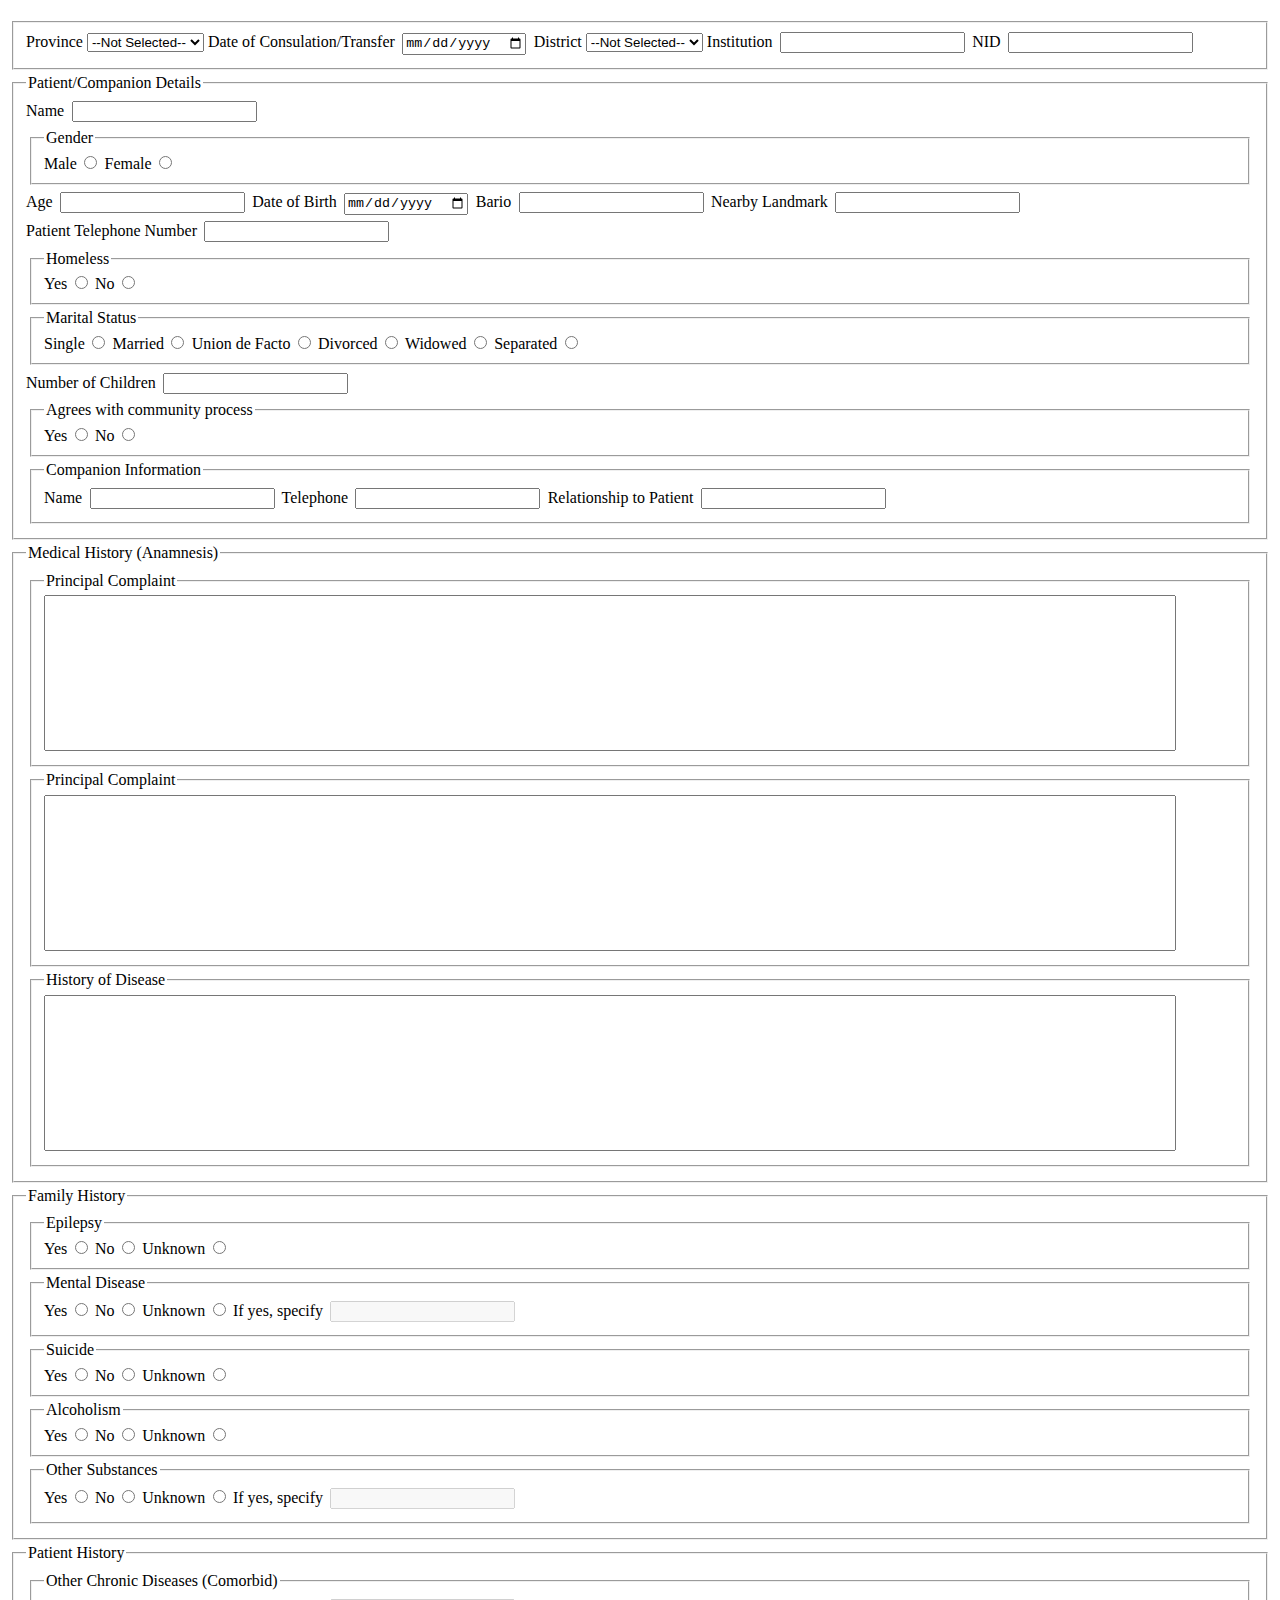
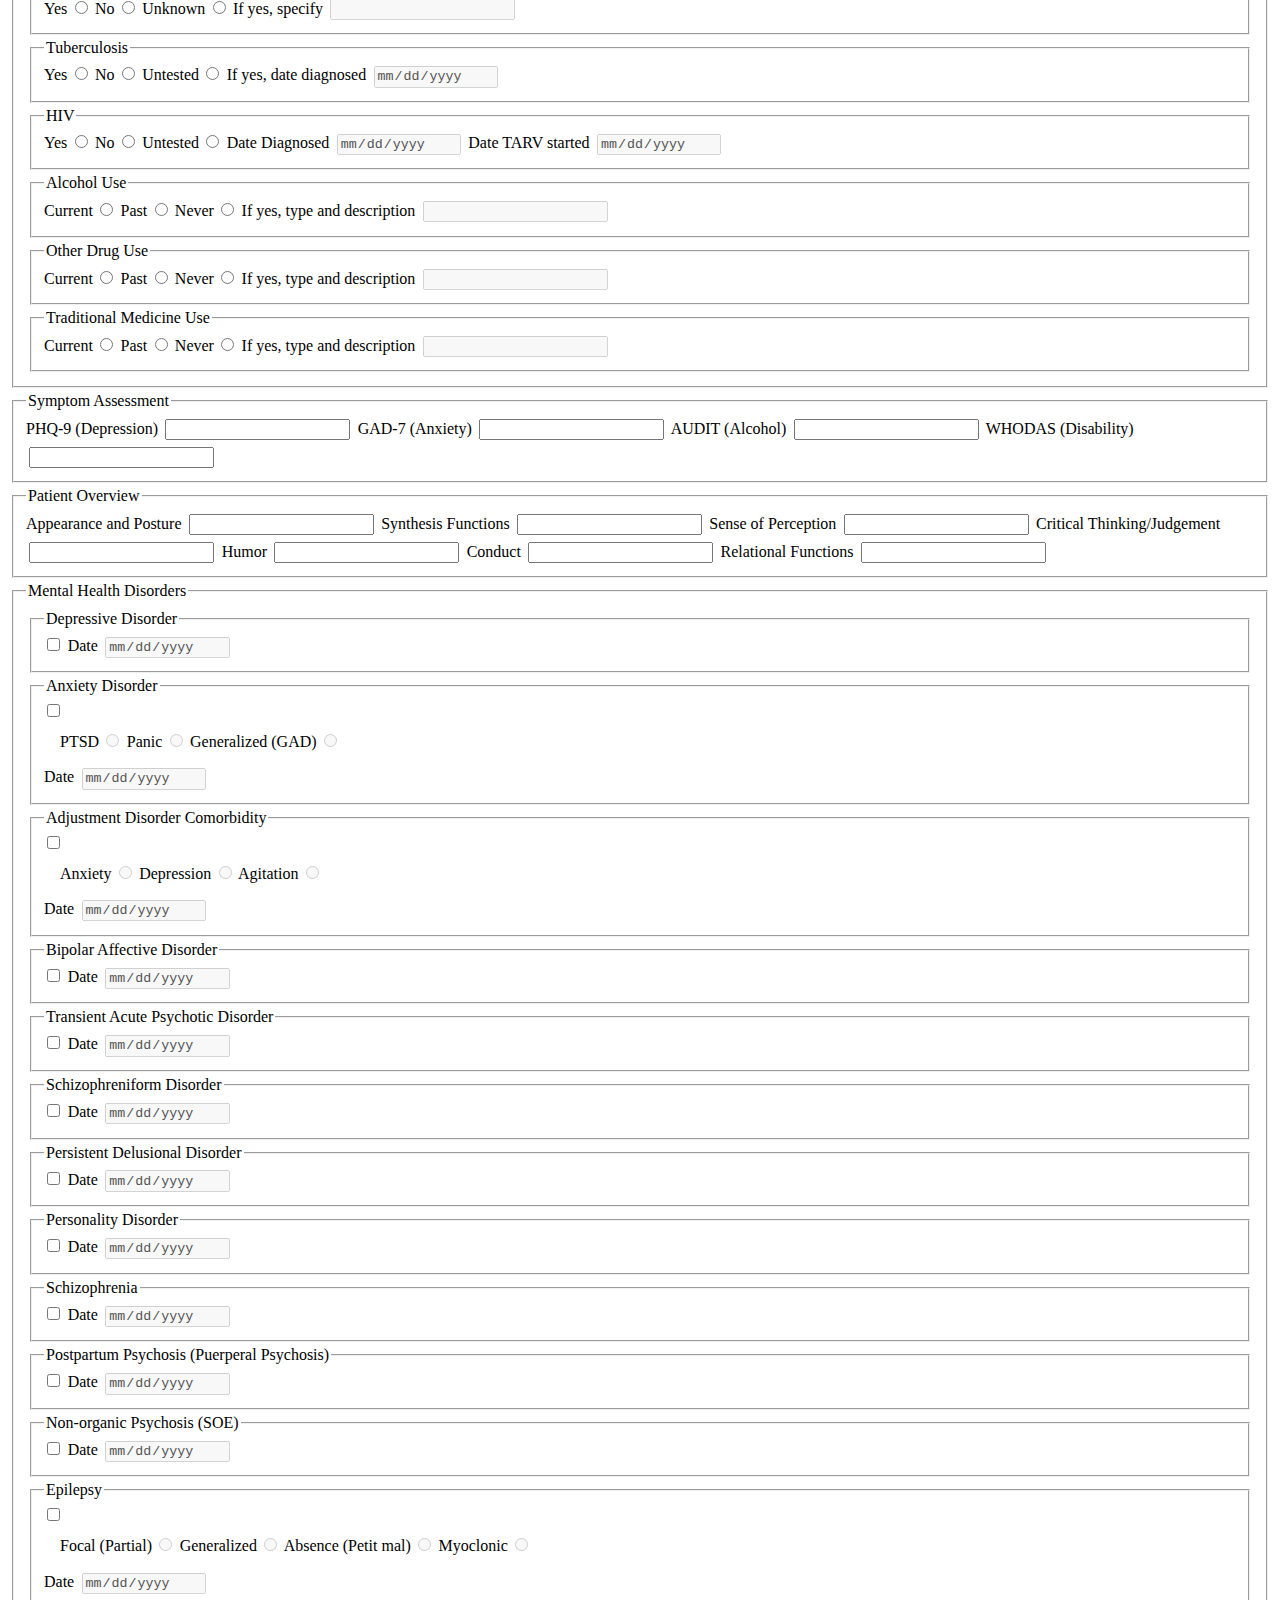
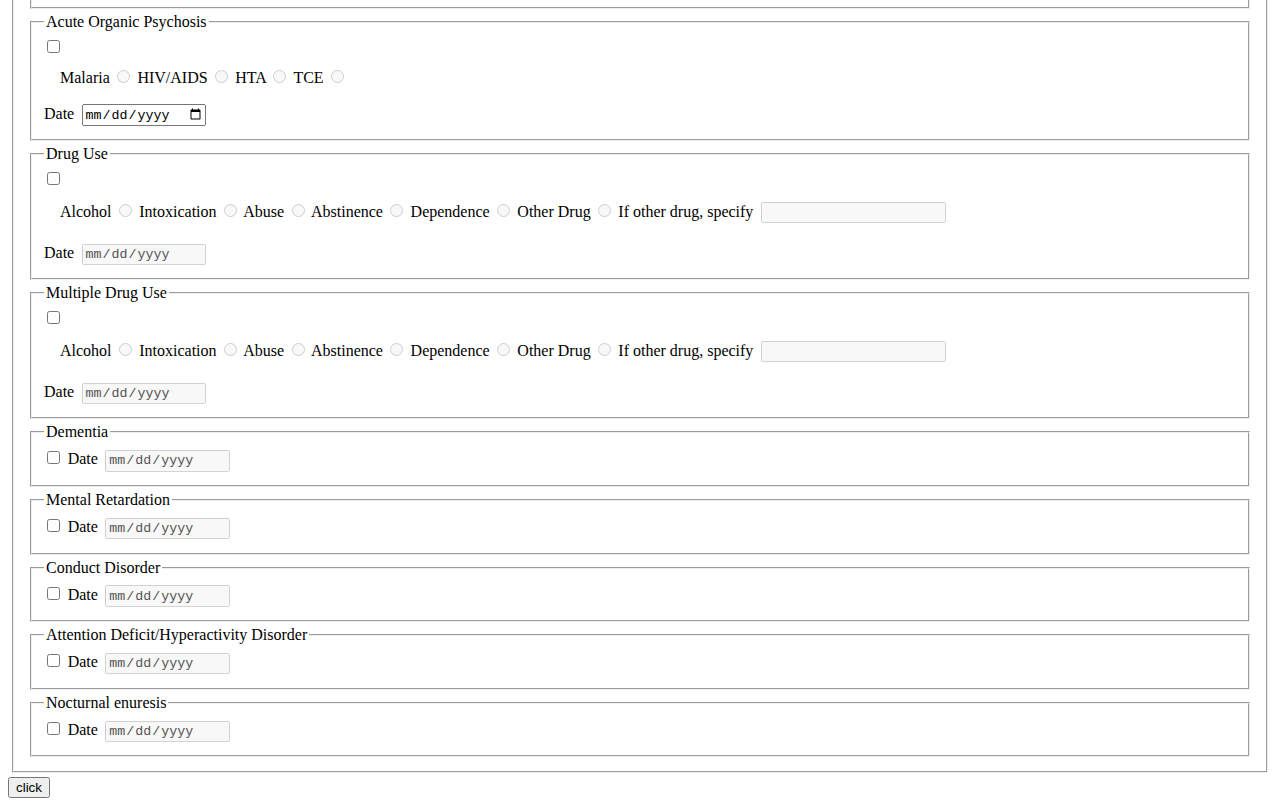
<file: monolithic/initial.html>
<!DOCTYPE html>
<html>
<head>
    <meta charset="utf-8" />
    <meta http-equiv="X-UA-Compatible" content="IE=edge">
    <title>Page Title</title>
    <meta name="viewport" content="width=device-width, initial-scale=1">

    <link rel="stylesheet" type="text/css" media="screen" href="../css/common.css" />

    <!--<script src="main.js"></script>-->
    <script>
        function toggleDisabledState(clickedElement, specificRadio, specificTarget){

            if(specificRadio){
                clickedElement = document.querySelector(specificRadio);
            }

            let el = clickedElement.parentElement;

            if(!specificTarget){
                //console.log('toggling state', clickedElement);
                while(el.nextElementSibling) {

                    el = el.nextElementSibling;
                    //console.log(el, el.children[0]);
                    el.children[0].disabled = !clickedElement.checked;
                    //console.log('toggled disavbled on element with id', el.children[0].id);

                }
            } else {
                
                if(Array.isArray(specificTarget)) {
                    
                    for(target of specificTarget) {
                        document.querySelector(target).disabled = !clickedElement.checked;
                    }

                } else {
                    document.querySelector(specificTarget).disabled = !clickedElement.checked;
                }
            }
        };
    </script>
</head>
<body>
    <h1 class=""></h1>
    <form autocomplete="off">
        <fieldset id="header">
            <label for="province-select">Province
                <select name="province-select" id="province-select" autocomplete="off">
                    <option value="">--Not Selected--</option>
                    <option value="other">Other</option>
                </select>
            </label>
            <label for="transfer-or-consult-date">Date of Consulation/Transfer
                    <input type="date" id="transfer-or-consult-date">
            </label>
            <label for="district-select">District
                <select name="district-select" id="district-select">
                    <option value="">--Not Selected--</option>
                    <option value="other">Other</option>
                </select>
            </label>
            <label for="medical-institution">Institution
                <input type="text" id="medical-institution" name="medical-institution">
            </label>
            <label for="NID">NID
                <input type="text" id="NID" name="NID" autocomplete="off">
            </label>
        </fieldset>
        <fieldset id="patient-details">
            <legend>Patient/Companion Details</legend>
            <div>
                <label for="patient-name">Name
                    <input type="text" name="patient-name" id="patient-name" autocomplete="off">
                </label>
                <fieldset>
                    <legend>Gender</legend>
                    <label for="gender-m" aria-label="Gender Male">Male
                        <input name="gender" id="gender-m" value="m" type="radio">
                    </label>
                    <label for="gender-f" aria-label="Gender Female">Female
                        <input name="gender" id="gender-f" value="f" type="radio">
                    </label>
                </fieldset>
                <label>Age
                    <input type="number" name="age" id="age" min="0">
                </label>
                <label for="dob">Date of Birth
                    <input type="date" name="dob" id="dob">
                </label>
                <label for="bario">Bario
                    <input type="text" name="bario" id="bario">
                </label>
                <label for="nearby-landmark">Nearby Landmark
                    <input type="text" name="nearby-landmark" id="nearby-landmark">
                </label>
            </div>
            <label for="patient-telephone-number">Patient Telephone Number
            <input name="patient-telephone-number" id="patient-telephone-number" type="tel" pattern="[0-9]{2-3}-[0-9]{3}-[0-9]{3}-[0-9]{4}">
            </label>
            <label for="homeless-status" aria-label="homelessness status">
                <fieldset>
                    <legend>Homeless</legend>
                    <label for="homeless-yes" aria-label="homeless">Yes
                        <input type="radio" name="homeless" value="homeless-yes" id="homeless-yes">
                    </label>
                    <label for="homeless-no" aria-label="has home">No
                        <input type="radio" name="homeless" value="homeless-no" id="homeless-no">
                    </label>
                </fieldset>
            </label>
            <label for="martial-status" aria-label="marital status">
                <fieldset id="marital-status">
                    <legend>Marital Status</legend>
                    <label for="marital-status-single">Single
                        <input type="radio" name="marital-status" value="single" id="marital-status-single">
                    </label>
                    <label for="marital-status-married">Married
                        <input type="radio" name="marital-status" value="married" id="marital-status-married">
                    </label>
                    <label for="martial-status-union-de-facto">Union de Facto
                        <input type="radio" name="marital-status" value="union-de-facto" id="martial-status-union-de-facto">
                    </label>
                    <label for="marital-status-divorced">Divorced
                        <input type="radio" name="marital-status" value="divorced" id="marital-status-divorced">
                    </label>
                    <label for="marital-status-widowed">Widowed
                        <input type="radio" name="marital-status" value="widowed" id="marital-status-widowed">
                    </label>
                    <label for="marital-status-separated">Separated
                        <input type="radio" name="marital-status" value="separated" id="marital-status-separated">
                    </label>
                </fieldset>
            </label>
            <label for="number-of-children">Number of Children
                <input type="number" id="number-of-children" name="number-of-children" min="0">
            </label>
            <label for="community-agreement" aria-label="agrees with community suggestion">
                <fieldset id="community-agreement">
                    <legend>Agrees with community process</legend>
                    <label for="community-agreement-yes" aria-label="community agreement yes">Yes
                        <input type="radio" name="community-agreement" id="community-agreement-yes" value="y">
                    </label>
                    <label for="community-agreement-no" aria-label="community agreement no">No
                        <input type="radio" name="community-agreement" id="community-agreement-no" value="n">
                    </label>
                </fieldset>
            </label>
            <fieldset id="companion-information">
                <legend>Companion Information</legend>
                <label for="companion-name">Name
                    <input type="text" name="" id="companion-name" autocomplete="off">
                </label>
                <label for="companion-telephone-number">Telephone
                    <input type="tel" name="companion-telephone-number" id="companion-telephone-number" pattern="[0-9]{2-3}-[0-9]{3}-[0-9]{3}-[0-9]{4}" autocomplete="off">
                </label>
                <label for="companion-relationship">Relationship to Patient
                    <input type="text" id="companion-relationship" name="companion-relationship">
                </label>
            </fieldset>
        </fieldset>
        <fieldset id="anamnesis">
            <legend>Medical History (Anamnesis)</legend>
            <fieldset>
                <legend>Principal Complaint</legend>
                <textarea name="anamnesis-principal-complaint" id="anamnesis-principal-complaint" cols="30" rows="10"></textarea>
            </fieldset>
            <!--<label for="anamnesis-principal-complaint">Principal Complaint
                <textarea name="anamnesis-principal-complaint" id="anamnesis-principal-complaint" cols="30" rows="10"></textarea>
            </label>-->
            <fieldset>
                <legend>Principal Complaint</legend>
                <textarea name="anamnesis-reason-for-consult" id="anamnesis-reason-for-consult" cols="30" rows="10"></textarea>
            </fieldset>
            <!--<label for="anamnesis-reason-for-consult">Reason for Consultation
                <textarea name="anamnesis-reason-for-consult" id="anamnesis-reason-for-consult" cols="30" rows="10"></textarea>
            </label>-->
            <fieldset>
                <legend>History of Disease</legend>
                <textarea name="anamnesis-disease-history" id="anamnesis-disease-history" cols="30" rows="10"></textarea>
            </fieldset>
            <!--<label for="anamnesis-disease-history">History of Disease
                <textarea name="anamnesis-disease-history" id="anamnesis-disease-history" cols="30" rows="10"></textarea>
            </label>-->
        </fieldset>
        <fieldset id="family-history">
            <!--div>(fieldset>legend+(label>input)*3+label>input:text+(label>input:date)*2)*6 -->
            <legend>Family History</legend>
            <fieldset>
                <legend>Epilepsy</legend>
                <label for="">Yes
                    <input type="radio" name="epilepsy" id="family-history-epilepsy-yes" value="y">
                </label>
                <label for="">No
                    <input type="radio" name="epilepsy" id="family-history-epilepsy-no">
                </label>
                <label for="">Unknown
                    <input type="radio" name="epilepsy" id="family-history-epilepsy-unknown">
                </label>
            </fieldset>
            <fieldset id="family-history-mental-disease" onChange="toggleDisabledState(this, 'fieldset[id=family-history-mental-disease] input[id=family-history-mental-disease-yes]', 'fieldset[id=family-history-mental-disease] input[id=family-history-mental-disease-specific]');">
                <legend>Mental Disease</legend>
                <label for="">Yes
                    <input type="radio" name="family-history-mental-disease" id="family-history-mental-disease-yes" value="y">
                </label>
                <label for="">No
                    <input type="radio" name="family-history-mental-disease" id="family-history-mental-disease-no" value="n">
                </label>
                <label for="">Unknown
                    <input type="radio" name="family-history-mental-disease" id="family-history-mental-disease-unknown" value="u">
                </label>
                <label for="">If yes, specify
                    <input type="text" name="family-history-mental-disease-specific" id="family-history-mental-disease-specific" disabled="true">
                </label>
            </fieldset>
            
            <fieldset>
                <legend>Suicide</legend>
                <label for="">Yes
                    <input type="radio" name="suicide" id="y">
                </label>
                <label for="">No
                    <input type="radio" name="suicide" id="n">
                </label>
                <label for="">Unknown
                    <input type="radio" name="suicide" id="u">
                </label>
            </fieldset>
            <fieldset>
                <legend>Alcoholism</legend>
                <label for="">Yes
                    <input type="radio" name="alcoholism" id="y">
                </label>
                <label for="">No
                    <input type="radio" name="alcoholism" id="n">
                </label>
                <label for="">Unknown
                    <input type="radio" name="alcoholism" id="u">
                </label>
            </fieldset>
            <fieldset id="family-history-other-substances" onChange="toggleDisabledState(this, 'fieldset[id=family-history-other-substances] input[id=family-history-other-substances-yes]', 'fieldset[id=family-history-other-substances] input[id=family-history-other-substances-specific]');">
                <legend>Other Substances</legend>
                <label for="">Yes
                    <input type="radio" name="family-history-other-substances" id="family-history-other-substances-yes" value="y">
                </label>
                <label for="">No
                    <input type="radio" name="family-history-other-substances" id="family-history-other-substances-no" value="n">
                </label>
                <label for="">Unknown
                    <input type="radio" name="family-history-other-substances" id="family-history-other-substances-unknown" value="u">
                </label>
                <label for="family-history-other-substances-specific">If yes, specify
                        <input type="text" name="family-history-other-substances-specific" id="family-history-other-substances-specific" disabled="true">
                    </label>
            </fieldset>
        </fieldset>
        <fieldset id="patient-history">
            <legend>Patient History</legend>
            <fieldset id="patient-history-other-chronic-diseases" onChange="toggleDisabledState(this, 'fieldset[id=patient-history-other-chronic-diseases] input[id=patient-history-other-chronic-diseases-yes]', 'fieldset[id=patient-history-other-chronic-diseases] input[id=patient-history-other-chronic-diseases-specific]');">
                <legend>Other Chronic Diseases (Comorbid)</legend>
                <label for="other-chronic-diseases-yes">Yes
                    <input type="radio" name="other-chronic-diseases" id="patient-history-other-chronic-diseases-yes" value="y">
                </label>
                <label for="other-chronic-diseases-no">No
                    <input type="radio" name="other-chronic-diseases" id="patient-history-other-chronic-diseases-no" value="n">
                </label>
                <label for="other-chronic-diseases-unknown">Unknown
                    <input type="radio" name="other-chronic-diseases" id="patient-history-other-chronic-diseases-unknown" value="u">
                </label>
                <label for="patient-history-other-chronic-diseases-specific">If yes, specify
                        <input type="text" name="patient-history-other-chronic-diseases-specific" id="patient-history-other-chronic-diseases-specific" disabled="true">
                </label>
            </fieldset>
            <fieldset id="patient-history-tuberculosis" onChange="toggleDisabledState(this, 'fieldset[id=patient-history-tuberculosis] input[id=patient-history-tuberculosis-yes]', 'fieldset[id=patient-history-tuberculosis] input[id=patient-history-tuberculosis-diagnosis-date]');">
                <legend>Tuberculosis</legend>
                <label for="patient-history-tuberculosis-yes">Yes
                    <input type="radio" name="patient-history-tuberculosis" id="patient-history-tuberculosis-yes" value="y">
                </label>
                <label for="patient-history-tuberculosis-no">No
                    <input type="radio" name="patient-history-tuberculosis" id="patient-history-tuberculosis-no" value="n">
                </label>
                <label for="patient-history-tuberculosis-untested">Untested
                    <input type="radio" name="patient-history-tuberculosis" id="patient-history-tuberculosis-untested" value="u">
                </label>
                <label for="patient-history-tuberculosis-diagnosis-date">If yes, date diagnosed
                        <input type="date" name="patient-history-tuberculosis-diagnosis-date" id="patient-history-tuberculosis-diagnosis-date" disabled="true">
                </label>
            </fieldset>
            <fieldset id="patient-history-hiv" onChange="toggleDisabledState(this, 'fieldset[id=patient-history-hiv] input[id=patient-history-hiv-yes]', ['fieldset[id=patient-history-hiv] input[id=patient-history-hiv-diagnosis-date]', 'fieldset[id=patient-history-hiv] input[id=patient-history-hiv-tarv-started-date]']);">
                <legend>HIV</legend>
                <label for="patient-history-hiv-yes">Yes
                    <input type="radio" name="patient-history-hiv" id="patient-history-hiv-yes" value="y">
                </label>
                <label for="patient-history-hiv-no">No
                    <input type="radio" name="patient-history-hiv" id="patient-history-hiv-no" value="n">
                </label>
                <label for="patient-history-hiv-untested">Untested
                    <input type="radio" name="patient-history-hiv" id="patient-history-hiv-untested" value="u">
                </label>
                <label for="patient-history-hiv-diagnosis-date">Date Diagnosed
                    <input type="date" name="patient-history-hiv-diagnosis-date" id="patient-history-hiv-diagnosis-date" disabled="true">
                </label>
                <label for="patient-history-hiv-tarv-started-date">Date TARV started
                    <input type="date" name="patient-history-hiv-tarv-started-date" id="patient-history-hiv-tarv-started-date" disabled="true">
                </label>
            </fieldset>
            <fieldset id="patient-history-alcohol-use" onChange="toggleDisabledState(this, 'fieldset[id=patient-history-alcohol-use] input[id=patient-history-alcohol-use-current]', 'fieldset[id=patient-history-alcohol-use] input[id=patient-history-alcohol-use-specific]');">
                <legend>Alcohol Use</legend>
                <label for="patient-history-alcohol-use-current">Current
                    <input type="radio" name="patient-history-alcohol-use" id="patient-history-alcohol-use-current" value="c">
                </label>
                <label for="patient-history-alcohol-use-past">Past
                    <input type="radio" name="patient-history-alcohol-use" id="patient-history-alcohol-use-past" value="p">
                </label>
                <label for="patient-history-alcohol-use-never">Never
                    <input type="radio" name="patient-history-alcohol-use" id="patient-history-alcohol-use-never" value="n">
                </label>
                <label for="patient-history-alcohol-use-specific">If yes, type and description
                    <input type="text" name="patient-history-alcohol-use-specific" id="patient-history-alcohol-use-specific" disabled="true" autocomplete="off">
                </label>
            </fieldset>
            <fieldset id="patient-history-other-drug-use" onChange="toggleDisabledState(this, 'fieldset[id=patient-history-other-drug-use] input[id=patient-history-other-drug-use-current]', 'fieldset[id=patient-history-other-drug-use] input[id=patient-history-other-drug-use-specific]');">
                <legend>Other Drug Use</legend>
                <label for="patient-history-other-drug-use-current">Current
                    <input type="radio" name="patient-history-other-drug-use" id="patient-history-other-drug-use-current" value="c">
                </label>
                <label for="patient-history-other-drug-use-past">Past
                    <input type="radio" name="patient-history-other-drug-use" id="patient-history-other-drug-use-past" value="p">
                </label>
                <label for="patient-history-other-drug-use-never">Never
                    <input type="radio" name="patient-history-other-drug-use" id="patient-history-other-drug-use-never" value="n">
                </label>
                <label for="patient-history-other-drug-use-specific">If yes, type and description
                    <input type="text" name="patient-history-other-drug-use-specific" id="patient-history-other-drug-use-specific" disabled="true" autocomplete="off">
                </label>
            </fieldset>
            <fieldset id="patient-history-traditional-medicine-use" onChange="toggleDisabledState(this, 'fieldset[id=patient-history-traditional-medicine-use] input[id=patient-history-traditional-medicine-use-current]', 'fieldset[id=patient-history-traditional-medicine-use] input[id=patient-history-traditional-medicine-use-specific]');">
                <legend>Traditional Medicine Use</legend>
                <label for="traditional-medicine-use-current">Current
                    <input type="radio" name="traditional-medicine-use" id="traditional-medicine-use-current" value="c">
                </label>
                <label for="traditional-medicine-use-past">Past
                    <input type="radio" name="traditional-medicine-use" id="traditional-medicine-use-past" value="p">
                </label>
                <label for="traditional-medicine-use-never">Never
                    <input type="radio" name="traditional-medicine-use" id="traditional-medicine-use-never" value="n">
                </label>
                <label for="traditional-medicine-use-specific">If yes, type and description
                    <input type="text" name="traditional-medicine-use-specific" id="traditional-medicine-use-specific" disabled="true" autocomplete="off">
                </label>
            </fieldset>
        </fieldset>
        <fieldset id="symptom-assessment">
            <legend>Symptom Assessment</legend>
            <label for="symptom-assessment-phq-9">PHQ-9 (Depression)
                <input type="number" name="symptom-assessment-phq-9" id="symptom-assessment-phq-9" min="0">
            </label>
            <label for="symptom-assessment-gad-7">GAD-7 (Anxiety)
                <input type="number" name="symptom-assessment-gad-7" id="symptom-assessment-gad-7" min="0">
            </label>
            <label for="symptom-assessment-audit">AUDIT (Alcohol)
                <input type="number" name="symptom-assessment-audit" id="symptom-assessment-audit" min="0">
            </label>
            <label for="symptom-assessment-whodas">WHODAS (Disability)
                <input type="number" name="symptom-assessment-whodas" id="symptom-assessment-whodas" min="0">
            </label>
        </fieldset>
        <fieldset id="patient-overview">
            <legend>Patient Overview</legend>
            <label for="appearance-and-posture">Appearance and Posture
                <input type="text" name="appearance-and-posture" id="appearance-and-posture" autocomplete="off">
            </label>
            <label for="synthesis-functions">Synthesis Functions
                <input type="text" name="synthesis-functions" id="synthesis-functions" autocomplete="off">
            </label>
            <label for="perceptual-sense">Sense of Perception
                <input type="text" name="perceptual-sense" id="perceptual-sense" autocomplete="off">
            </label>
            <label for="critical-thinking-judgement">Critical Thinking/Judgement
                <input type="text" name="critical-thinking-judgement" id="critical-thinking-judgement" autocomplete="off">
            </label>
            <label for="humor">Humor
                <input type="text" name="humor" id="humor" autocomplete="off">
            </label>
            <label for="conduct">Conduct
                <input type="text" name="conduct" id="conduct" autocomplete="off">
            </label>
            <label for="relational-functions">Relational Functions
                <input type="text" name="relational-functions" id="relational-functions" autocomplete="off">
            </label>
        </fieldset>
        <!--
        fieldset>legend+(fieldset>legend+((label>input:checkbox)*8+input:text)+label>input:date)*21
        -->
        <fieldset id="mental-health-disorders">
            <legend>Mental Health Disorders</legend>
            <fieldset>
                <legend>Depressive Disorder</legend>
                <label for="depressive-disorder" aria-label="depressive disorder">
                    <input type="checkbox" name="depressive-disorder" id="depressive-disorder" value="y" onClick="toggleDisabledState(this);">
                </label>
                <label for="depressive-disorder-diagnosis-date">Date
                    <input type="date" name="depressive-disorder-diagnosis-date" id="depressive-disorder-diagnosis-date" disabled="true">
                </label>
            </fieldset>
            <fieldset>
                <legend>Anxiety Disorder</legend>
                <label for="anxiety-disorder" aria-label="anxiety disorder">
                    <input type="checkbox" name="anxiety-disorder" id="anxiety-disorder" value="y" onClick="toggleDisabledState(this);">
                </label>
                <div>
                <fieldset disabled="true">
                    <label for="anxiety-disorder-ptsd" aria-label="ptsd">PTSD
                        <input type="radio" name="anxiety-disorder-type" id="anxiety-disorder-ptsd" value="ptsd">
                    </label>
                    <label for="anxiety-disorder-panic" aria-label="panic">Panic
                        <input type="radio" name="anxiety-disorder-type" id="anxiety-disorder-panic" value="panic">
                    </label>
                    <label for="anxiety-disorder-gad" aria-label="generalized anxiety disorder G A D">Generalized (GAD)
                        <input type="radio" name="anxiety-disorder-type" id="anxiety-disorder-gad" value="gad">
                    </label>
                </fieldset>
                </div>
                <label for="anxiety-disorder-diagnosis-date" aria-label="anxiety disorder diagnosis date">Date
                    <input type="date" name="anxiety-disorder-diagnosis-date" id="anxiety-disorder-diagnosis-date"  disabled="true">
                </label>
            </fieldset>
            <fieldset>
                <legend>Adjustment Disorder Comorbidity</legend>
                <label for="adjustment-disorder-comorbidity">
                    <input type="checkbox" name="adjustment-disorder" id="adjustment-disorder-comorbidity" value="y" onClick="toggleDisabledState(this);">
                </label>
                <div>
                    <fieldset disabled="true">
                        <label for="adjustment-disorder-comorbid-anxiety">Anxiety
                            <input type="radio" name="adjustment-disorder-comorbid-type" id="adjustment-disorder-comorbid-anxiety" value="anxiety">
                        </label>
                        <label for="adjustment-disorder-comorbid-depression">Depression
                            <input type="radio" name="adjustment-disorder-comorbid-type" id="adjustment-disorder-comorbid-depression" value="depression">
                        </label>
                        <label for="adjustment-disorder-comorbid-agitation">Agitation
                            <input type="radio" name="adjustment-disorder-comorbid-type" id="adjustment-disorder-comorbid-agitation" value="agitation">
                        </label>
                    </fieldset>
                </div>
                <label for="adjustment-disorder-diagnosis-date">Date
                    <input type="date" name="adjustment-disorder-diagnosis-date" id="adjustment-disorder-diagnosis-date" disabled="true">
                </label>
            </fieldset>
            <fieldset>
                <legend>Bipolar Affective Disorder</legend>
                <label for="bipolar-affective-disorder">
                    <input type="checkbox" name="bipolar-affective-disorder" id="bipolar-affective-disorder" value="y" onClick="toggleDisabledState(this);">
                </label>
                <label for="bipolar-affective-disorder-diagnosis-date">Date
                    <input type="date" name="bipolar-affective-disorder-diagnosis-date" id="bipolar-affective-disorder-diagnosis-date" disabled="true">
                </label>
            </fieldset>
            <fieldset>
                <legend>Transient Acute Psychotic Disorder</legend>
                <label for="transient-acute-psychotic-disorder">
                    <input type="checkbox" name="transient-acute-psychotic-disorder" id="transient-acute-psychotic-disorder" value="y" onClick="toggleDisabledState(this);">
                </label>
                <label for="transient-acute-psychotic-disorder-diagnosis-date">Date
                    <input type="date" name="transient-acute-psychotic-disorder-diagnosis-date" id="transient-acute-psychotic-disorder-diagnosis-date" disabled="true">
                </label>
            </fieldset>
            <fieldset>
                    <legend>Schizophreniform Disorder</legend>
                    <label for="schizophreniform-disorder">
                        <input type="checkbox" name="schizophreniform-disorder" id="schizophreniform-disorder" value="y" onClick="toggleDisabledState(this);">
                    </label>
                    <label for="schizophreniform-disorder-diagnosis-date">Date
                        <input type="date" name="schizophreniform-disorder-diagnosis-date" id="schizophreniform-disorder-diagnosis-date" disabled="true">
                    </label>
                </fieldset>
            <fieldset>
                <legend>Persistent Delusional Disorder</legend>
                <label for="persistent-delusional-disorder">
                    <input type="checkbox" name="persistent-delusional-disorder" id="persistent-delusional-disorder" value="y" onClick="toggleDisabledState(this);">
                </label>
                <label for="persistent-delusional-disorder-diagnosis-date">Date
                    <input type="date" name="persistent-delusional-disorder-diagnosis-date" id="persistent-delusional-disorder-diagnosis-date" disabled="true">
                </label>
            </fieldset>
            <fieldset>
                <legend>Personality Disorder</legend>
                <label for="personality-disorder">
                    <input type="checkbox" name="personality-disorder" id="personality-disorder" value="y" onClick="toggleDisabledState(this);">
                </label>
                <label for="personality-disorder-diagnosis-date">Date
                    <input type="date" name="personality-disorder-diagnosis-date" id="personality-disorder-diagnosis-date" disabled="true">
                </label>
            </fieldset>
            <fieldset>
                <legend>Schizophrenia</legend>
                <label for="schizophrenia">
                    <input type="checkbox" name="schizophrenia" id="schizophrenia" value="y" onClick="toggleDisabledState(this);">
                </label>
                <label for="schizophrenia-diagnosis-date">Date
                    <input type="date" name="schizophrenia-diagnosis-date" id="schizophrenia-diagnosis-date" disabled="true">
                </label>
            </fieldset>
            <fieldset>
                <legend>Postpartum Psychosis (Puerperal Psychosis)</legend>
                <label for="puerperal-psychosis">
                    <input type="checkbox" name="puerperal-psychosis" id="puerperal-psychosis" value="y" onClick="toggleDisabledState(this);">
                </label>
                <label for="puerperal-psychosis-date">Date
                    <input type="date" name="puerperal-psychosis-date" id="puerperal-psychosis-date" disabled="true">
                </label>
            </fieldset>
            <fieldset>
                <legend>Non-organic Psychosis (SOE)</legend>
                <label for="nonorganic-psychosis">
                    <input type="checkbox" name="nonorganic-psychosis" id="nonorganic-psychosis" value="y" onClick="toggleDisabledState(this);">
                </label>
                <label for="nonorganic-psychosis-diagnosis-date">Date
                    <input type="date" name="nonorganic-psychosis-diagnosis-date" id="nonorganic-psychosis-diagnosis-date" disabled="true">
                </label>
            </fieldset>
            <fieldset>
                <legend>Epilepsy</legend>
                <label for="epilepsy">
                    <input type="checkbox" name="epilepsy" id="epilepsy" value="y" onClick="toggleDisabledState(this);">
                </label>
                <div>
                    <fieldset disabled="true">
                        <label for="epilepsy-focal">Focal (Partial)
                            <input type="radio" name="epilepsy-type" id="epilepsy-type-focal" value="focal">
                        </label>
                        <label for="">Generalized
                            <input type="radio" name="epilepsy-type" id="epilepsy-type-generalized" value="generalized">
                        </label>
                        <label for="">Absence (Petit mal)
                            <input type="radio" name="epilepsy-type" id="epilepsy-type-absense" value="absence">
                        </label>
                        <label for="">Myoclonic
                            <input type="radio" name="epilepsy-type" id="epilepsy-type-myoclonic" value="myoclonic">
                        </label>
                    </fieldset>
                </div>
                <label for="epilepsy-diagnosis-date">Date
                    <input type="date" name="epilepsy-diagnosis-date" id="epilepsy-diagnosis-date" disabled="true">
                </label>
            </fieldset>
            <fieldset>
                <legend>Acute Organic Psychosis</legend>
                <label for="acute-organic-psychosis">
                    <input type="checkbox" name="acute-organic-psychosis" id="acute-organic-psychosis" value="y" onClick="toggleDisabledState(this);">
                </label>
                <div>
                    <fieldset disabled="true">
                        <label for="acute-organic-psychosis-type-malaria">Malaria
                                <input type="radio" name="acute-organic-psychosis-type" id="acute-organic-psychosis-type-malaria" value="malaria">
                            </label>
                            <label for="acute-organic-psychosis-type-hiv-aids">HIV/AIDS
                                <input type="radio" name="acute-organic-psychosis-type" id="acute-organic-psychosis-type-hiv-aids" value="hiv-aids">
                            </label>
                            <label for="acute-organic-psychosis-type-hta">HTA
                                <input type="radio" name="acute-organic-psychosis-type" id="acute-organic-psychosis-type-hta" value="hta">
                            </label>
                            <label for="acute-organic-psychosis-type-tce">TCE
                                <input type="radio" name="acute-organic-psychosis-type" id="acute-organic-psychosis-type-tce" value="tce">
                            </label>
                    </fieldset>
                </div>
                <label for="acute-organic-psychosis-diagnosis-date">Date
                    <input type="date" name="acute-organic-psychosis-diagnosis-date" id="acute-organic-psychosis-diagnosis-date">
                </label>
            </fieldset>
            <fieldset>
                <legend>Drug Use</legend>
                <label for="drug-use">
                    <input type="checkbox" name="drug-use" id="drug-use" value="y" onClick="toggleDisabledState(this);">
                </label>
                <div>
                    <fieldset id="drug-use-type-fieldset" onChange="toggleDisabledState(this, 'fieldset[id=drug-use-type-fieldset] input[id=drug-use-other-drug]');" disabled="true">
                        <label for="drug-use-alcohol">Alcohol
                            <input type="radio" name="drug-use-type" id="drug-use-alcohol" value="alcohol">
                        </label>
                        <label for="drug-use-intoxication">Intoxication
                            <input type="radio" name="drug-use-type" id="drug-use-intoxication" value="intoxication">
                        </label>
                        <label for="drug-use-abuse">Abuse
                            <input type="radio" name="drug-use-type" id="drug-use-abuse" value="abuse">
                        </label>
                        <label for="drug-use-abstinence">Abstinence
                            <input type="radio" name="drug-use-type" id="drug-use-abstinence" value="abstinence">
                        </label>
                        <label for="drug-use-dependence">Dependence
                            <input type="radio" name="drug-use-type" id="drug-use-dependence" value="dependence">
                        </label>
                        <label for="drug-use-other-drug">Other Drug
                            <input type="radio" name="drug-use-type" id="drug-use-other-drug" value="other-drug">
                        </label>
                        <label for="drug-use-other-drug-specific">If other drug, specify
                                <input type="text" name="drug-use-other-drug-specific" id="drug-use-other-drug-specific" disabled="true" autocomplete="off">
                        </label>
                    </fieldset>
                </div>
                <label for="drug-use-diagnosis-date">Date
                    <input type="date" name="drug-use-diagnosis-date" id="drug-use-diagnosis-date" disabled="true">
                </label>
            </fieldset>
            <fieldset>
                <legend>Multiple Drug Use</legend>
                <label for="multiple-drug-use">
                    <input type="checkbox" name="multiple-drug-use" id="multiple-drug-use" value="y" onClick="toggleDisabledState(this);">
                </label>
                <div>
                    <fieldset id="multiple-drug-use-type-fieldset" onChange="toggleDisabledState(this, 'fieldset[id=multiple-drug-use-type-fieldset] input[id=multiple-drug-use-other-drug]');" disabled="true">
                        <label for="multiple-drug-use-alcohol">Alcohol
                            <input type="radio" name="multiple-drug-use-type" id="multiple-drug-use-alcohol" value="alcohol">
                        </label>
                        <label for="multiple-drug-use-intoxication">Intoxication
                            <input type="radio" name="multiple-drug-use-type" id="multiple-drug-use-intoxication" value="intoxication">
                        </label>
                        <label for="multiple-drug-use-abuse">Abuse
                            <input type="radio" name="multiple-drug-use-type" id="multiple-drug-use-abuse" value="abuse">
                        </label>
                        <label for="multiple-drug-use-abstinence">Abstinence
                            <input type="radio" name="multiple-drug-use-type" id="multiple-drug-use-abstinence" value="abstinence">
                        </label>
                        <label for="multiple-drug-use-dependence">Dependence
                            <input type="radio" name="multiple-drug-use-type" id="multiple-drug-use-dependence" value="dependence">
                        </label>
                        <label for="multiple-drug-use-other-drug">Other Drug
                            <input type="radio" name="multiple-drug-use-type" id="multiple-drug-use-other-drug" value="other-drug">
                        </label>
                        <label for="multiple-drug-use-other-drug-specific">If other drug, specify
                                <input type="text" name="multiple-drug-use-other-drug-specific" id="multiple-drug-use-other-drug-specific" disabled="true" autocomplete="off">
                        </label>
                    </fieldset>
                </div>
                <label for="multiple-drug-use-diagnosis-date">Date
                    <input type="date" name="multiple-drug-use-diagnosis-date" id="multiple-drug-use-diagnosis-date" disabled="true">
                </label>
            </fieldset>
            <fieldset>
                <legend>Dementia</legend>
                <label for="dementia">
                    <input type="checkbox" name="dementia" id="dementia" value="y" onClick="toggleDisabledState(this);">
                </label>
                <label for="demntia-diagnosis-date">Date
                    <input type="date" name="demntia-diagnosis-date" id="demntia-diagnosis-date" disabled="true">
                </label>
            </fieldset>
            <fieldset>
                <legend>Mental Retardation</legend>
                <label for="mental-retardation">
                    <input type="checkbox" name="mental-retardation" id="mental-retardation" value="y" onClick="toggleDisabledState(this);">
                </label>
                <label for="mental-retardation-diagnosis-date">Date
                    <input type="date" name="mental-retardation-diagnosis-date" id="mental-retardation-diagnosis-date" disabled="true">
                </label>
            </fieldset>
            <fieldset>
                <legend>Conduct Disorder</legend>
                <label for="conduct-disorder">
                    <input type="checkbox" name="conduct-disorder" id="conduct-disorder" value="y" onClick="toggleDisabledState(this);">
                </label>
                <label for="conduct-disorder-diagnosis-date">Date
                    <input type="date" name="conduct-disorder-diagnosis-date" id="conduct-disorder-diagnosis-date" disabled="true">
                </label>
            </fieldset>
            <fieldset>
                <legend>Attention Deficit/Hyperactivity Disorder</legend>
                <label for="attention-deficity-hyperactity-disorder">
                    <input type="checkbox" name="attention-deficity-hyperactity-disorder" id="attention-deficity-hyperactity-disorder" value="y" onClick="toggleDisabledState(this);">
                </label>
                <label for="attention-deficity-hyperactity-disorder-diagnosis-date">Date
                    <input type="date" name="attention-deficity-hyperactity-disorder-diagnosis-date" id="attention-deficity-hyperactity-disorder-diagnosis-date" disabled="true">
                </label>
            </fieldset>
            <fieldset>
                <legend>Nocturnal enuresis</legend>
                <label for="nocturnal-enuresis">
                    <input type="checkbox" name="nocturnal-enuresis" id="nocturnal-enuresis" value="y" onClick="toggleDisabledState(this);">
                </label>
                <label for="nocturnal-enuresis-diagnosis-date">Date
                    <input type="date" name="nocturnal-enuresis-diagnosis-date" id="nocturnal-enuresis-diagnosis-date" disabled="true">
                </label>
            </fieldset>
            <!--<fieldset>
                <legend></legend>
                <label for="">
                    <input type="checkbox" name="" id="" value="y" onClick="toggleDisabledState(this);">
                </label>
                <label for="">
                    <input type="checkbox" name="" id="" value="y">
                </label>
                <label for="">
                    <input type="checkbox" name="" id="" value="y">
                </label>
                <label for="">
                    <input type="checkbox" name="" id="" value="y">
                </label>
                <label for="">
                    <input type="checkbox" name="" id="" value="y">
                </label>
                <label for="">
                    <input type="checkbox" name="" id="" value="y">
                </label>
                <label for="">
                    <input type="checkbox" name="" id="" value="y">
                </label>
                <label for="">
                    <input type="checkbox" name="" id="" value="y">
                </label>
                <label for="">
                    <input type="text" name="" id="">
                </label>
                <label for="">
                    <input type="date" name="" id="">
                </label>
            </fieldset>-->
        </fieldset>
    </form>

    <button mat-button>click</button> 
</body>
</html>
</file>
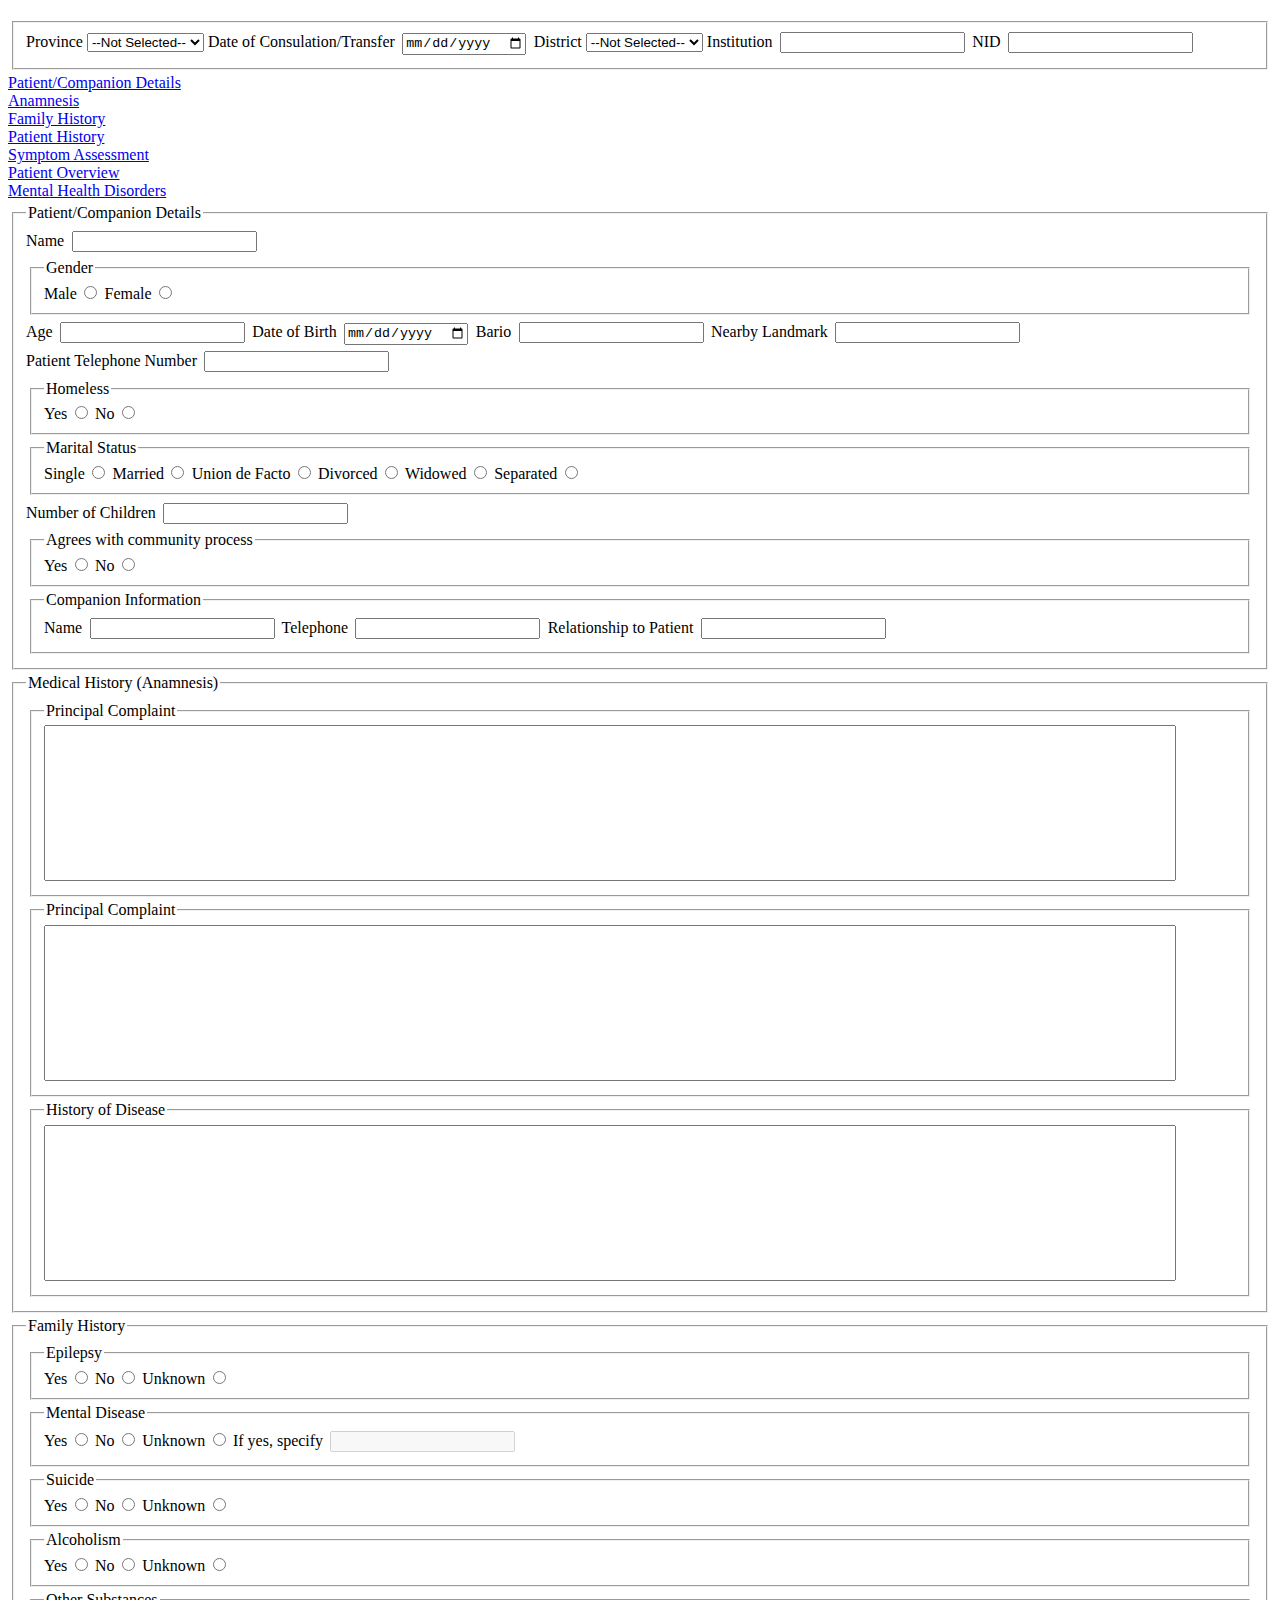
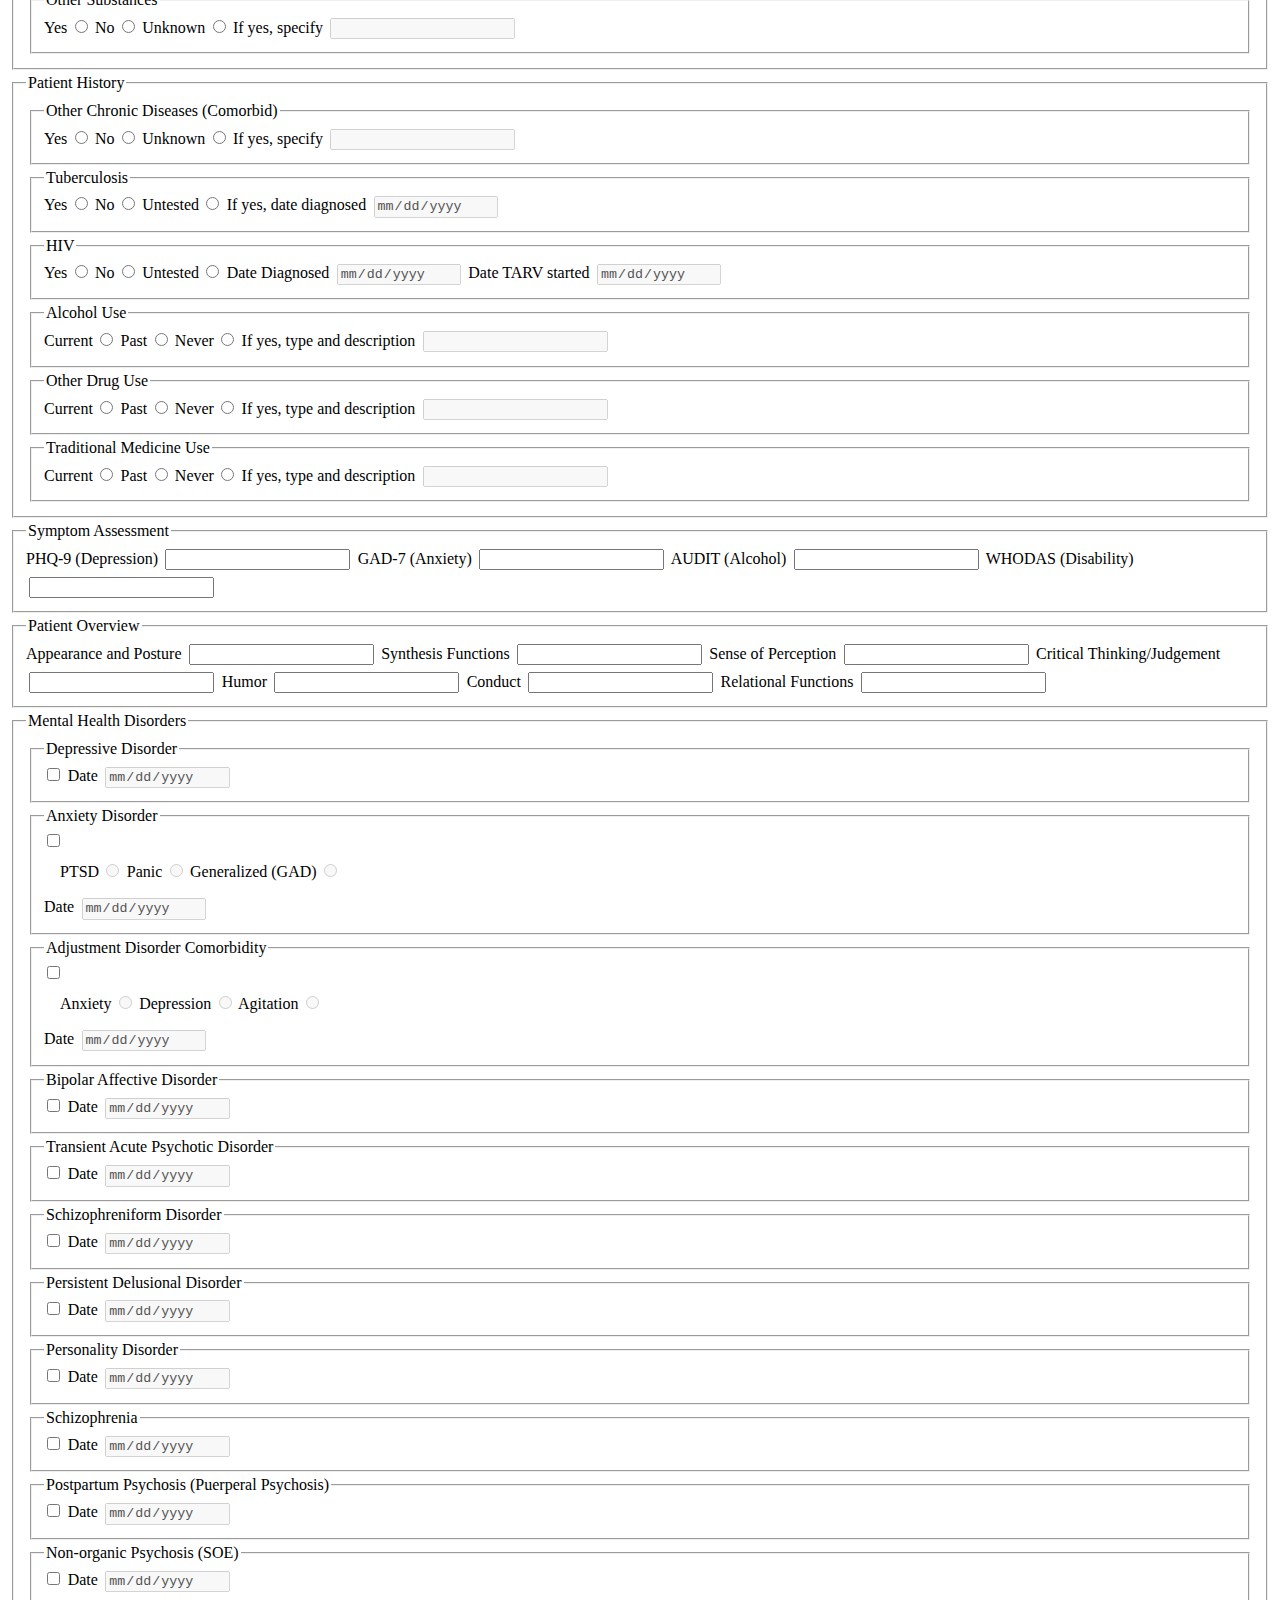
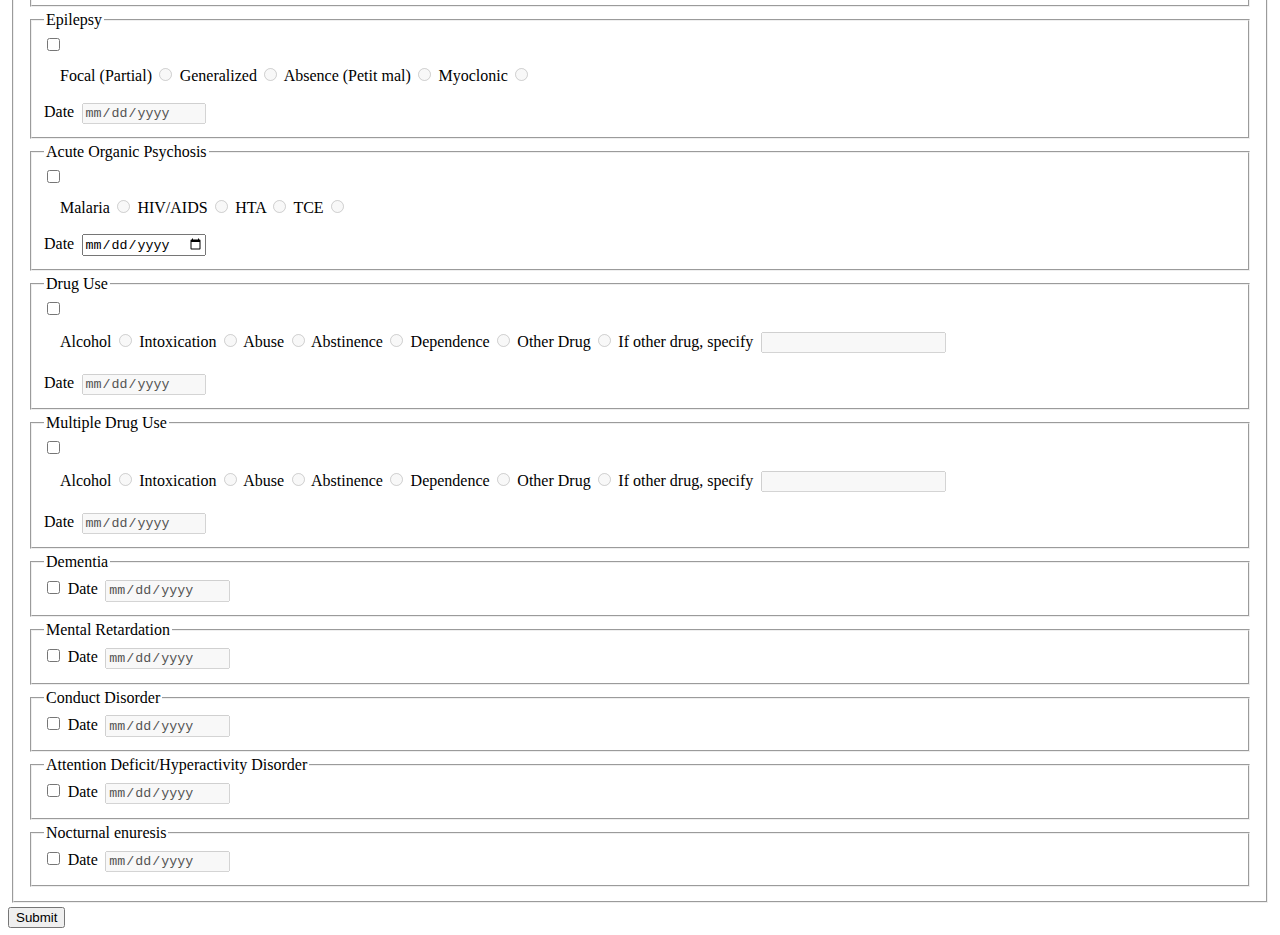
<file: tabbed/initial.html>
<!DOCTYPE html>
<html>
<head>
    <meta charset="utf-8" />
    <meta http-equiv="X-UA-Compatible" content="IE=edge">
    <title>Page Title</title>
    <meta name="viewport" content="width=device-width, initial-scale=1">

    <link rel="stylesheet" href="https://stackpath.bootstrapcdn.com/bootstrap/4.1.3/css/bootstrap.min.css" integrity="sha384-MCw98/SFnGE8fJT3GXwEOngsV7Zt27NXFoaoApmYm81iuXoPkFOJwJ8ERdknLPMO" crossorigin="anonymous">
    <link rel="stylesheet" type="text/css" media="screen" href="../css/common.css" />

    <script src="https://code.jquery.com/jquery-3.3.1.slim.min.js" integrity="sha384-q8i/X+965DzO0rT7abK41JStQIAqVgRVzpbzo5smXKp4YfRvH+8abtTE1Pi6jizo" crossorigin="anonymous"></script>
    <script src="https://cdnjs.cloudflare.com/ajax/libs/popper.js/1.14.3/umd/popper.min.js" integrity="sha384-ZMP7rVo3mIykV+2+9J3UJ46jBk0WLaUAdn689aCwoqbBJiSnjAK/l8WvCWPIPm49" crossorigin="anonymous"></script>
    <script src="https://stackpath.bootstrapcdn.com/bootstrap/4.1.3/js/bootstrap.min.js" integrity="sha384-ChfqqxuZUCnJSK3+MXmPNIyE6ZbWh2IMqE241rYiqJxyMiZ6OW/JmZQ5stwEULTy" crossorigin="anonymous"></script>

    <!--<script src="main.js"></script>-->
    <script>
        function toggleDisabledState(clickedElement, specificRadio, specificTarget){

            if(specificRadio){
                clickedElement = document.querySelector(specificRadio);
            }

            let el = clickedElement.parentElement;

            if(!specificTarget){
                //console.log('toggling state', clickedElement);
                while(el.nextElementSibling) {

                    el = el.nextElementSibling;
                    //console.log(el, el.children[0]);
                    el.children[0].disabled = !clickedElement.checked;
                    //console.log('toggled disavbled on element with id', el.children[0].id);

                }
            } else {
                
                if(Array.isArray(specificTarget)) {
                    
                    for(target of specificTarget) {
                        document.querySelector(target).disabled = !clickedElement.checked;
                    }

                } else {
                    document.querySelector(specificTarget).disabled = !clickedElement.checked;
                }
            }
        };
        
        $(document).ready( 
            function () {
                
                $('#section-tabs a').on('click', 
                function (e) {

                    e.preventDefault();
                    $(this).tab('show');

                });
                //this is supposed to be handled for us already... but doesnt seem to work
                $('a[data-toggle="tab"]').on('shown.bs.tab', function (e) {
                    //e.target // newly activated tab
                    $(e.relatedTarget).removeClass("active");
                });
        });
    </script>
</head>
<body>
    <h1 class=""></h1>
    <form autocomplete="off">
        <fieldset id="header">
            <label for="province-select">Province
                <select name="province-select" id="province-select" autocomplete="off">
                    <option value="">--Not Selected--</option>
                    <option value="other">Other</option>
                </select>
            </label>
            <label for="transfer-or-consult-date">Date of Consulation/Transfer
                    <input type="date" id="transfer-or-consult-date">
            </label>
            <label for="district-select">District
                <select name="district-select" id="district-select">
                    <option value="">--Not Selected--</option>
                    <option value="other">Other</option>
                </select>
            </label>
            <label for="medical-institution">Institution
                <input type="text" id="medical-institution" name="medical-institution">
            </label>
            <label for="NID">NID
                <input type="text" id="NID" name="NID" autocomplete="off">
            </label>
        </fieldset>
        <div class="nav nav-tabs nav-fill" id="section-tabs">
            <div class="nav-item">
                <a class="nav-link active" id="patient-details-tab" role="tab" data-toggle="tab" href="#patient-details" aria-controls="patient details tab" aria-selected="true">Patient/Companion Details</a> 
            </div>
            <div class="nav-item">
                <a class="nav-link" id="anamnesis-tab" role="tab" data-toggle="tab" href="#anamnesis" aria-controls="anamnesis tab" aria-selected="false">Anamnesis</a> 
            </div>
            <div class="nav-item">
                    <a class="nav-link" id="family-history-tab" role="tab" data-toggle="tab" href="#family-history" aria-controls="family history tab" aria-selected="false">Family History</a> 
            </div>
            <div class="nav-item">
                    <a class="nav-link" id="patient-history-tab" role="tab" data-toggle="tab" href="#patient-history" aria-controls="patient history tab" aria-selected="false">Patient History</a> 
            </div>
            <div class="nav-item">
                <a class="nav-link" id="symptom-assessment-tab" role="tab" data-toggle="tab" href="#symptom-assessment" aria-controls="symptom assessment tab" aria-selected="false">Symptom Assessment</a> 
            </div>
            <div class="nav-item">
                    <a class="nav-link" id="patient-overview-tab" role="tab" data-toggle="tab" href="#patient-overview" aria-controls="patient overview tab" aria-selected="false">Patient Overview</a> 
            </div>
            <div class="nav-item">
                    <a class="nav-link" id="mental-health-disorders-tab" role="tab" data-toggle="tab" href="#mental-health-disorders" aria-controls="mental health disorders tab" aria-selected="false">Mental Health Disorders</a> 
            </div>
        </div>
        <div class="tab-content" id="tab-content-sections">
            <fieldset id="patient-details" class="tab-pane show active fade" role="tabpanel">
                <legend>Patient/Companion Details</legend>
                <div>
                    <label for="patient-name">Name
                        <input type="text" name="patient-name" id="patient-name" autocomplete="off">
                    </label>
                    <fieldset>
                        <legend>Gender</legend>
                        <label for="gender-m" aria-label="Gender Male">Male
                            <input name="gender" id="gender-m" value="m" type="radio">
                        </label>
                        <label for="gender-f" aria-label="Gender Female">Female
                            <input name="gender" id="gender-f" value="f" type="radio">
                        </label>
                    </fieldset>
                    <label>Age
                        <input type="number" name="age" id="age" min="0">
                    </label>
                    <label for="dob">Date of Birth
                        <input type="date" name="dob" id="dob">
                    </label>
                    <label for="bario">Bario
                        <input type="text" name="bario" id="bario">
                    </label>
                    <label for="nearby-landmark">Nearby Landmark
                        <input type="text" name="nearby-landmark" id="nearby-landmark">
                    </label>
                </div>
                <label for="patient-telephone-number">Patient Telephone Number
                <input name="patient-telephone-number" id="patient-telephone-number" type="tel" pattern="[0-9]{2-3}-[0-9]{3}-[0-9]{3}-[0-9]{4}">
                </label>
                <label for="homeless-status" aria-label="homelessness status">
                    <fieldset>
                        <legend>Homeless</legend>
                        <label for="homeless-yes" aria-label="homeless">Yes
                            <input type="radio" name="homeless" value="homeless-yes" id="homeless-yes">
                        </label>
                        <label for="homeless-no" aria-label="has home">No
                            <input type="radio" name="homeless" value="homeless-no" id="homeless-no">
                        </label>
                    </fieldset>
                </label>
                <label for="martial-status" aria-label="marital status">
                    <fieldset id="marital-status">
                        <legend>Marital Status</legend>
                        <label for="marital-status-single">Single
                            <input type="radio" name="marital-status" value="single" id="marital-status-single">
                        </label>
                        <label for="marital-status-married">Married
                            <input type="radio" name="marital-status" value="married" id="marital-status-married">
                        </label>
                        <label for="martial-status-union-de-facto">Union de Facto
                            <input type="radio" name="marital-status" value="union-de-facto" id="martial-status-union-de-facto">
                        </label>
                        <label for="marital-status-divorced">Divorced
                            <input type="radio" name="marital-status" value="divorced" id="marital-status-divorced">
                        </label>
                        <label for="marital-status-widowed">Widowed
                            <input type="radio" name="marital-status" value="widowed" id="marital-status-widowed">
                        </label>
                        <label for="marital-status-separated">Separated
                            <input type="radio" name="marital-status" value="separated" id="marital-status-separated">
                        </label>
                    </fieldset>
                </label>
                <label for="number-of-children">Number of Children
                    <input type="number" id="number-of-children" name="number-of-children" min="0">
                </label>
                <label for="community-agreement" aria-label="agrees with community suggestion">
                    <fieldset id="community-agreement">
                        <legend>Agrees with community process</legend>
                        <label for="community-agreement-yes" aria-label="community agreement yes">Yes
                            <input type="radio" name="community-agreement" id="community-agreement-yes" value="y">
                        </label>
                        <label for="community-agreement-no" aria-label="community agreement no">No
                            <input type="radio" name="community-agreement" id="community-agreement-no" value="n">
                        </label>
                    </fieldset>
                </label>
                <fieldset id="companion-information">
                    <legend>Companion Information</legend>
                    <label for="companion-name">Name
                        <input type="text" name="" id="companion-name" autocomplete="off">
                    </label>
                    <label for="companion-telephone-number">Telephone
                        <input type="tel" name="companion-telephone-number" id="companion-telephone-number" pattern="[0-9]{2-3}-[0-9]{3}-[0-9]{3}-[0-9]{4}" autocomplete="off">
                    </label>
                    <label for="companion-relationship">Relationship to Patient
                        <input type="text" id="companion-relationship" name="companion-relationship">
                    </label>
                </fieldset>
            </fieldset>
            <fieldset id="anamnesis" class="tab-pane fade" role="tabpanel">
                <legend>Medical History (Anamnesis)</legend>
                <fieldset>
                    <legend>Principal Complaint</legend>
                    <textarea name="anamnesis-principal-complaint" id="anamnesis-principal-complaint" cols="30" rows="10"></textarea>
                </fieldset>
                <!--<label for="anamnesis-principal-complaint">Principal Complaint
                    <textarea name="anamnesis-principal-complaint" id="anamnesis-principal-complaint" cols="30" rows="10"></textarea>
                </label>-->
                <fieldset>
                    <legend>Principal Complaint</legend>
                    <textarea name="anamnesis-reason-for-consult" id="anamnesis-reason-for-consult" cols="30" rows="10"></textarea>
                </fieldset>
                <!--<label for="anamnesis-reason-for-consult">Reason for Consultation
                    <textarea name="anamnesis-reason-for-consult" id="anamnesis-reason-for-consult" cols="30" rows="10"></textarea>
                </label>-->
                <fieldset>
                    <legend>History of Disease</legend>
                    <textarea name="anamnesis-disease-history" id="anamnesis-disease-history" cols="30" rows="10"></textarea>
                </fieldset>
                <!--<label for="anamnesis-disease-history">History of Disease
                    <textarea name="anamnesis-disease-history" id="anamnesis-disease-history" cols="30" rows="10"></textarea>
                </label>-->
            </fieldset>
            <fieldset id="family-history" class="tab-pane fade" role="tabpanel">
                <!--div>(fieldset>legend+(label>input)*3+label>input:text+(label>input:date)*2)*6 -->
                <legend>Family History</legend>
                <fieldset>
                    <legend>Epilepsy</legend>
                    <label for="">Yes
                        <input type="radio" name="epilepsy" id="family-history-epilepsy-yes" value="y">
                    </label>
                    <label for="">No
                        <input type="radio" name="epilepsy" id="family-history-epilepsy-no">
                    </label>
                    <label for="">Unknown
                        <input type="radio" name="epilepsy" id="family-history-epilepsy-unknown">
                    </label>
                </fieldset>
                <fieldset id="family-history-mental-disease" onChange="toggleDisabledState(this, 'fieldset[id=family-history-mental-disease] input[id=family-history-mental-disease-yes]', 'fieldset[id=family-history-mental-disease] input[id=family-history-mental-disease-specific]');">
                    <legend>Mental Disease</legend>
                    <label for="">Yes
                        <input type="radio" name="family-history-mental-disease" id="family-history-mental-disease-yes" value="y">
                    </label>
                    <label for="">No
                        <input type="radio" name="family-history-mental-disease" id="family-history-mental-disease-no" value="n">
                    </label>
                    <label for="">Unknown
                        <input type="radio" name="family-history-mental-disease" id="family-history-mental-disease-unknown" value="u">
                    </label>
                    <label for="">If yes, specify
                        <input type="text" name="family-history-mental-disease-specific" id="family-history-mental-disease-specific" disabled="true">
                    </label>
                </fieldset>
                
                <fieldset>
                    <legend>Suicide</legend>
                    <label for="">Yes
                        <input type="radio" name="suicide" id="y">
                    </label>
                    <label for="">No
                        <input type="radio" name="suicide" id="n">
                    </label>
                    <label for="">Unknown
                        <input type="radio" name="suicide" id="u">
                    </label>
                </fieldset>
                <fieldset>
                    <legend>Alcoholism</legend>
                    <label for="">Yes
                        <input type="radio" name="alcoholism" id="y">
                    </label>
                    <label for="">No
                        <input type="radio" name="alcoholism" id="n">
                    </label>
                    <label for="">Unknown
                        <input type="radio" name="alcoholism" id="u">
                    </label>
                </fieldset>
                <fieldset id="family-history-other-substances" onChange="toggleDisabledState(this, 'fieldset[id=family-history-other-substances] input[id=family-history-other-substances-yes]', 'fieldset[id=family-history-other-substances] input[id=family-history-other-substances-specific]');">
                    <legend>Other Substances</legend>
                    <label for="">Yes
                        <input type="radio" name="family-history-other-substances" id="family-history-other-substances-yes" value="y">
                    </label>
                    <label for="">No
                        <input type="radio" name="family-history-other-substances" id="family-history-other-substances-no" value="n">
                    </label>
                    <label for="">Unknown
                        <input type="radio" name="family-history-other-substances" id="family-history-other-substances-unknown" value="u">
                    </label>
                    <label for="family-history-other-substances-specific">If yes, specify
                            <input type="text" name="family-history-other-substances-specific" id="family-history-other-substances-specific" disabled="true">
                        </label>
                </fieldset>
            </fieldset>
            <fieldset id="patient-history" class="tab-pane fade" role="tabpanel">
                <legend>Patient History</legend>
                <fieldset id="patient-history-other-chronic-diseases" onChange="toggleDisabledState(this, 'fieldset[id=patient-history-other-chronic-diseases] input[id=patient-history-other-chronic-diseases-yes]', 'fieldset[id=patient-history-other-chronic-diseases] input[id=patient-history-other-chronic-diseases-specific]');">
                    <legend>Other Chronic Diseases (Comorbid)</legend>
                    <label for="other-chronic-diseases-yes">Yes
                        <input type="radio" name="other-chronic-diseases" id="patient-history-other-chronic-diseases-yes" value="y">
                    </label>
                    <label for="other-chronic-diseases-no">No
                        <input type="radio" name="other-chronic-diseases" id="patient-history-other-chronic-diseases-no" value="n">
                    </label>
                    <label for="other-chronic-diseases-unknown">Unknown
                        <input type="radio" name="other-chronic-diseases" id="patient-history-other-chronic-diseases-unknown" value="u">
                    </label>
                    <label for="patient-history-other-chronic-diseases-specific">If yes, specify
                            <input type="text" name="patient-history-other-chronic-diseases-specific" id="patient-history-other-chronic-diseases-specific" disabled="true">
                    </label>
                </fieldset>
                <fieldset id="patient-history-tuberculosis" onChange="toggleDisabledState(this, 'fieldset[id=patient-history-tuberculosis] input[id=patient-history-tuberculosis-yes]', 'fieldset[id=patient-history-tuberculosis] input[id=patient-history-tuberculosis-diagnosis-date]');">
                    <legend>Tuberculosis</legend>
                    <label for="patient-history-tuberculosis-yes">Yes
                        <input type="radio" name="patient-history-tuberculosis" id="patient-history-tuberculosis-yes" value="y">
                    </label>
                    <label for="patient-history-tuberculosis-no">No
                        <input type="radio" name="patient-history-tuberculosis" id="patient-history-tuberculosis-no" value="n">
                    </label>
                    <label for="patient-history-tuberculosis-untested">Untested
                        <input type="radio" name="patient-history-tuberculosis" id="patient-history-tuberculosis-untested" value="u">
                    </label>
                    <label for="patient-history-tuberculosis-diagnosis-date">If yes, date diagnosed
                            <input type="date" name="patient-history-tuberculosis-diagnosis-date" id="patient-history-tuberculosis-diagnosis-date" disabled="true">
                    </label>
                </fieldset>
                <fieldset id="patient-history-hiv" onChange="toggleDisabledState(this, 'fieldset[id=patient-history-hiv] input[id=patient-history-hiv-yes]', ['fieldset[id=patient-history-hiv] input[id=patient-history-hiv-diagnosis-date]', 'fieldset[id=patient-history-hiv] input[id=patient-history-hiv-tarv-started-date]']);">
                    <legend>HIV</legend>
                    <label for="patient-history-hiv-yes">Yes
                        <input type="radio" name="patient-history-hiv" id="patient-history-hiv-yes" value="y">
                    </label>
                    <label for="patient-history-hiv-no">No
                        <input type="radio" name="patient-history-hiv" id="patient-history-hiv-no" value="n">
                    </label>
                    <label for="patient-history-hiv-untested">Untested
                        <input type="radio" name="patient-history-hiv" id="patient-history-hiv-untested" value="u">
                    </label>
                    <label for="patient-history-hiv-diagnosis-date">Date Diagnosed
                        <input type="date" name="patient-history-hiv-diagnosis-date" id="patient-history-hiv-diagnosis-date" disabled="true">
                    </label>
                    <label for="patient-history-hiv-tarv-started-date">Date TARV started
                        <input type="date" name="patient-history-hiv-tarv-started-date" id="patient-history-hiv-tarv-started-date" disabled="true">
                    </label>
                </fieldset>
                <fieldset id="patient-history-alcohol-use" onChange="toggleDisabledState(this, 'fieldset[id=patient-history-alcohol-use] input[id=patient-history-alcohol-use-current]', 'fieldset[id=patient-history-alcohol-use] input[id=patient-history-alcohol-use-specific]');">
                    <legend>Alcohol Use</legend>
                    <label for="patient-history-alcohol-use-current">Current
                        <input type="radio" name="patient-history-alcohol-use" id="patient-history-alcohol-use-current" value="c">
                    </label>
                    <label for="patient-history-alcohol-use-past">Past
                        <input type="radio" name="patient-history-alcohol-use" id="patient-history-alcohol-use-past" value="p">
                    </label>
                    <label for="patient-history-alcohol-use-never">Never
                        <input type="radio" name="patient-history-alcohol-use" id="patient-history-alcohol-use-never" value="n">
                    </label>
                    <label for="patient-history-alcohol-use-specific">If yes, type and description
                        <input type="text" name="patient-history-alcohol-use-specific" id="patient-history-alcohol-use-specific" disabled="true" autocomplete="off">
                    </label>
                </fieldset>
                <fieldset id="patient-history-other-drug-use" onChange="toggleDisabledState(this, 'fieldset[id=patient-history-other-drug-use] input[id=patient-history-other-drug-use-current]', 'fieldset[id=patient-history-other-drug-use] input[id=patient-history-other-drug-use-specific]');">
                    <legend>Other Drug Use</legend>
                    <label for="patient-history-other-drug-use-current">Current
                        <input type="radio" name="patient-history-other-drug-use" id="patient-history-other-drug-use-current" value="c">
                    </label>
                    <label for="patient-history-other-drug-use-past">Past
                        <input type="radio" name="patient-history-other-drug-use" id="patient-history-other-drug-use-past" value="p">
                    </label>
                    <label for="patient-history-other-drug-use-never">Never
                        <input type="radio" name="patient-history-other-drug-use" id="patient-history-other-drug-use-never" value="n">
                    </label>
                    <label for="patient-history-other-drug-use-specific">If yes, type and description
                        <input type="text" name="patient-history-other-drug-use-specific" id="patient-history-other-drug-use-specific" disabled="true" autocomplete="off">
                    </label>
                </fieldset>
                <fieldset id="patient-history-traditional-medicine-use" onChange="toggleDisabledState(this, 'fieldset[id=patient-history-traditional-medicine-use] input[id=patient-history-traditional-medicine-use-current]', 'fieldset[id=patient-history-traditional-medicine-use] input[id=patient-history-traditional-medicine-use-specific]');">
                    <legend>Traditional Medicine Use</legend>
                    <label for="traditional-medicine-use-current">Current
                        <input type="radio" name="traditional-medicine-use" id="traditional-medicine-use-current" value="c">
                    </label>
                    <label for="traditional-medicine-use-past">Past
                        <input type="radio" name="traditional-medicine-use" id="traditional-medicine-use-past" value="p">
                    </label>
                    <label for="traditional-medicine-use-never">Never
                        <input type="radio" name="traditional-medicine-use" id="traditional-medicine-use-never" value="n">
                    </label>
                    <label for="traditional-medicine-use-specific">If yes, type and description
                        <input type="text" name="traditional-medicine-use-specific" id="traditional-medicine-use-specific" disabled="true" autocomplete="off">
                    </label>
                </fieldset>
            </fieldset>
            <fieldset id="symptom-assessment" class="tab-pane fade" role="tabpanel">
                <legend>Symptom Assessment</legend>
                <label for="symptom-assessment-phq-9">PHQ-9 (Depression)
                    <input type="number" name="symptom-assessment-phq-9" id="symptom-assessment-phq-9" min="0">
                </label>
                <label for="symptom-assessment-gad-7">GAD-7 (Anxiety)
                    <input type="number" name="symptom-assessment-gad-7" id="symptom-assessment-gad-7" min="0">
                </label>
                <label for="symptom-assessment-audit">AUDIT (Alcohol)
                    <input type="number" name="symptom-assessment-audit" id="symptom-assessment-audit" min="0">
                </label>
                <label for="symptom-assessment-whodas">WHODAS (Disability)
                    <input type="number" name="symptom-assessment-whodas" id="symptom-assessment-whodas" min="0">
                </label>
            </fieldset>
            <fieldset id="patient-overview" class="tab-pane fade" role="tabpanel">
                <legend>Patient Overview</legend>
                <label for="appearance-and-posture">Appearance and Posture
                    <input type="text" name="appearance-and-posture" id="appearance-and-posture" autocomplete="off">
                </label>
                <label for="synthesis-functions">Synthesis Functions
                    <input type="text" name="synthesis-functions" id="synthesis-functions" autocomplete="off">
                </label>
                <label for="perceptual-sense">Sense of Perception
                    <input type="text" name="perceptual-sense" id="perceptual-sense" autocomplete="off">
                </label>
                <label for="critical-thinking-judgement">Critical Thinking/Judgement
                    <input type="text" name="critical-thinking-judgement" id="critical-thinking-judgement" autocomplete="off">
                </label>
                <label for="humor">Humor
                    <input type="text" name="humor" id="humor" autocomplete="off">
                </label>
                <label for="conduct">Conduct
                    <input type="text" name="conduct" id="conduct" autocomplete="off">
                </label>
                <label for="relational-functions">Relational Functions
                    <input type="text" name="relational-functions" id="relational-functions" autocomplete="off">
                </label>
            </fieldset>
            <!--
            fieldset>legend+(fieldset>legend+((label>input:checkbox)*8+input:text)+label>input:date)*21
            -->
            <fieldset id="mental-health-disorders" class="tab-pane fade" role="tabpanel">
                <legend>Mental Health Disorders</legend>
                <fieldset>
                    <legend>Depressive Disorder</legend>
                    <label for="depressive-disorder" aria-label="depressive disorder">
                        <input type="checkbox" name="depressive-disorder" id="depressive-disorder" value="y" onClick="toggleDisabledState(this);">
                    </label>
                    <label for="depressive-disorder-diagnosis-date">Date
                        <input type="date" name="depressive-disorder-diagnosis-date" id="depressive-disorder-diagnosis-date" disabled="true">
                    </label>
                </fieldset>
                <fieldset>
                    <legend>Anxiety Disorder</legend>
                    <label for="anxiety-disorder" aria-label="anxiety disorder">
                        <input type="checkbox" name="anxiety-disorder" id="anxiety-disorder" value="y" onClick="toggleDisabledState(this);">
                    </label>
                    <div>
                    <fieldset disabled="true">
                        <label for="anxiety-disorder-ptsd" aria-label="ptsd">PTSD
                            <input type="radio" name="anxiety-disorder-type" id="anxiety-disorder-ptsd" value="ptsd">
                        </label>
                        <label for="anxiety-disorder-panic" aria-label="panic">Panic
                            <input type="radio" name="anxiety-disorder-type" id="anxiety-disorder-panic" value="panic">
                        </label>
                        <label for="anxiety-disorder-gad" aria-label="generalized anxiety disorder G A D">Generalized (GAD)
                            <input type="radio" name="anxiety-disorder-type" id="anxiety-disorder-gad" value="gad">
                        </label>
                    </fieldset>
                    </div>
                    <label for="anxiety-disorder-diagnosis-date" aria-label="anxiety disorder diagnosis date">Date
                        <input type="date" name="anxiety-disorder-diagnosis-date" id="anxiety-disorder-diagnosis-date"  disabled="true">
                    </label>
                </fieldset>
                <fieldset>
                    <legend>Adjustment Disorder Comorbidity</legend>
                    <label for="adjustment-disorder-comorbidity">
                        <input type="checkbox" name="adjustment-disorder" id="adjustment-disorder-comorbidity" value="y" onClick="toggleDisabledState(this);">
                    </label>
                    <div>
                        <fieldset disabled="true">
                            <label for="adjustment-disorder-comorbid-anxiety">Anxiety
                                <input type="radio" name="adjustment-disorder-comorbid-type" id="adjustment-disorder-comorbid-anxiety" value="anxiety">
                            </label>
                            <label for="adjustment-disorder-comorbid-depression">Depression
                                <input type="radio" name="adjustment-disorder-comorbid-type" id="adjustment-disorder-comorbid-depression" value="depression">
                            </label>
                            <label for="adjustment-disorder-comorbid-agitation">Agitation
                                <input type="radio" name="adjustment-disorder-comorbid-type" id="adjustment-disorder-comorbid-agitation" value="agitation">
                            </label>
                        </fieldset>
                    </div>
                    <label for="adjustment-disorder-diagnosis-date">Date
                        <input type="date" name="adjustment-disorder-diagnosis-date" id="adjustment-disorder-diagnosis-date" disabled="true">
                    </label>
                </fieldset>
                <fieldset>
                    <legend>Bipolar Affective Disorder</legend>
                    <label for="bipolar-affective-disorder">
                        <input type="checkbox" name="bipolar-affective-disorder" id="bipolar-affective-disorder" value="y" onClick="toggleDisabledState(this);">
                    </label>
                    <label for="bipolar-affective-disorder-diagnosis-date">Date
                        <input type="date" name="bipolar-affective-disorder-diagnosis-date" id="bipolar-affective-disorder-diagnosis-date" disabled="true">
                    </label>
                </fieldset>
                <fieldset>
                    <legend>Transient Acute Psychotic Disorder</legend>
                    <label for="transient-acute-psychotic-disorder">
                        <input type="checkbox" name="transient-acute-psychotic-disorder" id="transient-acute-psychotic-disorder" value="y" onClick="toggleDisabledState(this);">
                    </label>
                    <label for="transient-acute-psychotic-disorder-diagnosis-date">Date
                        <input type="date" name="transient-acute-psychotic-disorder-diagnosis-date" id="transient-acute-psychotic-disorder-diagnosis-date" disabled="true">
                    </label>
                </fieldset>
                <fieldset>
                        <legend>Schizophreniform Disorder</legend>
                        <label for="schizophreniform-disorder">
                            <input type="checkbox" name="schizophreniform-disorder" id="schizophreniform-disorder" value="y" onClick="toggleDisabledState(this);">
                        </label>
                        <label for="schizophreniform-disorder-diagnosis-date">Date
                            <input type="date" name="schizophreniform-disorder-diagnosis-date" id="schizophreniform-disorder-diagnosis-date" disabled="true">
                        </label>
                    </fieldset>
                <fieldset>
                    <legend>Persistent Delusional Disorder</legend>
                    <label for="persistent-delusional-disorder">
                        <input type="checkbox" name="persistent-delusional-disorder" id="persistent-delusional-disorder" value="y" onClick="toggleDisabledState(this);">
                    </label>
                    <label for="persistent-delusional-disorder-diagnosis-date">Date
                        <input type="date" name="persistent-delusional-disorder-diagnosis-date" id="persistent-delusional-disorder-diagnosis-date" disabled="true">
                    </label>
                </fieldset>
                <fieldset>
                    <legend>Personality Disorder</legend>
                    <label for="personality-disorder">
                        <input type="checkbox" name="personality-disorder" id="personality-disorder" value="y" onClick="toggleDisabledState(this);">
                    </label>
                    <label for="personality-disorder-diagnosis-date">Date
                        <input type="date" name="personality-disorder-diagnosis-date" id="personality-disorder-diagnosis-date" disabled="true">
                    </label>
                </fieldset>
                <fieldset>
                    <legend>Schizophrenia</legend>
                    <label for="schizophrenia">
                        <input type="checkbox" name="schizophrenia" id="schizophrenia" value="y" onClick="toggleDisabledState(this);">
                    </label>
                    <label for="schizophrenia-diagnosis-date">Date
                        <input type="date" name="schizophrenia-diagnosis-date" id="schizophrenia-diagnosis-date" disabled="true">
                    </label>
                </fieldset>
                <fieldset>
                    <legend>Postpartum Psychosis (Puerperal Psychosis)</legend>
                    <label for="puerperal-psychosis">
                        <input type="checkbox" name="puerperal-psychosis" id="puerperal-psychosis" value="y" onClick="toggleDisabledState(this);">
                    </label>
                    <label for="puerperal-psychosis-date">Date
                        <input type="date" name="puerperal-psychosis-date" id="puerperal-psychosis-date" disabled="true">
                    </label>
                </fieldset>
                <fieldset>
                    <legend>Non-organic Psychosis (SOE)</legend>
                    <label for="nonorganic-psychosis">
                        <input type="checkbox" name="nonorganic-psychosis" id="nonorganic-psychosis" value="y" onClick="toggleDisabledState(this);">
                    </label>
                    <label for="nonorganic-psychosis-diagnosis-date">Date
                        <input type="date" name="nonorganic-psychosis-diagnosis-date" id="nonorganic-psychosis-diagnosis-date" disabled="true">
                    </label>
                </fieldset>
                <fieldset>
                    <legend>Epilepsy</legend>
                    <label for="epilepsy">
                        <input type="checkbox" name="epilepsy" id="epilepsy" value="y" onClick="toggleDisabledState(this);">
                    </label>
                    <div>
                        <fieldset disabled="true">
                            <label for="epilepsy-focal">Focal (Partial)
                                <input type="radio" name="epilepsy-type" id="epilepsy-type-focal" value="focal">
                            </label>
                            <label for="">Generalized
                                <input type="radio" name="epilepsy-type" id="epilepsy-type-generalized" value="generalized">
                            </label>
                            <label for="">Absence (Petit mal)
                                <input type="radio" name="epilepsy-type" id="epilepsy-type-absense" value="absence">
                            </label>
                            <label for="">Myoclonic
                                <input type="radio" name="epilepsy-type" id="epilepsy-type-myoclonic" value="myoclonic">
                            </label>
                        </fieldset>
                    </div>
                    <label for="epilepsy-diagnosis-date">Date
                        <input type="date" name="epilepsy-diagnosis-date" id="epilepsy-diagnosis-date" disabled="true">
                    </label>
                </fieldset>
                <fieldset>
                    <legend>Acute Organic Psychosis</legend>
                    <label for="acute-organic-psychosis">
                        <input type="checkbox" name="acute-organic-psychosis" id="acute-organic-psychosis" value="y" onClick="toggleDisabledState(this);">
                    </label>
                    <div>
                        <fieldset disabled="true">
                            <label for="acute-organic-psychosis-type-malaria">Malaria
                                    <input type="radio" name="acute-organic-psychosis-type" id="acute-organic-psychosis-type-malaria" value="malaria">
                                </label>
                                <label for="acute-organic-psychosis-type-hiv-aids">HIV/AIDS
                                    <input type="radio" name="acute-organic-psychosis-type" id="acute-organic-psychosis-type-hiv-aids" value="hiv-aids">
                                </label>
                                <label for="acute-organic-psychosis-type-hta">HTA
                                    <input type="radio" name="acute-organic-psychosis-type" id="acute-organic-psychosis-type-hta" value="hta">
                                </label>
                                <label for="acute-organic-psychosis-type-tce">TCE
                                    <input type="radio" name="acute-organic-psychosis-type" id="acute-organic-psychosis-type-tce" value="tce">
                                </label>
                        </fieldset>
                    </div>
                    <label for="acute-organic-psychosis-diagnosis-date">Date
                        <input type="date" name="acute-organic-psychosis-diagnosis-date" id="acute-organic-psychosis-diagnosis-date">
                    </label>
                </fieldset>
                <fieldset>
                    <legend>Drug Use</legend>
                    <label for="drug-use">
                        <input type="checkbox" name="drug-use" id="drug-use" value="y" onClick="toggleDisabledState(this);">
                    </label>
                    <div>
                        <fieldset id="drug-use-type-fieldset" onChange="toggleDisabledState(this, 'fieldset[id=drug-use-type-fieldset] input[id=drug-use-other-drug]');" disabled="true">
                            <label for="drug-use-alcohol">Alcohol
                                <input type="radio" name="drug-use-type" id="drug-use-alcohol" value="alcohol">
                            </label>
                            <label for="drug-use-intoxication">Intoxication
                                <input type="radio" name="drug-use-type" id="drug-use-intoxication" value="intoxication">
                            </label>
                            <label for="drug-use-abuse">Abuse
                                <input type="radio" name="drug-use-type" id="drug-use-abuse" value="abuse">
                            </label>
                            <label for="drug-use-abstinence">Abstinence
                                <input type="radio" name="drug-use-type" id="drug-use-abstinence" value="abstinence">
                            </label>
                            <label for="drug-use-dependence">Dependence
                                <input type="radio" name="drug-use-type" id="drug-use-dependence" value="dependence">
                            </label>
                            <label for="drug-use-other-drug">Other Drug
                                <input type="radio" name="drug-use-type" id="drug-use-other-drug" value="other-drug">
                            </label>
                            <label for="drug-use-other-drug-specific">If other drug, specify
                                    <input type="text" name="drug-use-other-drug-specific" id="drug-use-other-drug-specific" disabled="true" autocomplete="off">
                            </label>
                        </fieldset>
                    </div>
                    <label for="drug-use-diagnosis-date">Date
                        <input type="date" name="drug-use-diagnosis-date" id="drug-use-diagnosis-date" disabled="true">
                    </label>
                </fieldset>
                <fieldset>
                    <legend>Multiple Drug Use</legend>
                    <label for="multiple-drug-use">
                        <input type="checkbox" name="multiple-drug-use" id="multiple-drug-use" value="y" onClick="toggleDisabledState(this);">
                    </label>
                    <div>
                        <fieldset id="multiple-drug-use-type-fieldset" onChange="toggleDisabledState(this, 'fieldset[id=multiple-drug-use-type-fieldset] input[id=multiple-drug-use-other-drug]');" disabled="true">
                            <label for="multiple-drug-use-alcohol">Alcohol
                                <input type="radio" name="multiple-drug-use-type" id="multiple-drug-use-alcohol" value="alcohol">
                            </label>
                            <label for="multiple-drug-use-intoxication">Intoxication
                                <input type="radio" name="multiple-drug-use-type" id="multiple-drug-use-intoxication" value="intoxication">
                            </label>
                            <label for="multiple-drug-use-abuse">Abuse
                                <input type="radio" name="multiple-drug-use-type" id="multiple-drug-use-abuse" value="abuse">
                            </label>
                            <label for="multiple-drug-use-abstinence">Abstinence
                                <input type="radio" name="multiple-drug-use-type" id="multiple-drug-use-abstinence" value="abstinence">
                            </label>
                            <label for="multiple-drug-use-dependence">Dependence
                                <input type="radio" name="multiple-drug-use-type" id="multiple-drug-use-dependence" value="dependence">
                            </label>
                            <label for="multiple-drug-use-other-drug">Other Drug
                                <input type="radio" name="multiple-drug-use-type" id="multiple-drug-use-other-drug" value="other-drug">
                            </label>
                            <label for="multiple-drug-use-other-drug-specific">If other drug, specify
                                    <input type="text" name="multiple-drug-use-other-drug-specific" id="multiple-drug-use-other-drug-specific" disabled="true" autocomplete="off">
                            </label>
                        </fieldset>
                    </div>
                    <label for="multiple-drug-use-diagnosis-date">Date
                        <input type="date" name="multiple-drug-use-diagnosis-date" id="multiple-drug-use-diagnosis-date" disabled="true">
                    </label>
                </fieldset>
                <fieldset>
                    <legend>Dementia</legend>
                    <label for="dementia">
                        <input type="checkbox" name="dementia" id="dementia" value="y" onClick="toggleDisabledState(this);">
                    </label>
                    <label for="demntia-diagnosis-date">Date
                        <input type="date" name="demntia-diagnosis-date" id="demntia-diagnosis-date" disabled="true">
                    </label>
                </fieldset>
                <fieldset>
                    <legend>Mental Retardation</legend>
                    <label for="mental-retardation">
                        <input type="checkbox" name="mental-retardation" id="mental-retardation" value="y" onClick="toggleDisabledState(this);">
                    </label>
                    <label for="mental-retardation-diagnosis-date">Date
                        <input type="date" name="mental-retardation-diagnosis-date" id="mental-retardation-diagnosis-date" disabled="true">
                    </label>
                </fieldset>
                <fieldset>
                    <legend>Conduct Disorder</legend>
                    <label for="conduct-disorder">
                        <input type="checkbox" name="conduct-disorder" id="conduct-disorder" value="y" onClick="toggleDisabledState(this);">
                    </label>
                    <label for="conduct-disorder-diagnosis-date">Date
                        <input type="date" name="conduct-disorder-diagnosis-date" id="conduct-disorder-diagnosis-date" disabled="true">
                    </label>
                </fieldset>
                <fieldset>
                    <legend>Attention Deficit/Hyperactivity Disorder</legend>
                    <label for="attention-deficity-hyperactity-disorder">
                        <input type="checkbox" name="attention-deficity-hyperactity-disorder" id="attention-deficity-hyperactity-disorder" value="y" onClick="toggleDisabledState(this);">
                    </label>
                    <label for="attention-deficity-hyperactity-disorder-diagnosis-date">Date
                        <input type="date" name="attention-deficity-hyperactity-disorder-diagnosis-date" id="attention-deficity-hyperactity-disorder-diagnosis-date" disabled="true">
                    </label>
                </fieldset>
                <fieldset>
                    <legend>Nocturnal enuresis</legend>
                    <label for="nocturnal-enuresis">
                        <input type="checkbox" name="nocturnal-enuresis" id="nocturnal-enuresis" value="y" onClick="toggleDisabledState(this);">
                    </label>
                    <label for="nocturnal-enuresis-diagnosis-date">Date
                        <input type="date" name="nocturnal-enuresis-diagnosis-date" id="nocturnal-enuresis-diagnosis-date" disabled="true">
                    </label>
                </fieldset>
                <!--<fieldset>
                    <legend></legend>
                    <label for="">
                        <input type="checkbox" name="" id="" value="y" onClick="toggleDisabledState(this);">
                    </label>
                    <label for="">
                        <input type="checkbox" name="" id="" value="y">
                    </label>
                    <label for="">
                        <input type="checkbox" name="" id="" value="y">
                    </label>
                    <label for="">
                        <input type="checkbox" name="" id="" value="y">
                    </label>
                    <label for="">
                        <input type="checkbox" name="" id="" value="y">
                    </label>
                    <label for="">
                        <input type="checkbox" name="" id="" value="y">
                    </label>
                    <label for="">
                        <input type="checkbox" name="" id="" value="y">
                    </label>
                    <label for="">
                        <input type="checkbox" name="" id="" value="y">
                    </label>
                    <label for="">
                        <input type="text" name="" id="">
                    </label>
                    <label for="">
                        <input type="date" name="" id="">
                    </label>
                </fieldset>-->
            </fieldset>
        </div>
        <input type="submit">
    </form>
</body>
</html>
</file>
<file: css/common.css>
textarea {
    resize: none;
    box-sizing: border-box;
    width: 95%;
}

/*label {
    padding-left: 1em;
    padding-right: 1em;
}*/

table#patient-overview-table tr td:nth-of-type(2){
    width: 80%;
}

table#patient-overview-table tr td input {
    width: 90%;
}

table#patient-overview-table tr td:first {
    width: 20%;
}

fieldset fieldset fieldset{
    display: inline;
};

fieldset fieldset input[type=date] {
    display: block;
}

fieldset {
    margin: 0.25em;
}
fieldset input{
    margin: 0.25em;
}

fieldset fieldset legend {
    font-size: 1em;
}
fieldset fieldset fieldset{
    border-style: none;
}

.mental-health-radio-fieldset-table{
    width: 100%;
}

.mental-health-radio-fieldset-table td:nth-of-type(odd) {
    min-width: 1%;
    width:1%;
    max-width: 1%;
}

.mental-health-radio-fieldset-table td:nth-of-type(even) {
    min-width: 10%;
    width:10%;
    max-width: 10%;
}

table tr:nth-child(even) {
    background: #EEF;
}

/*.mental-health-radio-fieldset-table td:nth-child(even){
    width: 1%;
}
.mental-health-radio-fieldset-table td:nth-child(odd){
    min-width: 10px;
}*/

.typeahead-list{
    position: absolute;
    z-index: 100000;
    background-color: white;
}

.typeahead-list div{
    background-color: white;
}
.typeahead-list div:hover{
    background-color: #AAA;
}
</file>
<file: common.css>
fieldset fieldset fieldset{
    border-style: none;
}
</file>
